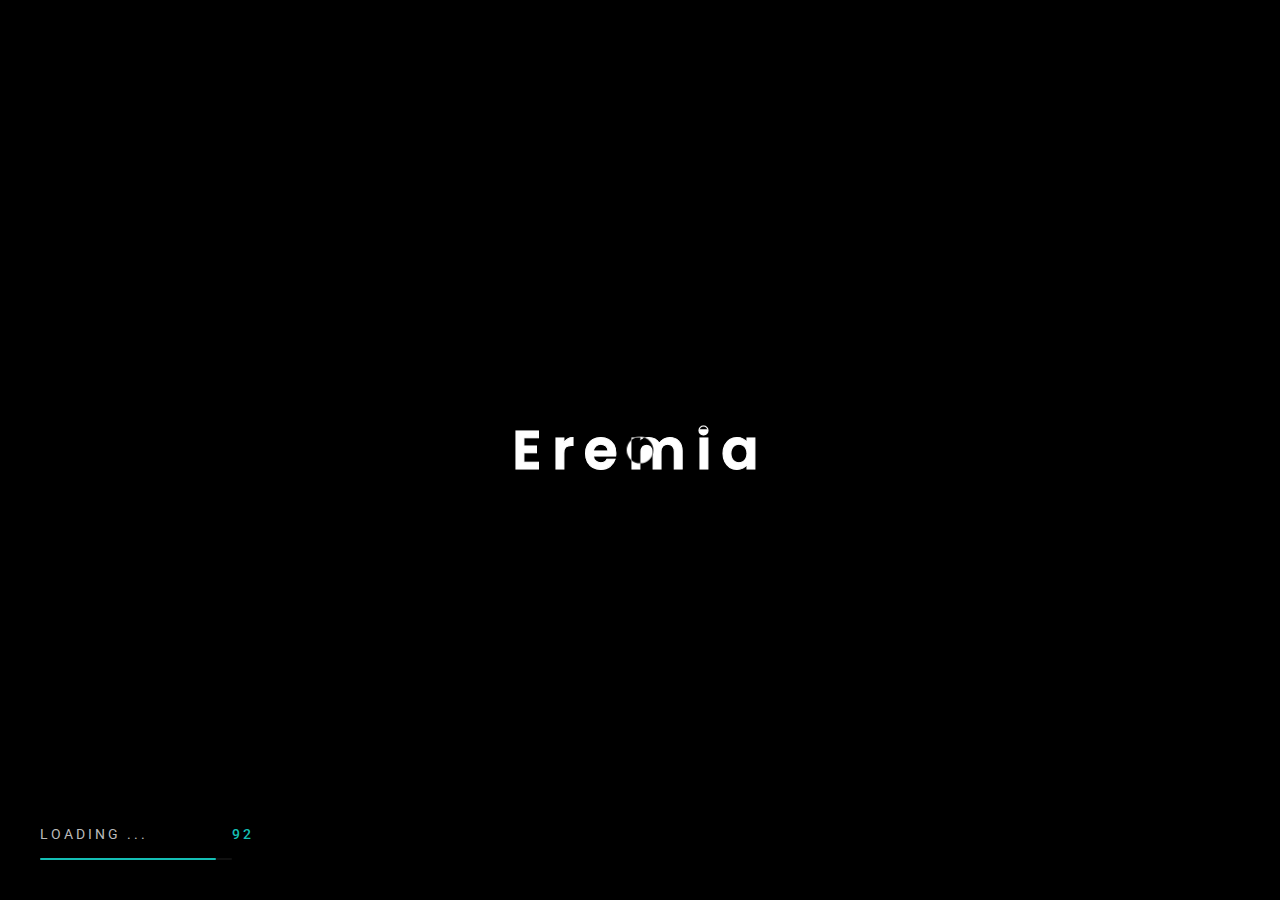
<file: about.html>
<!DOCTYPE html>
<html lang="en-US">

<head>
    <!-- Required meta tags -->
    <meta charset="utf-8" />
    <meta name="viewport" content="width=device-width, initial-scale=1, shrink-to-fit=no" />
    <meta name="discrption" content="parallax one page" />
    <meta name="keyword"
        content="agency, business, corporate, creative, freelancer, interior, joomla template, K2 Blog, minimal, modern, multipurpose, personal, portfolio, responsive, simple" />

    <!--  Title -->
    <title>Eremia Creative Ajax Portfolio Multi-Purpose & personal HTML Template</title>

    <!-- Font Google -->
    <link rel="preload" href="https://fonts.googleapis.com/css2?family=Roboto:wght@400;500&family=Poppins:wght@300;400;500;600;700&display=swap" as="style" onload="this.onload=null;this.rel='stylesheet'">
    <noscript><link href="https://fonts.googleapis.com/css2?family=Roboto:wght@400;500&family=Poppins:wght@300;400;500;600;700&display=swap"
            rel="stylesheet"></noscript>

    <link rel="shortcut icon" href="assets/img/favicon.ico" type="image/x-icon" />
    <link rel="icon" href="assets/img/favicon.ico" type="image/x-icon" />

    <link rel="preload" href="assets/img/circle-dotted.png" as="image" />

    <!-- custom styles (optional) -->
    <link href="assets/css/plugins.css" rel="stylesheet" />
    <link rel="stylesheet" href="assets/css/style.css">

</head>

<body class="v-dark  dsn-effect-scroll dsn-cursor-effect dsn-ajax">


    <!-- ========== Loading Page ========== -->
    <div class="preloader">
        <span class="percent ">0</span>
        <span class="loading-text text-uppercase">Loading ...</span>
        <div class="preloader-bar">
            <div class="preloader-progress"></div>
        </div>

        <h1 class="title v-middle">
            <span class="text-strok">Eremia</span>
            <span class="text-fill">Eremia</span>
        </h1>
    </div>
    <!-- ========== End Loading Page ========== -->


    <!-- ========== Menu ========== -->
    <div class="site-header dsn-container dsn-load-animate">
        <div class="extend-container d-flex w-100 align-items-baseline justify-content-between align-items-end">
            <div class="inner-header p-relative">
                <div class="main-logo">
                    <a href="index.html" data-dsn="parallax">
                        <img class="light-logo"
                            src="[data-uri]"
                            data-dsn-src="assets/img/logo.png" alt="" />
                        <img class="dark-logo"
                            src="[data-uri]"
                            data-dsn-src="assets/img/logo-dark.png" alt="" />
                    </a>
                </div>
            </div>
            <div class="menu-icon d-flex align-items-baseline">
                <div class="text-menu p-relative  font-heading text-transform-upper">
                    <div class="p-absolute text-button">Menu</div>
                    <div class="p-absolute text-open">Open</div>
                    <div class="p-absolute text-close">Close</div>
                </div>
                <div class="icon-m" data-dsn="parallax" data-dsn-move="10">
                    <span class="menu-icon-line p-relative d-inline-block icon-top"></span>
                    <span class="menu-icon-line p-relative d-inline-block icon-center"></span>
                    <span class="menu-icon-line p-relative d-block icon-bottom"></span>
                </div>
            </div>
            <nav class="accent-menu dsn-container main-navigation p-absolute  w-100  d-flex align-items-baseline ">
                <div class="menu-cover-title">Menu</div>
                <ul class="extend-container p-relative d-flex flex-column justify-content-center h-100">

                    <li class="dsn-active dsn-drop-down">
                        <a href="#" class="user-no-selection">

                            <span class="dsn-title-menu">Demos</span>
                            <span class="dsn-meta-menu">01</span>
                            <span class="dsn-bg-arrow"></span>
                        </a>


                        <ul>
                            <li class="dsn-back-menu">
                                <img src="[data-uri]"
                                    data-dsn-src="assets/img/left-chevron.svg" alt="">
                                <span class="dsn-title-menu">Demos</span>
                            </li>
                            <li>
                                <a href="index.html">
                                    <span class="dsn-title-menu">Main Demos</span>
                                    <span class="dsn-meta-menu">01</span>
                                </a>
                            </li>
                            <li>
                                <a href="demo-2.html">
                                    <span class="dsn-title-menu">Demo 2</span>
                                    <span class="dsn-meta-menu">02</span>
                                </a>
                            </li>

                            <li>
                                <a href="demo-3.html">
                                    <span class="dsn-title-menu">Demo 3</span>
                                    <span class="dsn-meta-menu">03</span>
                                </a>
                            </li>

                            <li>
                                <a href="corprate.html">
                                    <span class="dsn-title-menu">corprate</span>
                                    <span class="dsn-meta-menu">04</span>
                                </a>
                            </li>

                            <li>
                                <a href="corprate-2.html">
                                    <span class="dsn-title-menu">corprate 2</span>
                                    <span class="dsn-meta-menu">05</span>
                                </a>
                            </li>

                            <li>
                                <a href="personal.html">
                                    <span class="dsn-title-menu">personal</span>
                                    <span class="dsn-meta-menu">06</span>
                                </a>
                            </li>

                            <li>
                                <a href="personal-2.html">
                                    <span class="dsn-title-menu">personal 2</span>
                                    <span class="dsn-meta-menu">07</span>
                                </a>
                            </li>
                        </ul>
                    </li>

                    <li class="dsn-drop-down">
                        <a href="#" class="user-no-selection">

                            <span class="dsn-title-menu">Sliders parallax</span>
                            <span class="dsn-meta-menu">02</span>
                            <span class="dsn-bg-arrow"></span>
                        </a>


                        <ul>
                            <li class="dsn-back-menu">
                                <img src="[data-uri]"
                                    data-dsn-src="assets/img/left-chevron.svg" alt="">
                                <span class="dsn-title-menu">Sliders</span>
                            </li>

                            <li>
                                <a href="slider-parallax-horizontal.html">
                                    <span class="dsn-title-menu">slider parallax horizontal</span>
                                    <span class="dsn-meta-menu">01</span>
                                </a>
                            </li>

                            <li>
                                <a href="slider-parallax-horizontal-2.html">
                                    <span class="dsn-title-menu">slider parallax horizontal 2</span>
                                    <span class="dsn-meta-menu">02</span>
                                </a>
                            </li>

                            <li>
                                <a href="slider-parallax-horizontal-3.html">
                                    <span class="dsn-title-menu">slider parallax horizontal 3</span>
                                    <span class="dsn-meta-menu">03</span>
                                </a>
                            </li>

                            <li>
                                <a href="slider-parallax-vertical.html">
                                    <span class="dsn-title-menu">slider parallax vertical</span>
                                    <span class="dsn-meta-menu">04</span>
                                </a>
                            </li>

                            <li>
                                <a href="slider-parallax-vertical-2.html">
                                    <span class="dsn-title-menu">slider parallax vertical 2</span>
                                    <span class="dsn-meta-menu">05</span>
                                </a>
                            </li>

                            <li>
                                <a href="slider-parallax-vertical-3.html">
                                    <span class="dsn-title-menu">slider parallax vertical 3</span>
                                    <span class="dsn-meta-menu">06</span>
                                </a>
                            </li>
                        </ul>

                    </li>

                    <li class="dsn-drop-down">
                        <a href="#" class="user-no-selection">

                            <span class="dsn-title-menu">Sliders webgel</span>
                            <span class="dsn-meta-menu">03</span>
                            <span class="dsn-bg-arrow"></span>
                        </a>


                        <ul>
                            <li class="dsn-back-menu">
                                <img src="[data-uri]"
                                    data-dsn-src="assets/img/left-chevron.svg" alt="">
                                <span class="dsn-title-menu">Sliders webgel</span>
                            </li>

                            <li>
                                <a href="slider-webgel-horizontal.html">
                                    <span class="dsn-title-menu">slider webgel horizontal</span>
                                    <span class="dsn-meta-menu">01</span>
                                </a>
                            </li>

                            <li>
                                <a href="slider-webgel-horizontal-2.html">
                                    <span class="dsn-title-menu">slider webgel horizontal 2</span>
                                    <span class="dsn-meta-menu">02</span>
                                </a>
                            </li>

                            <li>
                                <a href="slider-webgel-horizontal-3.html">
                                    <span class="dsn-title-menu">slider webgel horizontal 3</span>
                                    <span class="dsn-meta-menu">03</span>
                                </a>
                            </li>

                            <li>
                                <a href="slider-webgel-vertical.html">
                                    <span class="dsn-title-menu">slider webgel vertical</span>
                                    <span class="dsn-meta-menu">04</span>
                                </a>
                            </li>

                            <li>
                                <a href="slider-webgel-vertical-2.html">
                                    <span class="dsn-title-menu">slider webgel vertical 2</span>
                                    <span class="dsn-meta-menu">05</span>
                                </a>
                            </li>

                            <li>
                                <a href="slider-webgel-vertical-3.html">
                                    <span class="dsn-title-menu">slider webgel vertical 3</span>
                                    <span class="dsn-meta-menu">06</span>
                                </a>
                            </li>
                        </ul>

                    </li>

                    <li>
                        <a href="about.html">

                            <span class="dsn-title-menu">About</span>
                            <span class="dsn-meta-menu">04</span>
                            <span class="dsn-bg-arrow"></span>
                        </a>
                    </li>

                    <li>
                        <a href="services.html">

                            <span class="dsn-title-menu">services</span>
                            <span class="dsn-meta-menu">05</span>
                            <span class="dsn-bg-arrow"></span>
                        </a>
                    </li>

                    <li class="dsn-drop-down">
                        <a href="#" class="user-no-selection">

                            <span class="dsn-title-menu">Portfolio</span>
                            <span class="dsn-meta-menu">06</span>
                            <span class="dsn-bg-arrow"></span>
                        </a>


                        <ul>
                            <li class="dsn-back-menu">
                                <img src="[data-uri]"
                                    data-dsn-src="assets/img/left-chevron.svg" alt="">
                                <span class="dsn-title-menu">Portfolio</span>
                            </li>

                            <li>
                                <a href="work.html">
                                    <span class="dsn-title-menu">Work Hover</span>
                                    <span class="dsn-meta-menu">01</span>
                                </a>
                            </li>

                            <li>
                                <a href="work-2.html">
                                    <span class="dsn-title-menu">Work 2 Colum</span>
                                    <span class="dsn-meta-menu">02</span>
                                </a>
                            </li>

                            <li>
                                <a href="work-3.html">
                                    <span class="dsn-title-menu">Work 3 Colum</span>
                                    <span class="dsn-meta-menu">03</span>
                                </a>
                            </li>

                            <li>
                                <a href="work-grid.html">
                                    <span class="dsn-title-menu">Work grid</span>
                                    <span class="dsn-meta-menu">04</span>
                                </a>
                            </li>

                            <li>
                                <a href="work-masonry.html">
                                    <span class="dsn-title-menu">Work masonry</span>
                                    <span class="dsn-meta-menu">05</span>
                                </a>
                            </li>

                            <li>
                                <a href="work-masonry-2.html">
                                    <span class="dsn-title-menu">Work masonry 2</span>
                                    <span class="dsn-meta-menu">06</span>
                                </a>
                            </li>
                        </ul>

                    </li>

                    <li class="dsn-drop-down">
                        <a href="#" class="user-no-selection">

                            <span class="dsn-title-menu">Blog</span>
                            <span class="dsn-meta-menu">07</span>
                            <span class="dsn-bg-arrow"></span>
                        </a>


                        <ul>
                            <li class="dsn-back-menu">
                                <img src="[data-uri]"
                                    data-dsn-src="assets/img/left-chevron.svg" alt="">
                                <span class="dsn-title-menu">Blog</span>
                            </li>

                            <li>
                                <a href="blog.html">
                                    <span class="dsn-title-menu">Blog </span>
                                    <span class="dsn-meta-menu">01</span>
                                </a>
                            </li>

                            <li>
                                <a href="blog-2.html">
                                    <span class="dsn-title-menu">Blog Style 2</span>
                                    <span class="dsn-meta-menu">02</span>
                                </a>
                            </li>

                            <li>
                                <a href="blog-3.html">
                                    <span class="dsn-title-menu">Blog Style 3</span>
                                    <span class="dsn-meta-menu">03</span>
                                </a>
                            </li>

                            <li>
                                <a href="post.html">
                                    <span class="dsn-title-menu">Single Post</span>
                                    <span class="dsn-meta-menu">04</span>
                                </a>
                            </li>

                        </ul>

                    </li>

                    <li>
                        <a href="contact.html" class="user-no-selection">

                            <span class="dsn-title-menu">Contact</span>
                            <span class="dsn-meta-menu">08</span>
                            <span class="dsn-bg-arrow"></span>
                        </a>
                    </li>
                </ul>
                <div class="container-content  p-absolute h-100 left-60 d-flex flex-column justify-content-center">
                    <div class="nav__info">
                        <div class="nav-content">
                            <p class="title-line">
                                Studio</p>
                            <p>
                                26-30 New Damietta<br>
                                El-Mahalla El-Kubra, SK1 66LM</p>
                        </div>
                        <div class="nav-content">
                            <p class="title-line">
                                Contact</p>
                            <p class="links over-hidden">
                                <a href="#" data-hover-text="+00 (2)012 3321" class="link-hover">+00 (2)012 3321</a>
                            </p>
                            <p class="links  over-hidden">
                                <a href="#" data-hover-text="info@dsngrid.com" class="link-hover">info@dsngrid.com</a>
                            </p>
                        </div>
                    </div>
                    <div class="nav-social nav-content">
                        <div class="nav-social-inner p-relative">
                            <p class="title-line">
                                Follow us</p>
                            <ul>
                                <li>
                                    <a href="#" target="_blank" rel="nofollow">Dribbble.
                                        <div class="icon-circle"></div>
                                    </a>
                                </li>
                                <li>
                                    <a href="#" target="_blank" rel="nofollow">Behance.
                                        <div class="icon-circle"></div>
                                    </a>
                                </li>
                                <li>
                                    <a href="#" target="_blank" rel="nofollow">Linkedin.
                                        <div class="icon-circle">
                                        </div>
                                    </a>
                                </li>
                                <li>
                                    <a href="#" target="_blank" rel="nofollow">Twitter.
                                        <div class="icon-circle"></div>
                                    </a>
                                </li>

                            </ul>
                        </div>
                    </div>
                </div>
            </nav>
        </div>
    </div>
    <!-- ========== End Menu ========== -->


    <main class="main-root">
        <div id="dsn-scrollbar">
            <div class="main-content">

                <!-- ========== Header Normal ========== -->
                <header
                    class="header-page over-hidden p-relative header-padding-top header-padding-bottom border-bottom dsn-header-animation">
                    <div class="bg-circle-dotted"></div>
                    <div class="dsn-container">
                        <div class="content-hero p-relative d-flex flex-column h-100 dsn-hero-parallax-title">
                            <p class="subtitle p-relative line-shap  line-shap-after">
                                <span class="pl-10 pr-10 background-main dsn-load-animate">DESIGN STUDIO</span>
                            </p>
                            <h1 class="title mt-30 dsn-load-animate text-transform-upper">
                                We Digital Creative <br> Agency
                            </h1>
                        </div>
                    </div>
                </header>
                <!-- ========== End Header Normal ========== -->


                <div class="wrapper">

                    <div class="image-head p-relative">
                        <div class="before-z-index" data-dsn-grid="move-up" data-overlay="5">
                            <img class="cover-bg-img has-bigger-scale" src="[data-uri]" data-dsn-src="assets/img/about/5.jpg" alt="">
                        </div>
                    </div>

                    <!-- ========== About Section ========== -->
                    <section class="about-section-2 p-relative section-margin" data-dsn-title="About">
                        <div class="container">
                            <div class="row">
                                <div class="col-12">
                                    <p class="sub-heading line-shap line-shap-before mb-15">
                                        <span class="line-bg-right">
                                            What We Do
                                        </span>

                                    </p>
                                </div>
                                <div class="col-lg-6">
                                    <div class="box-left">
                                        <div class="section-title">
                                            <h4>Keep Your Business Safe & Ensure High
                                                Availability</h4>

                                        </div>
                                    </div>
                                </div>
                                <div class="col-lg-6">
                                    <div class="box-right">
                                        <p class="max-w570 dsn-up mb-15 ">A business consulting agency is involved in
                                            the planning, implementation, and education of businesses. We work directly
                                            with business owners on developing a business plan, identifying marketing
                                            needs and developing the necessary skills for business ownership.</p>

                                        <p class="max-w570 dsn-up">
                                            but deploy to production. C-suite. First-order optimal
                                            strategies build on a culture of contribution and inclusion so those
                                            options
                                        </p>
                                    </div>
                                </div>

                                <div class="col-12">
                                    <div class="box-bottom pt-50 border-top mt-50">
                                        <div class="d-grid d-grid-no-space grid-md-3 grid-sm-1">
                                            <div class="item d-flex align-items-center">
                                                <i class="fas fa-check theme-color"></i>
                                                <h4 class="title-block ml-15">Advanced Grid</h4>
                                            </div>

                                            <div class="item d-flex align-items-center">
                                                <i class="fas fa-check theme-color"></i>
                                                <h4 class="title-block ml-15">Top Performance</h4>
                                            </div>

                                            <div class="item d-flex align-items-center">
                                                <i class="fas fa-check theme-color"></i>
                                                <h4 class="title-block ml-15">Responsive Design</h4>
                                            </div>
                                        </div>
                                    </div>
                                </div>
                            </div>
                        </div>
                    </section>
                    <!-- ========== End About Section ========== -->

                    <div class="section-margin has-popup over-hidden p-relative">
                        <div class="container">
                            <div class="d-grid grid-md-2  over-hidden">
                                <a href="assets/img/help-project.jpg"
                                    class="p-relative over-hidden d-flex h-v-60">
                                    <img src="[data-uri]"
                                        data-dsn-src="assets/img/help-project.jpg"
                                        data-dsn-srcset="assets/img/help-project.jpg 1800w,assets/img/help-project-sm.jpg 768w"
                                        alt="" class="cover-bg-img">
                                </a>

                                <a href="assets/img/plan-project.jpg" class="p-relative over-hidden d-flex h-v-60">
                                    <img src="[data-uri]"
                                        data-dsn-src="assets/img/plan-project-sm.jpg"
                                        data-dsn-srcset="assets/img/plan-project.jpg 1800w,assets/img/plan-project-sm.jpg 768w"
                                        alt="" class="cover-bg-img">
                                </a>
                            </div>
                        </div>
                    </div>

                    <!-- ========== services Section ========== -->
                    <div class="services-lest p-relative section-margin section-padding background-section" data-dsn-title="Services">
                        <div class="container mb-70 d-flex flex-column">

                            <p class="sub-heading line-shap line-shap-before mb-15">
                                <span class="line-bg-right">
                                    Our Services
                                </span>

                            </p>
                            <h2 class="section-title">We are delivering beautiful <br> digital products for you.</h2>

                        </div>

                        <div class="container">
                            <div class="service-lest-item p-relative d-flex border-bottom">
                                <span class="block-number">01 /</span>

                                <div class="icon">
                                    <svg enable-background="new 0 0 300 300" viewBox="0 0 300 300"
                                        xmlns="http://www.w3.org/2000/svg">
                                        <g>
                                            <path
                                                d="m164.804 62.461c2.478-.344 4.207-2.632 3.863-5.11s-2.632-4.207-5.11-3.862c-2.478.344-4.207 2.632-3.862 5.11.344 2.477 2.632 4.206 5.109 3.862z" />
                                            <path
                                                d="m86 44c2.209 0 4-1.789 4-4v-12c0-2.209-1.791-4-4-4s-4 1.791-4 4v12c0 2.211 1.791 4 4 4z" />
                                            <path
                                                d="m86 52c-2.209 0-4 1.789-4 4v12c0 2.211 1.791 4 4 4s4-1.789 4-4v-12c0-2.211-1.791-4-4-4z" />
                                            <path
                                                d="m66 52h12c2.209 0 4-1.789 4-4s-1.791-4-4-4h-12c-2.209 0-4 1.789-4 4s1.791 4 4 4z" />
                                            <path
                                                d="m94 52h12c2.209 0 4-1.789 4-4s-1.791-4-4-4h-12c-2.209 0-4 1.789-4 4s1.791 4 4 4z" />
                                            <path
                                                d="m270 268h-80.983l-5.714-20h64.177c12.418 0 22.52-10.102 22.52-22.52v-126.96c0-12.418-10.102-22.52-22.52-22.52h-186.96c-12.418 0-22.52 10.102-22.52 22.52v126.953c0 10.595 7.471 19.589 17.516 21.894l2.064 20.633h-27.58c-2.209 0-4 1.789-4 4s1.791 4 4 4h240c2.209 0 4-1.789 4-4s-1.791-4-4-4zm-89.302 0h-49.397l5.714-20h37.968zm-82.278 0 .8-8h4.696c5.561 0 10.084-4.523 10.084-10.086v-1.914h14.698l-5.715 20zm5.496-32c1.148 0 2.084.938 2.084 2.086v1.914h-4.78l.4-4zm-3.496 12h5.58v1.914c0 1.148-.936 2.086-2.084 2.086h-3.896zm-39.9-164h186.96c8.006 0 14.52 6.512 14.52 14.52v113.48h-216v-113.48c0-8.008 6.514-14.52 14.52-14.52zm-14.52 141.473v-5.473h216v5.48c0 8.008-6.514 14.52-14.52 14.52h-133.48v-1.914c0-5.562-4.523-10.086-10.084-10.086h-5.916-4-36c-1.131 0-2.207.477-2.965 1.316-.76.836-1.127 1.957-1.016 3.082l.632 6.318c-5.096-2.278-8.651-7.377-8.651-13.243zm19.619 42.527-3.199-32h31.16l-3.199 32z" />
                                            <path
                                                d="m155.596 236.233c3.378 0 6.116-2.739 6.116-6.116 0-3.378-2.739-6.116-6.116-6.116-3.378 0-6.117 2.738-6.117 6.116 0 3.377 2.739 6.116 6.117 6.116z" />
                                            <path
                                                d="m114 208c11.974 0 22.987-5.238 30.612-14.354 4.193 1.497 8.687 2.354 13.388 2.354 4.116 0 8.135-.622 12-1.84v7.645c0 1.711 1.09 3.234 2.713 3.785.422.145.857.215 1.287.215 1.217 0 2.398-.559 3.17-1.562l12.494-16.243h21.314c1.676 0 3.174-1.047 3.754-2.617.578-1.574.115-3.34-1.16-4.43l-17.034-14.51c.918-3.396 1.462-6.89 1.462-10.443 0-22.055-17.943-40-40-40-2.416 0-4.77.251-7.068.664-6.029-14.465-20.308-24.664-36.932-24.664-22.057 0-40 17.945-40 40 0 6.469 1.578 12.564 4.317 17.976-2.809 5.552-4.317 11.767-4.317 18.024 0 22.055 17.943 40 40 40zm0-8c-17.645 0-32-14.355-32-32 0-3.464.587-6.807 1.649-10.017 7.342 8.563 18.213 14.017 30.351 14.017 2.416 0 4.77-.251 7.068-.664 3.259 7.819 8.947 14.356 16.097 18.744-6.018 6.343-14.275 9.92-23.165 9.92zm73.695-20c-1.242 0-2.414.578-3.17 1.562l-6.525 8.48v-28.882l22.115 18.84zm-29.695-56c17.645 0 32 14.355 32 32 0 1.542-.124 3.071-.341 4.583l-13.065-11.129c-1.188-1.008-2.852-1.238-4.271-.586-1.416.656-2.322 2.074-2.322 3.633v33.139c-3.813 1.546-7.84 2.361-12 2.361-12.969 0-24.138-7.77-29.158-18.887 14.721-5.911 25.157-20.305 25.157-37.114 0-2.603-.269-5.142-.746-7.608 1.553-.233 3.129-.392 4.746-.392zm-32 32c0-13.211 8.049-24.575 19.5-29.454.307 1.776.5 3.591.5 5.454 0 13.211-8.049 24.575-19.5 29.454-.307-1.777-.5-3.591-.5-5.454zm-12-56c12.969 0 24.138 7.769 29.158 18.887-14.722 5.909-25.158 20.304-25.158 37.113 0 2.603.269 5.142.746 7.608-1.553.233-3.129.392-4.746.392-17.645 0-32-14.355-32-32s14.355-32 32-32z" />
                                        </g>
                                    </svg>
                                </div>

                                <div class="service-description">
                                    <h4 class="title-block mb-15">Creative Idea</h4>
                                    <p class="max-w750">Lorem ipsum dolor sit amet, consectetur adipiscing elit.
                                        Suspendisse quis sagittis nunc, sed pulvinar quam. In hac habitasse platea
                                        dictumst. Etiam dignissim arcu in massa hendrerit venenatis. Donec vel justo
                                        pulvinar, dictum nisi eget, faucibus elit. Sed nisi sem, ornare vitae urna in,
                                        laoreet fringilla purus.</p>
                                </div>
                            </div>

                            <div class="service-lest-item p-relative d-flex border-bottom">
                                <span class="block-number">02 /</span>

                                <div class="icon">
                                    <svg enable-background="new 0 0 300 300" viewBox="0 0 300 300"
                                        xmlns="http://www.w3.org/2000/svg">
                                        <g>
                                            <path
                                                d="m260 197.907h-8.08c-1.714-42.685-30.743-79.928-71.92-91.959v-16.041c0-.06-.031-.109-.034-.168-.019-.442-.096-.88-.263-1.301-.014-.036-.018-.075-.033-.11-.004-.009-.004-.019-.008-.028l-11.711-26.684-12.354-25.455c-1.336-2.758-5.859-2.758-7.195 0l-12.418 25.594-11.646 26.545c-.004.009-.004.019-.008.028-.015.036-.019.075-.033.111-.167.421-.244.858-.262 1.3-.003.059-.034.109-.034.169v16.043c-41.182 12.034-70.209 49.261-71.92 91.957h-12.081c-2.209 0-4 1.791-4 4v48c0 2.209 1.791 4 4 4h84v2.514c0 5.23 4.256 9.486 9.486 9.486h37.027c5.23 0 9.486-4.256 9.486-9.486v-2.514h80c2.209 0 4-1.791 4-4v-48c.001-2.21-1.79-4.001-3.999-4.001zm-136 0h-23.848c1.24-16.309 10.075-30.892 23.848-39.711zm8-104h8.486v92c0 2.209 1.791 4 4 4s4-1.791 4-4v-92h8v77.455c0 2.209 1.791 4 4 4s4-1.791 4-4v-77.455h7.514v91.262c0 2.209 1.791 4 4 4s4-1.791 4-4v-26.97c13.77 8.82 22.608 23.404 23.848 39.708h-71.848zm20-46.84 5.969 12.295h-11.936zm-9.744 20.295h19.485l8.136 18.545h-35.754zm28.258 190.545h-37.027c-.82 0-1.486-.666-1.486-1.486v-2.514h40v2.514c-.001.82-.667 1.486-1.487 1.486zm85.486-12h-12v-12c0-2.209-1.791-4-4-4s-4 1.791-4 4v12h-8v-8c0-2.209-1.791-4-4-4s-4 1.791-4 4v8h-8v-12c0-2.209-1.791-4-4-4s-4 1.791-4 4v12h-8v-8c0-2.209-1.791-4-4-4s-4 1.791-4 4v8h-8v-12c0-2.209-1.791-4-4-4s-4 1.791-4 4v12h-8v-8c0-2.209-1.791-4-4-4s-4 1.791-4 4v8h-8v-12c0-2.209-1.791-4-4-4s-4 1.791-4 4v12h-8v-8c0-2.209-1.791-4-4-4s-4 1.791-4 4v8h-8v-12c0-2.209-1.791-4-4-4s-4 1.791-4 4v12h-8v-8c0-2.209-1.791-4-4-4s-4 1.791-4 4v8h-8v-12c0-2.209-1.791-4-4-4s-4 1.791-4 4v12h-8v-8c0-2.209-1.791-4-4-4s-4 1.791-4 4v8h-16v-40h12c2.209 0 4-1.791 4-4 0-40.01 26.151-75.437 64-87.56v34.529c-19.751 10.46-32 30.688-32 53.031 0 2.209 1.791 4 4 4h112c2.209 0 4-1.791 4-4 0-22.336-12.249-42.573-32-53.033v-34.53c37.847 12.125 64 47.559 64 87.563 0 2.209 1.791 4 4 4h8z" />
                                            <circle cx="56" cy="217.907" r="4" />
                                            <path
                                                d="m243.516 138.392c.781.781 1.805 1.172 2.828 1.172s2.047-.391 2.828-1.172l2.828-2.828 2.828 2.828c.781.781 1.805 1.172 2.828 1.172s2.047-.391 2.828-1.172c1.562-1.562 1.562-4.094 0-5.656l-2.828-2.828 2.828-2.828c1.562-1.562 1.562-4.094 0-5.656s-4.094-1.562-5.656 0l-2.828 2.827-2.828-2.828c-1.562-1.562-4.094-1.562-5.656 0s-1.562 4.094 0 5.656l2.828 2.828-2.828 2.828c-1.563 1.563-1.563 4.094 0 5.657z" />
                                            <circle cx="232" cy="77.907" r="4" />
                                            <path
                                                d="m66 105.907c7.719 0 14-6.281 14-14s-6.281-14-14-14-14 6.281-14 14 6.281 14 14 14zm0-20c3.309 0 6 2.691 6 6s-2.691 6-6 6-6-2.691-6-6 2.691-6 6-6z" />
                                        </g>
                                    </svg>
                                </div>
                                <div class="service-description">
                                    <h4 class="title-block mb-15">High Creative Minds</h4>
                                    <p class="max-w750">Lorem ipsum dolor sit amet, consectetur adipiscing elit.
                                        Suspendisse quis sagittis nunc, sed pulvinar quam. In hac habitasse platea
                                        dictumst. Etiam dignissim arcu in massa hendrerit venenatis. Donec vel justo
                                        pulvinar, dictum nisi eget, faucibus elit. Sed nisi sem, ornare vitae urna in,
                                        laoreet fringilla purus.</p>
                                </div>
                            </div>

                            <div class="service-lest-item p-relative d-flex border-bottom">
                                <span class="block-number">03 /</span>

                                <div class="icon">
                                    <svg enable-background="new 0 0 512 512" viewBox="0 0 512 512"
                                        xmlns="http://www.w3.org/2000/svg">
                                        <g>
                                            <g>
                                                <path
                                                    d="m512 348.29c0-67.987-55.249-123.85-123.85-123.85-41.498 0-78.292 20.518-100.777 51.939h-156.178v-30.014c0-9.603-7.812-17.415-17.415-17.415h-35.474c-9.603 0-17.415 7.812-17.415 17.415v30.014h-8.534c-20.632 0-37.417-16.785-37.417-37.417v-55.847c0-20.632 16.786-37.417 37.417-37.417h354.298c20.632 0 37.418 16.785 37.418 37.417v33.807c0 4.126 3.344 7.47 7.47 7.47s7.47-3.344 7.47-7.47v-33.807c0-28.869-23.488-52.357-52.358-52.357h-77.534v-32.402c0-32.254-26.241-58.495-58.495-58.495h-82.239c-32.255 0-58.495 26.241-58.495 58.495v32.403h-77.535c-28.869-.001-52.357 23.487-52.357 52.356v221.529c0 28.87 23.488 52.358 52.357 52.358h238.752c4.126 0 7.47-3.344 7.47-7.47s-3.344-7.47-7.47-7.47h-238.752c-20.632 0-37.417-16.786-37.417-37.418v-129.11c9.512 9.73 22.768 15.785 37.417 15.785h8.534v7.593c0 19.382 15.769 35.151 35.152 35.151s35.152-15.769 35.152-35.151v-7.593h147.012c-8.879 17.065-13.906 36.441-13.906 56.971 0 68.004 55.266 123.85 123.85 123.85 68.525 0 123.849-55.796 123.849-123.85zm-227.866-217.532h-109.255v-32.402c0-7.449 6.06-13.508 13.508-13.508h82.239c7.449 0 13.508 6.06 13.508 13.508zm-139.302-32.402c0-24.017 19.539-43.555 43.555-43.555h82.239c24.017 0 43.555 19.539 43.555 43.555v32.403h-15.107v-32.403c0-15.686-12.762-28.448-28.448-28.448h-82.239c-15.686 0-28.448 12.762-28.448 28.448v32.403h-15.107zm-66.526 145.534h35.474c1.365 0 2.475 1.111 2.475 2.475v11.452h-40.424v-11.452c0-1.365 1.111-2.475 2.475-2.475zm37.949 55.022c0 11.145-9.067 20.211-20.212 20.211s-20.212-9.066-20.212-20.211v-26.156h40.423v26.156zm369.438 97.782c-9.525-2.698-21.429-4.923-34.986-6.592 4.985-26.767 4.994-56.809 0-83.625 13.557-1.669 25.461-3.894 34.986-6.592 7.27 14.59 11.368 31.026 11.368 48.404-.001 17.379-4.099 33.815-11.368 48.405zm-53.428-103.379c-11.506.941-23.875 1.518-36.645 1.681v-54.341c19.116 6.459 31.11 33.253 36.645 52.66zm-51.585-52.705v54.386c-12.764-.163-25.126-.739-36.628-1.679 7.875-27.707 21.384-47.699 36.628-52.707zm-36.654 162.656c11.509-.941 23.881-1.519 36.655-1.681v54.374c-15.234-4.986-28.774-24.87-36.655-52.693zm51.594 52.659v-54.341c12.77.163 25.139.74 36.645 1.681-5.533 19.4-17.526 46.2-36.645 52.66zm0-69.282v-76.705c14.1-.171 27.63-.824 40.143-1.906 4.972 25.698 5.012 54.613 0 80.517-12.513-1.082-26.043-1.736-40.143-1.906zm82.182-100.115c-8.454 2.12-18.789 3.903-30.409 5.28-4.934-18.386-12.239-34.01-21.213-45.572 21.053 7.871 39.036 22.079 51.622 40.292zm-127.779-40.255c-8.921 11.508-16.202 27.078-21.128 45.534-11.616-1.378-21.947-3.16-30.397-5.279 12.567-18.185 30.514-32.376 51.525-40.255zm-59.415 53.614c9.526 2.698 21.431 4.923 34.991 6.592-1.578 8.517-2.693 17.504-3.28 26.878-.258 4.117 2.871 7.665 6.988 7.922 4.109.254 7.664-2.87 7.923-6.989.573-9.144 1.708-17.947 3.322-26.257 12.509 1.081 26.034 1.734 40.128 1.905v76.705c-14.095.171-27.619.824-40.129 1.905-1.263-6.528-2.243-13.358-2.879-20.442-.369-4.109-4.001-7.152-8.108-6.773-4.109.369-7.141 3.999-6.773 8.107.634 7.06 1.594 13.969 2.851 20.657-13.578 1.669-25.499 3.896-35.035 6.598-7.27-14.59-11.368-31.026-11.368-48.404.002-17.379 4.1-33.815 11.369-48.404zm7.891 110.165c8.472-2.125 18.832-3.91 30.482-5.289 4.266 15.867 11.017 32.535 21.132 45.578-21.05-7.872-39.03-22.078-51.614-40.289zm127.681 40.292c8.974-11.562 16.279-27.186 21.213-45.572 11.62 1.378 21.955 3.16 30.409 5.28-12.586 18.213-30.569 32.421-51.622 40.292z" />
                                            </g>
                                        </g>
                                    </svg>
                                </div>
                                <div class="service-description">
                                    <h4 class="title-block mb-15">Business Planning</h4>
                                    <p class="max-w750">Lorem ipsum dolor sit amet, consectetur adipiscing elit.
                                        Suspendisse quis sagittis nunc, sed pulvinar quam. In hac habitasse platea
                                        dictumst. Etiam dignissim arcu in massa hendrerit venenatis. Donec vel justo
                                        pulvinar, dictum nisi eget, faucibus elit. Sed nisi sem, ornare vitae urna in,
                                        laoreet fringilla purus.</p>
                                </div>
                            </div>
                        </div>
                    </div>
                    <!-- ========== End services Section ========== -->


                    <!-- ========== awards Section ========== -->
                    <div class="awards-section p-relative section-margin" data-dsn-title="Awards">
                        <div class="container">
                            <div class="row">
                                <div class="col-lg-6">
                                    <div class="box-left">
                                        <div class="container mb-30 d-flex flex-column align-items-start">

                                            <p class="sub-heading line-shap line-shap-before mb-15">
                                                <span class="line-bg-right">Awards & Honors</span>
                                            </p>
                                            <h2 class="section-title">
                                                The awards won<br> by our project.
                                            </h2>

                                        </div>


                                        <div class="awards-inner mt-30">
                                            <div class="award-item">
                                                <div class="award-number">4</div>
                                                <div class="award-logo">
                                                    <img src="assets/img/awwwards.png" alt="">
                                                </div>
                                                <h4 class="sm-title-block">WEBSITE OF THE DAY</h4>
                                            </div>

                                            <div class="award-item">
                                                <div class="award-number">6</div>
                                                <div class="award-logo">
                                                    <img src="assets/img/cssdesignawards.png" alt="">
                                                </div>
                                                <h4 class="sm-title-block">UI Design Award</h4>
                                            </div>

                                            <div class="award-item">
                                                <div class="award-number">7</div>
                                                <div class="award-logo">
                                                    <img src="assets/img/awwwards.png" alt="">
                                                </div>
                                                <h4 class="sm-title-block">STAR AWARD</h4>
                                            </div>
                                        </div>
                                    </div>
                                </div>

                                <div class="col-lg-6 mt-sm">
                                    <div class="box-right">
                                        <div class="container-img">
                                            <img class="cover-bg-img" src="assets/img/agency-1.jpg" alt="">
                                        </div>
                                    </div>
                                </div>
                            </div>
                        </div>
                    </div>
                    <!-- ========== End awards Section ========== -->


                    <!-- ========== Team Section ========== -->
                    <section class="team team-about section-margin p-relative" data-dsn-title="Team">
                        <div class="container mb-70 d-flex flex-column">

                            <p class="sub-heading line-shap line-shap-before mb-15">
                                <span class="line-bg-right"> our team</span>

                            </p>
                            <h2 class="section-title">The best team ever!</h2>

                        </div>

                        <div class="container">
                            <div class="d-grid grid-lg-2 grid-sm-2">
                                <div class="team-item dsn-up">
                                    <div class="team-item-inner">
                                        <div class="team-item-wapper background-section">
                                            <div class="item-content d-flex a-item-center">
                                                <div class="box-img">
                                                    <img class="cover-bg-img" src="[data-uri]" data-dsn-src="assets/img/team/1.jpg" alt="">
                                                </div>
                                                <div class="box-text">
                                                    <h4 class="sm-title-block mb-5">Responsive Design</h4>
                                                    <h5 class="theme-color">Co-Founder / Design</h5>

                                                    <ul class="box-social mt-20">
                                                        <li data-dsn="parallax"><a href="#">FB</a></li>
                                                        <li data-dsn="parallax"><a href="#">TW</a></li>
                                                        <li data-dsn="parallax"><a href="#">LN</a></li>

                                                    </ul>
                                                </div>
                                            </div>
                                        </div>

                                    </div>
                                </div>

                                <div class="team-item dsn-up">
                                    <div class="team-item-inner">
                                        <div class="team-item-wapper background-section">
                                            <div class="item-content d-flex a-item-center">
                                                <div class="box-img">
                                                    <img class="cover-bg-img" src="[data-uri]" data-dsn-src="assets/img/team/2.jpg" alt="">
                                                </div>
                                                <div class="box-text">
                                                    <h4 class="sm-title-block mb-5">HISHAM MEGAHED</h4>
                                                    <h5 class="theme-color">Co-Founder</h5>

                                                    <ul class="box-social mt-20">
                                                        <li data-dsn="parallax"><a href="#">FB</a></li>
                                                        <li data-dsn="parallax"><a href="#">TW</a></li>
                                                        <li data-dsn="parallax"><a href="#">LN</a></li>

                                                    </ul>
                                                </div>
                                            </div>
                                        </div>

                                    </div>
                                </div>

                                <div class="team-item dsn-up">
                                    <div class="team-item-inner">
                                        <div class="team-item-wapper background-section">
                                            <div class="item-content d-flex a-item-center">
                                                <div class="box-img">
                                                    <img class="cover-bg-img" src="[data-uri]" data-dsn-src="assets/img/team/3.jpg" alt="">
                                                </div>
                                                <div class="box-text">
                                                    <h4 class="sm-title-block mb-5">BILL GARDNER</h4>
                                                    <h5 class="theme-color">Web designer</h5>

                                                    <ul class="box-social mt-20">
                                                        <li data-dsn="parallax"><a href="#">FB</a></li>
                                                        <li data-dsn="parallax"><a href="#">TW</a></li>
                                                        <li data-dsn="parallax"><a href="#">LN</a></li>

                                                    </ul>
                                                </div>
                                            </div>
                                        </div>

                                    </div>
                                </div>

                                <div class="team-item dsn-up">
                                    <div class="team-item-inner">
                                        <div class="team-item-wapper background-section">
                                            <div class="item-content d-flex a-item-center">
                                                <div class="box-img">
                                                    <img class="cover-bg-img" src="[data-uri]" data-dsn-src="assets/img/team/1.jpg" alt="">
                                                </div>
                                                <div class="box-text">
                                                    <h4 class="sm-title-block mb-5">Jeremy Dupont</h4>
                                                    <h5 class="theme-color">Creative Director</h5>

                                                    <ul class="box-social mt-20">
                                                        <li data-dsn="parallax"><a href="#">FB</a></li>
                                                        <li data-dsn="parallax"><a href="#">TW</a></li>
                                                        <li data-dsn="parallax"><a href="#">LN</a></li>

                                                    </ul>
                                                </div>
                                            </div>
                                        </div>

                                    </div>
                                </div>

                            </div>
                        </div>
                    </section>
                    <!-- ========== End Team Section ========== -->


                    <!-- ========== testimonial Section ========== -->
                    <section class="testimonials testimonials-personal section-margin" data-dsn-title="testimonials">
                        <div class="container mb-70 d-flex flex-column">

                            <p class="sub-heading line-shap line-shap-before mb-15">
                                <span class="line-bg-right">Feedback</span>

                            </p>
                            <h2 class="section-title">What Clients Say</h2>

                        </div>

                        <div class="container">
                            <div class="testimonials-box box-padding p-relative w-100">
                                <div class="corner corner-left-top"></div>
                                <div class="corner corner-left-bottom"></div>
                                <div class="corner corner-right-top"></div>
                                <div class="corner corner-right-bottom"></div>

                                <div class="testimonials-inner p-relative w-100 dsn-swiper"
                                    data-dsn-controller=".testimonial-content"
                                    data-dsn-option='{"slidesPerView":3,"spaceBetween":50 }'>

                                    <div class="testimonial-nav text-center">
                                        <div class="testimonial-nav-inner">
                                            <div class="swiper-container">
                                                <div class="swiper-wrapper">
                                                    <div class="swiper-slide">
                                                        <div class="box-img mb-15" data-swiper-parallax-scale="0.7">
                                                            <img src="[data-uri]" data-dsn-src="assets/img/team/1.jpg" alt="">
                                                        </div>
                                                        <div class="box-text" data-swiper-parallax="30%"
                                                            data-swiper-parallax-opacity="0">
                                                            <h4 class="title-block mb-10">HellstarWorks</h4>
                                                            <h5 class="sm-title-block">Envato Customer</h5>
                                                        </div>
                                                    </div>

                                                    <div class="swiper-slide">
                                                        <div class="box-img mb-15" data-swiper-parallax-scale="0.7">
                                                            <img src="[data-uri]" data-dsn-src="assets/img/team/2.jpg" alt="">
                                                        </div>
                                                        <div class="box-text" data-swiper-parallax="30%"
                                                            data-swiper-parallax-opacity="0">
                                                            <h4 class="title-block mb-10">lindamiku</h4>
                                                            <h5 class="sm-title-block">Marketing Manager</h5>
                                                        </div>
                                                    </div>

                                                    <div class="swiper-slide">
                                                        <div class="box-img mb-15" data-swiper-parallax-scale="0.7">
                                                            <img src="[data-uri]" data-dsn-src="assets/img/team/3.jpg" alt="">
                                                        </div>
                                                        <div class="box-text" data-swiper-parallax="30%"
                                                            data-swiper-parallax-opacity="0">
                                                            <h4 class="title-block mb-10">makrandpatne</h4>
                                                            <h5 class="sm-title-block">Web Designer</h5>
                                                        </div>
                                                    </div>

                                                    <div class="swiper-slide">
                                                        <div class="box-img mb-15" data-swiper-parallax-scale="0.7">
                                                            <img src="[data-uri]" data-dsn-src="assets/img/team/2.jpg" alt="">
                                                        </div>
                                                        <div class="box-text" data-swiper-parallax="30%"
                                                            data-swiper-parallax-opacity="0">
                                                            <h4 class="title-block mb-10">MTLGraphic</h4>
                                                            <h5 class="sm-title-block">Graphic Design</h5>
                                                        </div>
                                                    </div>
                                                </div>
                                            </div>
                                        </div>
                                    </div>
                                    <div class="testimonial-content text-center">
                                        <div class="swiper-container">
                                            <div class="swiper-wrapper">
                                                <div class="swiper-slide">
                                                    <p class="p-larg" data-swiper-parallax="90%"
                                                        data-swiper-parallax-opacity="0">"The designer is just amazing!
                                                        Very good quality and taste. This template is incredible
                                                        beautiful. The overall impression is more than good.The support
                                                        cannot be better. I wish the team all success!"</p>
                                                </div>

                                                <div class="swiper-slide">
                                                    <p class="p-larg" data-swiper-parallax="90%"
                                                        data-swiper-parallax-opacity="0">"First of all, I really enjoyed
                                                        setting this up. What a great layout and design. The support is
                                                        fast and high quality. They really made an effort to make sure I
                                                        got the help I needed. keep in mind that it is not only a great
                                                        design, but also it is easy to change it up with little effort.
                                                        Great Job!"</p>
                                                </div>

                                                <div class="swiper-slide">
                                                    <p class="p-larg" data-swiper-parallax="90%"
                                                        data-swiper-parallax-opacity="0">"This theme is awesome and the
                                                        designer is very helpful. I had a few questions before purchase.
                                                        He/She helped me with all the doubts. Also, they provide quick
                                                        support. Thank you so much for a beautiful theme"</p>
                                                </div>

                                                <div class="swiper-slide">
                                                    <p class="p-larg" data-swiper-parallax="90%"
                                                        data-swiper-parallax-opacity="0">"Basically im using this theme
                                                        as a base for my new website and i couldnt be happier. Ran into
                                                        some bumps but the team who developed this theme was there to
                                                        help me with any problems. Very slick nice ajax portfolio theme"
                                                    </p>
                                                </div>
                                            </div>

                                            <div
                                                class="dsn-pagination mt-30 dsn-container d-flex justify-content-between">
                                                <div class="swiper-next">
                                                    <div class="next-container">
                                                        <div class="container-inner">
                                                            <div class="triangle"></div>
                                                            <svg class="circle" xmlns="http://www.w3.org/2000/svg"
                                                                width="24" height="24" viewBox="0 0 24 24">
                                                                <g class="circle-wrap" fill="none" stroke-width="1"
                                                                    stroke-linejoin="round" stroke-miterlimit="10">
                                                                    <circle cx="12" cy="12" r="10.5"></circle>
                                                                </g>
                                                            </svg>
                                                        </div>
                                                    </div>
                                                </div>
                                                <div class="swiper-pagination"></div>
                                                <div class="swiper-prev">
                                                    <div class="prev-container">
                                                        <div class="container-inner">
                                                            <div class="triangle"></div>
                                                            <svg class="circle" xmlns="http://www.w3.org/2000/svg"
                                                                viewBox="0 0 24 24">
                                                                <g class="circle-wrap" fill="none" stroke-width="1"
                                                                    stroke-linejoin="round" stroke-miterlimit="10">
                                                                    <circle cx="12" cy="12" r="10.5"></circle>
                                                                </g>
                                                            </svg>
                                                        </div>
                                                    </div>
                                                </div>
                                            </div>
                                        </div>
                                    </div>
                                </div>
                            </div>
                        </div>
                    </section>
                    <!-- ========== End testimonial Section ========== -->


                    <!-- ========== End brand-client Section ========== -->
                    <section class="brand-client section-margin" data-dsn-animate="section" data-dsn-title="Client">

                        <div class="container mb-70 d-flex flex-column">

                            <p class="sub-heading line-shap line-shap-before mb-15">
                                <span class="line-bg-right"> Our clients</span>

                            </p>
                            <h2 class="section-title">Your successful,<br> our
                                reputation</h2>

                        </div>

                        <div class="container">
                            <div class="wrapper-client">
                                <div class="logo-box dsn-up">
                                    <div class="logo-box-inner">
                                        <img src="[data-uri]" data-dsn-src="assets/img/logo/1.png" alt="">
                                    </div>
                                </div>

                                <div class="logo-box dsn-up">
                                    <div class="logo-box-inner">
                                        <img src="[data-uri]" data-dsn-src="assets/img/logo/2.png" alt="">
                                    </div>
                                </div>

                                <div class="logo-box dsn-up">
                                    <div class="logo-box-inner">
                                        <img src="[data-uri]" data-dsn-src="assets/img/logo/3.png" alt="">
                                    </div>
                                </div>

                                <div class="logo-box dsn-up">
                                    <div class="logo-box-inner">
                                        <img src="[data-uri]" data-dsn-src="assets/img/logo/4.png" alt="">
                                    </div>
                                </div>

                                <div class="logo-box dsn-up">
                                    <div class="logo-box-inner">
                                        <img src="[data-uri]" data-dsn-src="assets/img/logo/5.png" alt="">
                                    </div>
                                </div>

                                <div class="logo-box dsn-up">
                                    <div class="logo-box-inner">
                                        <img src="[data-uri]" data-dsn-src="assets/img/logo/6.png" alt="">
                                    </div>
                                </div>

                                <div class="logo-box dsn-up">
                                    <div class="logo-box-inner">
                                        <img src="[data-uri]" data-dsn-src="assets/img/logo/1.png" alt="">
                                    </div>
                                </div>

                                <div class="logo-box dsn-up">
                                    <div class="logo-box-inner">
                                        <img src="[data-uri]" data-dsn-src="assets/img/logo/3.png" alt="">
                                    </div>
                                </div>
                            </div>
                        </div>
                    </section>
                    <!-- ========== End brand-client Section ========== -->


                    <!-- ==========  next page  ========== -->
                    <section class="next-page p-relative section-padding border-top background-section">
                        <div class="bg-circle-dotted"></div>
                        <div class="bg-circle-dotted bg-circle-dotted-right"></div>
                        <div class="container">
                            <div class="c-wapp d-flex justify-content-between">
                                <div class="d-flex flex-column">
                                    <p class="sub-heading line-shap line-shap-after ">
                                        <span class="line-bg-left">
                                            Don't be weird.
                                        </span>
                                    </p>
                                    <h2 class="section-title max-w750 mt-15">
                                        Would you like more information or
                                        do you have a question?

                                    </h2>


                                </div>

                                <div class="button-box d-flex justify-content-end align-items-center">
                                    <div>
                                        <a href="contact.html" class="mt-30 effect-ajax dsn-button p-relative">
                                            <span class="dsn-border-rdu "></span>Contact Us
                                        </a>
                                    </div>
                                </div>

                            </div>
                        </div>
                    </section>
                    <!-- ========== End next page ========== -->

                </div>

                <footer class="footer p-relative background-section">
                    <div class="container">
                        <div class="footer-container">
                            <div class="d-flex align-items-center h-100">
                                <div class="column-left">
                                    <div class="footer-social p-relative">
                                        <ul>
                                            <li class="over-hidden">
                                                <a href="#" data-dsn="parallax" target="_blank"
                                                    rel="nofollow">Dribbble.</a>
                                            </li>
                                            <li class="over-hidden">
                                                <a href="#" data-dsn="parallax" target="_blank"
                                                    rel="nofollow">Behance.</a>
                                            </li>
                                            <li class="over-hidden">
                                                <a href="#" data-dsn="parallax" target="_blank"
                                                    rel="nofollow">Linkedin.</a>
                                            </li>
                                            <li class="over-hidden">
                                                <a href="#" data-dsn="parallax" target="_blank"
                                                    rel="nofollow">Twitter.</a>
                                            </li>

                                        </ul>
                                    </div>
                                </div>

                                <div class="scroll-top animation-rotate" data-dsn="parallax">
                                    <img src="assets/img/scroll_top.svg" alt="">
                                    <i class="fa fa-angle-up"></i>
                                </div>

                                <div class="column-right">
                                    <h5>2021 © Made with <span class="love">♥</span>by
                                        <a class="link-hover" data-hover-text="Design Grid." target="_blank"
                                            rel="nofollow"
                                            href="https://themeforest.net/user/design_grid/portfolio/">Design
                                            Grid.</a>
                                    </h5>
                                </div>
                            </div>
                        </div>
                    </div>
                </footer>
            </div>
        </div>

        <!-- ========== Contact Form Model ========== -->
        <div class="contact-btn">
            <div class="contact-btn-txt">Contact</div>
        </div>
        <div class="contact-modal background-section">
            <div class="contact-container h-100 w-100  border-right">
                <div class="box-contact-inner section-padding ">
                    <div class="row align-items-center">
                        <div class="col-lg-7">
                            <div class="form-box">
                                <div class="line line-top"></div>
                                <div class="line line-bottom"></div>
                                <div class="line line-left"></div>
                                <div class="line line-right"></div>

                                <div class="mb-30 d-flex text-left flex-column align-items-start">
                                    <p class="sub-heading line-shap line-shap-before mb-15">
                                        <span class="line-bg-right">Stay connected</span>
                                    </p>
                                    <h2 class="section-title  title-cap">
                                        Get in Touch
                                    </h2>
                                </div>

                                <form id="contact-form" class="form" method="post" action="contact.php"
                                    data-toggle="validator">
                                    <div class="messages"></div>
                                    <div class="input__wrap controls">
                                        <div class="form-group">
                                            <div class="entry-box">
                                                <label>Your name *</label>
                                                <input id="form_name" type="text" name="name"
                                                    placeholder="Type your name" required="required"
                                                    data-error="name is required." />
                                            </div>
                                            <div class="help-block with-errors"></div>
                                        </div>

                                        <div class="form-group">
                                            <div class="entry-box">
                                                <label>Your E-Mail *</label>
                                                <input id="form_email" type="email" name="email"
                                                    placeholder="Type your Email Address" required="required"
                                                    data-error="Valid email is required." />
                                            </div>
                                            <div class="help-block with-errors"></div>
                                        </div>

                                        <div class="form-group">
                                            <div class="entry-box">
                                                <label>What's up?</label>
                                                <textarea id="form_message" class="form-control" name="message"
                                                    placeholder="Tell us about you and the world" required="required"
                                                    data-error="Please,leave us a message."></textarea>
                                            </div>
                                            <div class="help-block with-errors"></div>
                                        </div>

                                        <div class="text-right">
                                            <div class="image-zoom w-auto d-inline-block" data-dsn="parallax">
                                                <input type="submit" value="Send Message"
                                                    class="dsn-button background-main border-radius">
                                            </div>
                                        </div>
                                    </div>
                                </form>
                            </div>
                        </div>

                        <div class="col-lg-5">
                            <div class="box-info-contact">
                                <ul>
                                    <li>
                                        <h5 class="title-block mb-15">Contact</h5>
                                        <p class="text-p">+1 (800) 990 8877</p>
                                        <div class="over-hidden mt-5">
                                            <a class="link-hover" data-hover-text="info@example.com"
                                                href="#">info@example.com</a>
                                        </div>

                                    </li>
                                    <li>
                                        <h5 class="title-block mb-15">Address</h5>
                                        <p class="text-p">United Kingdom <br> 33—35 Southernhay
                                            East</p>
                                    </li>
                                    <li>
                                        <h5 class="title-block mb-15">Follow</h5>
                                        <div class="social-item over-hidden">
                                            <a class="link-hover" data-hover-text="Instagram." href="#" target="_blank"
                                                rel="nofollow">Instagram.</a>
                                        </div>
                                        <div class="social-item over-hidden">
                                            <a class="link-hover" data-hover-text="Facebook." href="#" target="_blank"
                                                rel="nofollow">Facebook.</a>
                                        </div>
                                        <div class="social-item over-hidden">
                                            <a class="link-hover" data-hover-text="YouTube." href="#" target="_blank"
                                                rel="nofollow">YouTube.</a>
                                        </div>
                                    </li>
                                </ul>
                            </div>
                        </div>
                    </div>
                </div>
            </div>
        </div>
        <!-- ========== End Contact Form Model ========== -->
    </main>

    <!-- ========== Scroll Right Page To Top Page ========== -->
    <div class="scroll-to-top">
        <img src="assets/img/scroll_top.svg" alt="">
        <div class="box-numper">
            <span>10%</span>
        </div>
    </div>
    <!-- ========== End Scroll Right Page To Top Page ========== -->


    <!-- ========== Cursor Page ========== -->
    <div class="cursor">

        <div class="cursor-helper">
            <span class="cursor-drag">Drag</span>
            <span class="cursor-view">View</span>
            <span class="cursor-open"><i class="fas fa-plus"></i></span>
            <span class="cursor-close">Close</span>
            <span class="cursor-play">play</span>
            <span class="cursor-next"><i class="fas fa-chevron-right"></i></span>
            <span class="cursor-prev"><i class="fas fa-chevron-left"></i></span>
        </div>

    </div>
    <!-- ========== End Cursor Page ========== -->

    <!-- ========== Style Option Page ========== -->
    <div class="box-options c-hidden d-flex align-items-center">
        <div class="box-icon d-flex align-items-center justify-content-center text-center">
            <svg class="fa-spin" enable-background="new 0 0 512 512" viewBox="0 0 512 512"
                xmlns="http://www.w3.org/2000/svg">
                <path
                    d="m272.066 512h-32.133c-25.989 0-47.134-21.144-47.134-47.133v-10.871c-11.049-3.53-21.784-7.986-32.097-13.323l-7.704 7.704c-18.659 18.682-48.548 18.134-66.665-.007l-22.711-22.71c-18.149-18.129-18.671-48.008.006-66.665l7.698-7.698c-5.337-10.313-9.792-21.046-13.323-32.097h-10.87c-25.988 0-47.133-21.144-47.133-47.133v-32.134c0-25.989 21.145-47.133 47.134-47.133h10.87c3.531-11.05 7.986-21.784 13.323-32.097l-7.704-7.703c-18.666-18.646-18.151-48.528.006-66.665l22.713-22.712c18.159-18.184 48.041-18.638 66.664.006l7.697 7.697c10.313-5.336 21.048-9.792 32.097-13.323v-10.87c0-25.989 21.144-47.133 47.134-47.133h32.133c25.989 0 47.133 21.144 47.133 47.133v10.871c11.049 3.53 21.784 7.986 32.097 13.323l7.704-7.704c18.659-18.682 48.548-18.134 66.665.007l22.711 22.71c18.149 18.129 18.671 48.008-.006 66.665l-7.698 7.698c5.337 10.313 9.792 21.046 13.323 32.097h10.87c25.989 0 47.134 21.144 47.134 47.133v32.134c0 25.989-21.145 47.133-47.134 47.133h-10.87c-3.531 11.05-7.986 21.784-13.323 32.097l7.704 7.704c18.666 18.646 18.151 48.528-.006 66.665l-22.713 22.712c-18.159 18.184-48.041 18.638-66.664-.006l-7.697-7.697c-10.313 5.336-21.048 9.792-32.097 13.323v10.871c0 25.987-21.144 47.131-47.134 47.131zm-106.349-102.83c14.327 8.473 29.747 14.874 45.831 19.025 6.624 1.709 11.252 7.683 11.252 14.524v22.148c0 9.447 7.687 17.133 17.134 17.133h32.133c9.447 0 17.134-7.686 17.134-17.133v-22.148c0-6.841 4.628-12.815 11.252-14.524 16.084-4.151 31.504-10.552 45.831-19.025 5.895-3.486 13.4-2.538 18.243 2.305l15.688 15.689c6.764 6.772 17.626 6.615 24.224.007l22.727-22.726c6.582-6.574 6.802-17.438.006-24.225l-15.695-15.695c-4.842-4.842-5.79-12.348-2.305-18.242 8.473-14.326 14.873-29.746 19.024-45.831 1.71-6.624 7.684-11.251 14.524-11.251h22.147c9.447 0 17.134-7.686 17.134-17.133v-32.134c0-9.447-7.687-17.133-17.134-17.133h-22.147c-6.841 0-12.814-4.628-14.524-11.251-4.151-16.085-10.552-31.505-19.024-45.831-3.485-5.894-2.537-13.4 2.305-18.242l15.689-15.689c6.782-6.774 6.605-17.634.006-24.225l-22.725-22.725c-6.587-6.596-17.451-6.789-24.225-.006l-15.694 15.695c-4.842 4.843-12.35 5.791-18.243 2.305-14.327-8.473-29.747-14.874-45.831-19.025-6.624-1.709-11.252-7.683-11.252-14.524v-22.15c0-9.447-7.687-17.133-17.134-17.133h-32.133c-9.447 0-17.134 7.686-17.134 17.133v22.148c0 6.841-4.628 12.815-11.252 14.524-16.084 4.151-31.504 10.552-45.831 19.025-5.896 3.485-13.401 2.537-18.243-2.305l-15.688-15.689c-6.764-6.772-17.627-6.615-24.224-.007l-22.727 22.726c-6.582 6.574-6.802 17.437-.006 24.225l15.695 15.695c4.842 4.842 5.79 12.348 2.305 18.242-8.473 14.326-14.873 29.746-19.024 45.831-1.71 6.624-7.684 11.251-14.524 11.251h-22.148c-9.447.001-17.134 7.687-17.134 17.134v32.134c0 9.447 7.687 17.133 17.134 17.133h22.147c6.841 0 12.814 4.628 14.524 11.251 4.151 16.085 10.552 31.505 19.024 45.831 3.485 5.894 2.537 13.4-2.305 18.242l-15.689 15.689c-6.782 6.774-6.605 17.634-.006 24.225l22.725 22.725c6.587 6.596 17.451 6.789 24.225.006l15.694-15.695c3.568-3.567 10.991-6.594 18.244-2.304z" />
                <path
                    d="m256 367.4c-61.427 0-111.4-49.974-111.4-111.4s49.973-111.4 111.4-111.4 111.4 49.974 111.4 111.4-49.973 111.4-111.4 111.4zm0-192.8c-44.885 0-81.4 36.516-81.4 81.4s36.516 81.4 81.4 81.4 81.4-36.516 81.4-81.4-36.515-81.4-81.4-81.4z" />
            </svg>
        </div>
        <div class="box-inner-option p-absolute">
            <div class="day-night ">
                <span class="title-mode text-center">Style Color</span>
                <div class="night active" data-dsn-theme="dark">

                    <svg width="48" height="48" viewBox="0 0 48 48">
                        <rect x="12.3" y="23.5" width="2.6" height="1"></rect>
                        <rect x="16.1" y="15.3" transform="matrix(0.7071 -0.7071 0.7071 0.7071 -6.8871 16.5732)"
                            width="1" height="2.6"></rect>
                        <rect x="23.5" y="12.3" width="1" height="2.6"></rect>
                        <rect x="30.1" y="16.1" transform="matrix(0.7071 -0.7071 0.7071 0.7071 -2.5145 27.0538)"
                            width="2.6" height="1"></rect>
                        <rect x="33.1" y="23.5" width="2.6" height="1"></rect>
                        <rect x="30.9" y="30.1" transform="matrix(0.7071 -0.7071 0.7071 0.7071 -12.9952 31.4264)"
                            width="1" height="2.6"></rect>
                        <rect x="23.5" y="33.1" width="1" height="2.6"></rect>
                        <rect x="15.3" y="30.9" transform="matrix(0.7071 -0.7071 0.7071 0.7071 -17.3677 20.9457)"
                            width="2.6" height="1"></rect>
                        <path
                            d="M24,18.7c-2.9,0-5.3,2.4-5.3,5.3s2.4,5.3,5.3,5.3s5.3-2.4,5.3-5.3S26.9,18.7,24,18.7z M24,28.3c-2.4,0-4.3-1.9-4.3-4.3s1.9-4.3,4.3-4.3s4.3,1.9,4.3,4.3S26.4,28.3,24,28.3z">
                        </path>
                    </svg>
                </div>
                <div class="moon" data-dsn-theme="night">


                    <svg width="48" height="48" viewBox="0 0 48 48">
                        <path
                            d="M24,33.9c-5.4,0-9.9-4.4-9.9-9.9c0-4.3,2.7-8,6.8-9.4l0.8-0.3l-0.1,0.9c-0.2,0.6-0.2,1.3-0.2,1.9c0,5.2,4.3,9.5,9.5,9.5c0.6,0,1.3-0.1,1.9-0.2l0.8-0.2L33.3,27C32,31.1,28.3,33.9,24,33.9z M20.4,15.9c-3.2,1.4-5.3,4.5-5.3,8.1c0,4.9,4,8.9,8.9,8.9c3.6,0,6.7-2.1,8.1-5.3c-0.4,0-0.8,0.1-1.3,0.1c-5.8,0-10.5-4.7-10.5-10.5C20.4,16.7,20.4,16.3,20.4,15.9z">
                        </path>
                    </svg>
                </div>
            </div>
            <div class="mode-layout">
                <span class="title-mode text-center">Style Layout</span>
                <div class="icon d-flex align-items-center justify-content-center">

                    <svg version="1.1" xmlns="http://www.w3.org/2000/svg" xmlns:xlink="http://www.w3.org/1999/xlink"
                        x="0px" y="0px" viewBox="0 0 35 35" xml:space="preserve">
                        <g>
                            <g>
                                <path d="M0,25.366h35V9.546H0V25.366z M2.121,11.667h30.758v11.578H2.121V11.667z" />
                                <rect y="28.283" width="35" height="6.717" />
                                <rect width="35" height="6.717" />
                            </g>
                        </g>
                        <g></g>
                        <g></g>
                        <g></g>
                        <g></g>
                        <g></g>
                        <g></g>
                        <g></g>
                        <g></g>
                        <g></g>
                        <g></g>
                        <g></g>
                        <g></g>
                        <g></g>
                        <g></g>
                        <g></g>
                    </svg>
                </div>

            </div>
        </div>

    </div>
    <!-- ========== End Style Option Page ========== -->

    <!-- ========== social network ========== -->
    <div class="social-side social-network d-flex align-items-center ">
        <div class="icon" data-dsn="parallax">
            <i class="fa fa-share-alt" aria-hidden="true"></i>
        </div>
        <ul class="socials d-flex flex-column p-absolute ">
            <li>
                <a href="" target="_blank">
                    <i class="fab fa-dribbble"></i>
                    <span>Db</span>
                </a>
            </li>
            <li>
                <a href="" target="_blank">
                    <i class="fab fa-twitter"></i>
                    <span>Tw</span>
                </a>
            </li>
            <li>
                <a href="" target="_blank">
                    <i class="fab fa-behance"></i>
                    <span>Be</span>
                </a>
            </li>
            <li>
                <a href="" target="_blank">
                    <i class="fab fa-facebook-f"></i>
                    <span>Fb</span>
                </a>
            </li>
        </ul>
    </div>
    <!-- ========== End social network ========== -->
    
    <!-- ========== paginate-right-page ========== -->
    <div class="dsn-paginate-right-page"></div>

    <!-- ========== Line left & right with creative page ========== -->
    <div class="line-border-style w-100 h-100"></div>

    <!-- Optional JavaScript -->
    <script src="assets/js/jquery-3.1.1.min.js"></script>
    <script src="assets/js/plugins.min.js"></script>
    <script src="assets/js/dsn-grid.min.js"></script>
    <script src="assets/js/custom.js"></script>

</body>

</html>
</file>
<file: assets/css/plugins.css>
/*-----------------------------------------------------------------------------------

	Template Name: 
	Template URI: 
	Description: 
	Author: design_grid
	Author URI:
	Version: 1.0

-----------------------------------------------------------------------------------*/

/* ----------------------------------------------------------------
			[ All Css Plugins & Helper Classes File ]
-----------------------------------------------------------------*/

/* == bootstrap == */
@import url("plugins/bootstrap-grid.min.css");

/* == fontawesome == */
@import url("plugins/fontawesome-all.min.css");


/* == Swiper == */
@import url("plugins/swiper.min.css");


/* == justifiedGallery == */
@import url("plugins/justifiedGallery.min.css");

/* == magnific popup == */
@import url("plugins/magnific-popup.min.css");

/* == magnific popup == */
@import url("plugins/youtubepopup.min.css");

/* == Helper Class == */
@import url("global.min.css");

/* == twentytwenty == */
@import url("plugins/twentytwenty.min.css");
</file>
<file: assets/css/style.css>
@charset "UTF-8";
/*-----------------------------------------------------------

    1.  Variables
    2.  Mixins
      - Mixins Master
      - Utilities
    3.  Normalize
    4.  Helpers
    5. Typography
      - Copy
	  - Headings
	6. Core
    7. Navigation
      - Links
      - Menus
	  - Next & Previous
    8. Content
      - pages
      - Comments
      - Archives
      - Footer
    9.Forms
      - Button
      - Fields
    10.Blocks
    11.Media
      - captions
    12.Version Light

-------------------------------------------------------------*/
:root, :root .v-light {
  --bg-color: #f9f9f9;
  --assistant-color: #e6e6e6;
  --theme-color: #14bfb5;
  --font-color: #0009;
  --heading-color: #000;
  --border-color: #bebebe;
  --smooth-color: #141414;
  --reverse-color: #141414;
  --reverse-heading-color: #fff;
}

:root .v-dark, :root .v-dark-head {
  --bg-color: #000;
  --assistant-color: #101010;
  --theme-color: #14bfb5;
  --font-color: #bbb;
  --heading-color: #fff;
  --border-color: rgba(255, 255, 255, 0.07);
  --smooth-color: #f9f9f9;
  --reverse-color: #f9f9f9;
  --reverse-heading-color: #000;
}

@media only screen and (max-width: 991px) {
  .v-dark-head-mobile {
    --bg-color: #000;
    --assistant-color: #101010;
    --theme-color: #14bfb5;
    --font-color: #bbb;
    --heading-color: #fff;
    --border-color: rgba(255, 255, 255, 0.07);
    --smooth-color: #f9f9f9;
    --reverse-color: #f9f9f9;
    --reverse-heading-color: #000;
    color: var(--font-color);
  }
}
:root {
  --body-font: "Roboto", sans-serif;
  --heading-font: "Poppins", sans-serif;
  --font-code: Menlo, monaco, Consolas, Lucida Console, monospace;
  --font-pre: "Courier 10 Pitch", Courier, monospace;
  --font-size-base: 16px;
  --font-size-h1: 40px;
  --font-size-h2: 35px;
  --font-size-h3: 30px;
  --font-size-h4: 25px;
  --font-size-h5: 22px;
  --font-size-h6: 16px;
  --menu-size: 12px;
  --line-height-base: 1.4;
  --line-height-content: 1.6;
  --font-weight-heading: 600;
  --margin-padding: 120px;
  --margin-padding-mobile: 80px;
  --body-style-space: 100px;
  --smooth-width: 4px;
}

/* -------------------------------------------------------
                   Core
-------------------------------------------------------- */
html {
  font-size: var(--font-size-base);
}

body {
  line-height: var(--line-height-base);
  font-family: var(--body-font);
  font-weight: 400;
  margin: 0;
  text-rendering: optimizeLegibility;
  -webkit-transition: 100ms;
  -o-transition: 100ms;
  transition: 100ms;
  -webkit-transition-property: background-color, color;
  -o-transition-property: background-color, color;
  transition-property: background-color, color;
}

body, .main-root {
  background-color: var(--bg-color);
  color: var(--font-color);
}

.main-root {
  position: relative;
}

.line {
  position: absolute;
  background-color: var(--border-color);
}
.line.line-top, .line.line-bottom {
  left: -15px;
  right: -15px;
  height: 1px;
}
.line.line-top.line-top, .line.line-bottom.line-top {
  top: 0;
}
.line.line-top.line-bottom, .line.line-bottom.line-bottom {
  bottom: 0;
}
.line.line-left, .line.line-right {
  width: 1px;
  top: -15px;
  bottom: -15px;
}
.line.line-left.line-left, .line.line-right.line-left {
  left: 0;
}
.line.line-left.line-right, .line.line-right.line-right {
  right: 0;
}

.line-under, .line-under-left {
  padding-bottom: 10px;
  margin-bottom: 10px;
}
.line-under:after, .line-under:before, .line-under-left:after, .line-under-left:before {
  bottom: 0;
  width: 150px;
  height: 1.5px;
  background-color: var(--theme-color);
}

.line-under {
  padding-right: 15px;
}
.line-under:after {
  right: 0;
}

.line-under-left {
  padding-left: 15px;
}
.line-under-left:before {
  left: 0;
}

.line-bg-left, .line-bg-right {
  position: relative;
  z-index: 1;
}
.line-bg-left:before, .line-bg-left:after, .line-bg-right:before, .line-bg-right:after {
  top: 0;
  width: 100px;
  height: 100%;
  background-color: var(--assistant-color);
  z-index: -1;
  -webkit-transform: skew(-10deg);
      -ms-transform: skew(-10deg);
          transform: skew(-10deg);
}
.background-section .line-bg-left:before, .background-section .line-bg-left:after, .background-section .line-bg-right:before, .background-section .line-bg-right:after {
  background-color: var(--bg-color);
}
.line-bg-left.sub-heading:before, .line-bg-right.sub-heading:before {
  width: 60px;
}

.line-bg-left {
  padding-left: 20px;
}
.line-bg-left:before {
  left: 0;
  -webkit-transform-origin: bottom left;
      -ms-transform-origin: bottom left;
          transform-origin: bottom left;
}

.line-bg-right {
  padding-right: 15px;
}
.line-bg-right:after {
  right: 0;
  -webkit-transform-origin: bottom right;
      -ms-transform-origin: bottom right;
          transform-origin: bottom right;
}

.line-under:after, .line-bg-left:before, .line-bg-right:after, .line-under-left:before {
  content: "";
  position: absolute;
}

.bg-circle-dotted {
  position: absolute;
  left: 0;
  top: 0;
  width: 100%;
  height: 15vw;
  background-image: url(../img/circle-dotted.png);
  background-size: contain;
  opacity: 0.4;
  background-repeat: no-repeat;
}
.v-light .bg-circle-dotted {
  opacity: 0.04;
}
.bg-circle-dotted.bg-circle-dotted-right {
  left: auto;
  right: 0;
  top: auto;
  bottom: 0;
  -webkit-transform: rotate(180deg);
      -ms-transform: rotate(180deg);
          transform: rotate(180deg);
}

.line-shap:before, .line-shap:after {
  position: relative;
  display: inline-block;
  vertical-align: middle;
  width: 4vw;
  height: 1px;
  background: var(--border-color);
}
@media only screen and (max-width: 400px) {
  .line-shap:before, .line-shap:after {
    display: none;
  }
}
.line-shap:not(.line-shap-before):after {
  content: "";
  margin-left: 15px;
}
.line-shap:not(.line-shap-after):before {
  content: "";
  margin-right: 15px;
}

.corner {
  position: absolute;
  width: 15px;
  height: 1px;
  background-color: var(--reverse-color);
  z-index: 1;
}
.corner:after {
  content: "";
  position: absolute;
  width: 1px;
  height: 15px;
  background-color: var(--reverse-color);
}
.corner.corner-left-top, .corner.corner-left-top:after, .corner.corner-left-bottom, .corner.corner-left-bottom:after {
  left: 0;
}
.corner.corner-left-top, .corner.corner-left-top:after, .corner.corner-right-top, .corner.corner-right-top:after {
  top: 0;
}
.corner.corner-left-bottom, .corner.corner-left-bottom:after, .corner.corner-right-bottom, .corner.corner-right-bottom:after {
  bottom: 0;
}
.corner.corner-right-top, .corner.corner-right-top:after, .corner.corner-right-bottom, .corner.corner-right-bottom:after {
  right: 0;
}

/**
    Body Style Line
 */
.main-content {
  position: relative;
  width: 100%;
}
@media only screen and (min-width: 992px) {
  body.dsn-line-style .main-content {
    padding-left: var(--body-style-space);
    padding-right: var(--body-style-space);
  }
}

@media only screen and (min-width: 992px) {
  body.dsn-line-style .full-width .dsn-container {
    padding-left: calc(var(--body-style-space) + 50px);
    padding-right: calc(var(--body-style-space) + 50px);
  }
}

@media only screen and (min-width: 992px) {
  body.dsn-line-style .line-border-style {
    position: fixed;
    top: 0;
    left: 0;
    pointer-events: none;
  }
  body.dsn-line-style .line-border-style:after, body.dsn-line-style .line-border-style:before {
    content: "";
    position: absolute;
    top: 0;
    height: 100%;
    width: 1px;
    background-color: var(--border-color);
    z-index: 100;
  }
  body.dsn-line-style .line-border-style:before {
    left: var(--body-style-space);
  }
  body.dsn-line-style .line-border-style:after {
    right: var(--body-style-space);
  }
}

/**
   End Body Style Line
 */
.wrapper {
  position: relative;
}

.content-inner {
  position: relative;
}

.cursor {
  position: fixed;
  top: 50%;
  left: 50%;
  width: 76px;
  height: 76px;
  z-index: 999999;
  pointer-events: none;
  border-radius: 50%;
  -webkit-transform-origin: left top;
      -ms-transform-origin: left top;
          transform-origin: left top;
  -webkit-transition: -webkit-transform 0.35s;
  transition: -webkit-transform 0.35s;
  -o-transition: transform 0.35s;
  transition: transform 0.35s;
  transition: transform 0.35s, -webkit-transform 0.35s;
  -webkit-transform: scale(0.35) translate(-50%, -50%);
      -ms-transform: scale(0.35) translate(-50%, -50%);
          transform: scale(0.35) translate(-50%, -50%);
  mix-blend-mode: exclusion;
  background-color: #fff;
}
.cursor.cursor-scale-full, .mfp-zoom-out-cur .cursor {
  -webkit-transform: scale(1.2) translate(-50%, -50%);
      -ms-transform: scale(1.2) translate(-50%, -50%);
          transform: scale(1.2) translate(-50%, -50%);
}
.cursor.cursor-scale-full span, .mfp-zoom-out-cur .cursor span {
  color: #000;
}
.cursor.cursor-scale-half {
  -webkit-transform: scale(0.85) translate(-50%, -50%);
      -ms-transform: scale(0.85) translate(-50%, -50%);
          transform: scale(0.85) translate(-50%, -50%);
  mix-blend-mode: unset;
  background-color: var(--bg-color);
}
.cursor.cursor-scale-half span {
  color: var(--heading-color);
}
.cursor.cursor-drag .cursor-next,
.cursor.cursor-drag .cursor-prev {
  position: absolute;
  top: 0;
  right: -25px;
}
.cursor.cursor-drag .cursor-prev {
  right: auto;
  left: -25px;
}
.cursor.cursor-drag.no-drag {
  mix-blend-mode: exclusion;
  color: #fff;
}
.cursor.cursor-drag.no-drag .cursor-next,
.cursor.cursor-drag.no-drag .cursor-prev,
.cursor.cursor-drag.no-drag .cursor-drag {
  display: none;
}
.cursor.cursor-drag.cursor-up-down .cursor-next,
.cursor.cursor-drag.cursor-up-down .cursor-prev {
  position: absolute;
  top: -50px;
  right: auto;
  left: 33px;
  -webkit-transform: rotate(-90deg);
      -ms-transform: rotate(-90deg);
          transform: rotate(-90deg);
}
.cursor.cursor-drag.cursor-up-down .cursor-prev {
  top: auto;
  bottom: -50px;
}
.cursor.cursor-drag.no-drag {
  mix-blend-mode: exclusion;
  background-color: #fff;
}
.cursor.cursor-drag.no-drag .cursor-next,
.cursor.cursor-drag.no-drag .cursor-prev,
.cursor.cursor-drag.no-drag .cursor-drag {
  display: none;
}
@media only screen and (max-width: 991px) {
  .cursor {
    display: none;
  }
}
.cursor .cursor-helper {
  position: absolute;
  border-radius: 50%;
  width: 100%;
  text-align: center;
}
.cursor .cursor-helper span {
  line-height: 76px;
  font-size: 12px;
  font-weight: bold;
  text-shadow: 20px 20px 20px #000;
  display: none;
}
.cursor.cursor-view span.cursor-view {
  mix-blend-mode: unset;
  display: block;
}
.cursor.cursor-close span.cursor-close {
  mix-blend-mode: unset;
  display: block;
}
.cursor.cursor-play span.cursor-play {
  mix-blend-mode: unset;
  display: block;
}
.cursor.cursor-open span.cursor-open {
  mix-blend-mode: unset;
  display: block;
}
.cursor.cursor-prev span.cursor-prev {
  mix-blend-mode: unset;
  display: block;
}
.cursor.cursor-next span.cursor-next {
  mix-blend-mode: unset;
  display: block;
}
.cursor.cursor-drag span.cursor-drag {
  mix-blend-mode: unset;
  display: block;
}
.dsn-ajax-effect:not(.dsn-cursor-effect) .cursor {
  left: auto;
  top: auto;
  right: 10px;
  bottom: 10px;
  -webkit-transform: scale(0.3) translate(-50%, -50%);
      -ms-transform: scale(0.3) translate(-50%, -50%);
          transform: scale(0.3) translate(-50%, -50%);
  mix-blend-mode: unset;
}
.dsn-ajax-effect .cursor {
  display: inherit !important;
  -webkit-transform: scale(0.3);
      -ms-transform: scale(0.3);
          transform: scale(0.3);
  mix-blend-mode: unset;
}
.dsn-ajax-effect .cursor:after {
  content: "";
  position: absolute;
  width: 100px;
  height: 109px;
  border-radius: 50%;
  left: -9px;
  top: -15px;
  border-top: 5px solid #fff;
  -webkit-animation-name: animate-load;
          animation-name: animate-load;
  -webkit-animation-duration: 1.5s;
          animation-duration: 1.5s;
  -webkit-animation-iteration-count: infinite;
          animation-iteration-count: infinite;
}
.cursor.no-scale {
  -webkit-transform: scale(0) translate(-50%, -50%);
      -ms-transform: scale(0) translate(-50%, -50%);
          transform: scale(0) translate(-50%, -50%);
}

@-webkit-keyframes animate-load {
  from {
    -webkit-transform: rotate(0deg);
            transform: rotate(0deg);
  }
  to {
    -webkit-transform: rotate(360deg);
            transform: rotate(360deg);
  }
}
@keyframes animate-load {
  from {
    -webkit-transform: rotate(0deg);
            transform: rotate(0deg);
  }
  to {
    -webkit-transform: rotate(360deg);
            transform: rotate(360deg);
  }
}
.half-bg-top {
  position: absolute;
  left: 0;
  top: 0;
  width: 100%;
}

.dsn-paginate-right-page {
  position: fixed;
  right: 20px;
  mix-blend-mode: exclusion;
  pointer-events: none;
  z-index: 100;
}
@media only screen and (min-width: 992px) {
  body.dsn-line-style .dsn-paginate-right-page {
    right: calc(var(--body-style-space) / 2);
  }
}
.dsn-paginate-right-page, .dsn-paginate-right-page .dsn-link-paginate:before {
  top: 50%;
  -webkit-transform: translateY(-50%);
      -ms-transform: translateY(-50%);
          transform: translateY(-50%);
}
.dsn-paginate-right-page .dsn-link-paginate {
  position: relative;
  -webkit-transform: translateX(100%);
      -ms-transform: translateX(100%);
          transform: translateX(100%);
  padding: 4px 25px;
  font-size: 13px;
  letter-spacing: 2px;
  pointer-events: auto;
  cursor: pointer;
  color: #000;
}
.dsn-paginate-right-page .dsn-link-paginate:not(:last-child) {
  margin-bottom: 10px;
}
.dsn-paginate-right-page .dsn-link-paginate:before {
  content: "";
  position: absolute;
  width: 1.5px;
  height: 100%;
  left: -0.5px;
  background-color: #fff;
  z-index: -1;
}
.dsn-paginate-right-page .dsn-link-paginate, .dsn-paginate-right-page .dsn-link-paginate:before {
  -webkit-transition: 0.5s;
  -o-transition: 0.5s;
  transition: 0.5s;
}
.dsn-paginate-right-page .dsn-link-paginate:hover {
  -webkit-transform: translateX(25px);
      -ms-transform: translateX(25px);
          transform: translateX(25px);
}
.dsn-paginate-right-page .dsn-link-paginate:hover:before {
  width: 100%;
}

input::-webkit-input-placeholder, textarea::-webkit-input-placeholder, .form-control::-webkit-input-placeholder, .form-box input::-webkit-input-placeholder, .form-box textarea::-webkit-input-placeholder {
  color: var(--heading-color);
}

input::-moz-placeholder, textarea::-moz-placeholder, .form-control::-moz-placeholder, .form-box input::-moz-placeholder, .form-box textarea::-moz-placeholder {
  color: var(--heading-color);
}

input:-ms-input-placeholder, textarea:-ms-input-placeholder, .form-control:-ms-input-placeholder, .form-box input:-ms-input-placeholder, .form-box textarea:-ms-input-placeholder {
  color: var(--heading-color);
}

input::-ms-input-placeholder, textarea::-ms-input-placeholder, .form-control::-ms-input-placeholder, .form-box input::-ms-input-placeholder, .form-box textarea::-ms-input-placeholder {
  color: var(--heading-color);
}

input::placeholder,
textarea::placeholder,
.form-control::placeholder,
.form-box input::placeholder,
.form-box textarea::placeholder {
  color: var(--heading-color);
}

input[type=search]::-webkit-search-decoration {
  display: none;
}

.dsn-button {
  position: relative;
  padding: 20px 30px;
  font-size: 13px;
  line-height: 16px;
  letter-spacing: 3px;
  text-transform: uppercase;
  color: var(--heading-color);
}
.dsn-button:hover .text-button {
  -webkit-animation: storm 0.7s ease-in-out both;
          animation: storm 0.7s ease-in-out both;
  -webkit-animation-delay: 0.06s;
          animation-delay: 0.06s;
}
.dsn-button .text-button {
  pointer-events: none;
}
.dsn-button:hover .dsn-border-rdu, .dsn-button:hover .dsn-border {
  -webkit-clip-path: polygon(0% 0%, 0% 100%, 94% 100%, 0 0, 5% 0, 100% 100%, 100% 100%, 100% 0%);
          clip-path: polygon(0% 0%, 0% 100%, 94% 100%, 0 0, 5% 0, 100% 100%, 100% 100%, 100% 0%);
}
.dsn-button.has-border, .dsn-button.has-border .dsn-border {
  border-radius: 60px;
}

.dsn-border-rdu {
  border-radius: 60px;
}

.dsn-border-rdu, .dsn-border {
  position: absolute;
  width: 100%;
  height: 100%;
  left: 0;
  top: 0;
  border-width: 2px;
  border-style: solid;
  -webkit-clip-path: polygon(0% 0%, 0% 100%, 44% 100%, 35% 0, 47% 0, 60% 100%, 100% 100%, 100% 0%);
          clip-path: polygon(0% 0%, 0% 100%, 44% 100%, 35% 0, 47% 0, 60% 100%, 100% 100%, 100% 0%);
  -webkit-transition: -webkit-clip-path 0.5s;
  transition: -webkit-clip-path 0.5s;
  -o-transition: clip-path 0.5s;
  transition: clip-path 0.5s;
  transition: clip-path 0.5s, -webkit-clip-path 0.5s;
  z-index: 1;
}
.dsn-border-rdu:after, .dsn-border-rdu:before, .dsn-border:after, .dsn-border:before {
  position: absolute;
  width: 50px;
  height: 50px;
  right: -30px;
  bottom: -30px;
  background-color: var(--theme-color);
  border-radius: 50%;
  -webkit-transition: 0.3s;
  -o-transition: 0.3s;
  transition: 0.3s;
}
.dsn-border-rdu:after, .dsn-border:after {
  -webkit-transform: translate(-3px, 3px);
      -ms-transform: translate(-3px, 3px);
          transform: translate(-3px, 3px);
  opacity: 0.5;
}

.border-color-default {
  border-color: var(--border-color);
}

.border-color-theme-color {
  border-color: var(--theme-color);
}

.border-color-reverse-color {
  border-color: var(--reverse-color);
}

.border-color-main {
  border-color: var(--bg-color);
}

.border-color-assistant {
  border-color: var(--assistant-color);
}

.border-color-gradient {
  border-image-slice: 1;
  border-image-source: linear-gradient(to left, var(--theme-color), var(--border-color));
}

.play-btn {
  background-color: rgba(33, 33, 33, 0.7);
  width: 180px;
  height: 180px;
  border-radius: 50%;
  -webkit-transition: all 0.3s cubic-bezier(0.55, 0.02, 0.1, 0.9);
  -o-transition: all 0.3s cubic-bezier(0.55, 0.02, 0.1, 0.9);
  transition: all 0.3s cubic-bezier(0.55, 0.02, 0.1, 0.9);
}
.play-btn.no-height {
  width: auto;
  height: auto;
  background-color: transparent;
}
.play-btn .text {
  color: var(--heading-color);
  text-transform: uppercase;
  font-size: 11px;
  font-weight: bold;
  letter-spacing: 2px;
}
.play-btn .play-icon {
  position: relative;
  background-color: var(--heading-color);
  width: 50px;
  height: 50px;
  border-radius: 50%;
  margin: 0 10px;
}
.play-btn .play-icon::before {
  content: "";
  position: absolute;
  left: 0;
  top: 0;
  width: 100%;
  height: 100%;
  border-radius: 50%;
  background-color: rgba(var(--heading-color), 0.8);
  -webkit-transition: all 0.3s cubic-bezier(0.55, 0.02, 0.1, 0.9);
  -o-transition: all 0.3s cubic-bezier(0.55, 0.02, 0.1, 0.9);
  transition: all 0.3s cubic-bezier(0.55, 0.02, 0.1, 0.9);
  z-index: -1;
}
.play-btn .play-icon i {
  font-size: 16px;
  color: var(--bg-color);
}
.play-btn:hover .play-icon::before {
  -webkit-transform: scale(1.15);
      -ms-transform: scale(1.15);
          transform: scale(1.15);
}

.link-vist {
  display: -webkit-box;
  display: -ms-flexbox;
  display: flex;
  width: -webkit-max-content;
  width: -moz-max-content;
  width: max-content;
  -webkit-box-align: center;
      -ms-flex-align: center;
          align-items: center;
}
@media only screen and (max-width: 767px) {
  .link-vist {
    margin-top: 20px;
  }
}
.link-vist .link-vist-text {
  position: relative;
  font-size: 12px;
  letter-spacing: 2px;
  color: var(--heading-color);
  text-transform: uppercase;
  padding-bottom: 3px;
  font-family: var(--heading-font);
}
.link-vist .link-vist-text:before {
  content: "";
  display: block;
  position: absolute;
  height: 1px;
  width: 100%;
  background: var(--heading-color);
  bottom: 1px;
  left: 0;
  -webkit-transform-origin: left;
      -ms-transform-origin: left;
          transform-origin: left;
  transition: transform 0.3s ease-in-out, -webkit-transform 0.3s ease-in-out;
  -webkit-transform: scaleX(1);
      -ms-transform: scaleX(1);
          transform: scaleX(1);
}
.link-vist .link-vist-arrow {
  margin-left: 10px;
}
.link-vist .link-vist-arrow svg {
  width: 20px;
  height: 20px;
  -webkit-transition: all 0.6s cubic-bezier(0.5, 0.2, 0.1, 1.14);
  -o-transition: all 0.6s cubic-bezier(0.5, 0.2, 0.1, 1.14);
  transition: all 0.6s cubic-bezier(0.5, 0.2, 0.1, 1.14);
}
.link-vist .link-vist-arrow svg * {
  fill: none;
  stroke: var(--heading-color);
  stroke-width: 2px;
}
.link-vist:hover .link-vist-text:before {
  -webkit-transform: scaleX(0);
      -ms-transform: scaleX(0);
          transform: scaleX(0);
  -webkit-transform-origin: right;
      -ms-transform-origin: right;
          transform-origin: right;
}
.link-vist:hover .link-vist-arrow svg {
  -webkit-transform: translate(10px, -10px);
      -ms-transform: translate(10px, -10px);
          transform: translate(10px, -10px);
  opacity: 0;
}

.visit-site {
  position: relative;
  color: var(--heading-color);
}
.visit-site:before {
  content: "";
  position: absolute;
  left: 0;
  top: 50%;
  -webkit-transform: translateY(-50%);
      -ms-transform: translateY(-50%);
          transform: translateY(-50%);
  background: var(--heading-color);
  height: 10px;
  width: 10px;
  margin-right: 25px;
  border-radius: 50%;
  -webkit-transition: 0.5s right, 0.5s width, 0.5s -webkit-transform;
  transition: 0.5s right, 0.5s width, 0.5s -webkit-transform;
  -o-transition: 0.5s transform, 0.5s right, 0.5s width;
  transition: 0.5s transform, 0.5s right, 0.5s width;
  transition: 0.5s transform, 0.5s right, 0.5s width, 0.5s -webkit-transform;
}
.visit-site:after {
  content: "";
  position: absolute;
  top: 0;
  right: 0;
  width: 30px;
  height: 30px;
  background-color: var(--border-color);
  -webkit-transition: 0.5s width, 0.5s -webkit-transform;
  transition: 0.5s width, 0.5s -webkit-transform;
  -o-transition: 0.5s transform, 0.5s width;
  transition: 0.5s transform, 0.5s width;
  transition: 0.5s transform, 0.5s width, 0.5s -webkit-transform;
  z-index: -1;
}
.visit-site .text {
  position: relative;
  padding: 0 20px 0 30px;
  font-size: 16px;
  font-weight: 400;
  letter-spacing: 2px;
}
.visit-site .text:before {
  content: "";
  position: absolute;
  left: 0;
  right: 0;
  top: 50%;
  -webkit-transform: translateY(-50%);
      -ms-transform: translateY(-50%);
          transform: translateY(-50%);
  background: var(--border-color);
  height: 1px;
  z-index: -1;
  -webkit-transition: 0.7s -webkit-transform;
  transition: 0.7s -webkit-transform;
  -o-transition: 0.7s transform;
  transition: 0.7s transform;
  transition: 0.7s transform, 0.7s -webkit-transform;
}
.visit-site:hover::before {
  -webkit-transform: translateY(-50%) scale(0);
      -ms-transform: translateY(-50%) scale(0);
          transform: translateY(-50%) scale(0);
}
.visit-site:hover:after {
  width: 100%;
  -webkit-transform: translateX(0);
      -ms-transform: translateX(0);
          transform: translateX(0);
}
.visit-site:hover h6:before {
  -webkit-transform: translateY(-50%) scaleX(0);
      -ms-transform: translateY(-50%) scaleX(0);
          transform: translateY(-50%) scaleX(0);
}
.visit-site .icon {
  display: -webkit-box;
  display: -ms-flexbox;
  display: flex;
  -webkit-box-align: center;
      -ms-flex-align: center;
          align-items: center;
}
.visit-site .icon svg {
  height: 30px;
  width: 30px;
  -webkit-transform: rotate(270deg);
      -ms-transform: rotate(270deg);
          transform: rotate(270deg);
}
.visit-site .icon svg .path {
  fill: none;
  stroke: #fff;
  stroke-miterlimit: 10;
  stroke-width: 1.8px;
}

/*--------------------------------------------------------------
## Links
--------------------------------------------------------------*/
a {
  outline: 0;
  outline-style: none;
}
a:hover, a:active {
  outline: 0;
  text-decoration: none;
}

/*--------------------------------------------------------------
## Menus
--------------------------------------------------------------*/
.font-heading {
  font-family: var(--heading-font);
}

.text-transform-upper {
  text-transform: uppercase;
}

.site-header {
  position: fixed;
  top: 0;
  width: 100%;
  padding-top: 22px;
  padding-bottom: 22px;
  z-index: 10;
  pointer-events: none;
  -webkit-transition-property: background-color, padding-top, padding-bottom, -webkit-transform;
  transition-property: background-color, padding-top, padding-bottom, -webkit-transform;
  -o-transition-property: background-color, padding-top, padding-bottom, transform;
  transition-property: background-color, padding-top, padding-bottom, transform;
  transition-property: background-color, padding-top, padding-bottom, transform, -webkit-transform;
  -webkit-transition-duration: 0.5s;
       -o-transition-duration: 0.5s;
          transition-duration: 0.5s;
}
body:not(.v-dark):not(.dsn-line-style) .site-header {
  padding-top: 15px;
  padding-bottom: 15px;
  background-color: rgba(255, 255, 255, 0.45);
}
@media only screen and (min-width: 992px) {
  body.dsn-line-style .site-header {
    padding-left: 0;
    padding-right: 0;
  }
  body.dsn-line-style .site-header .inner-header {
    width: var(--body-style-space);
    padding: 0 10px;
    text-align: center;
  }
  body.dsn-line-style .site-header .inner-header .main-logo {
    width: calc(var(--body-style-space) - 20px);
  }
  body.dsn-line-style .site-header .menu-icon {
    position: fixed;
    width: var(--body-style-space);
    padding: 0;
    top: 50%;
    -webkit-transform: translateY(-50%);
        -ms-transform: translateY(-50%);
            transform: translateY(-50%);
    -webkit-box-pack: center;
        -ms-flex-pack: center;
            justify-content: center;
  }
  body.dsn-line-style .site-header .menu-icon .text-menu {
    display: none;
  }
}
.site-header a {
  color: inherit;
}
.site-header .main-logo {
  color: var(--heading-color);
}
.site-header .main-logo .light-logo {
  display: inherit;
}
.site-header .main-logo .dark-logo {
  display: none;
}
body:not(.v-dark) .site-header .main-logo .light-logo {
  display: none;
}
body:not(.v-dark) .site-header .main-logo .dark-logo {
  display: inherit;
}
.admin-bar .site-header {
  top: 46px;
}
@media screen and (min-width: 783px) {
  .admin-bar .site-header {
    top: 32px;
  }
}
.site-header .menu-cover-title {
  position: absolute;
  top: 50%;
  left: -12px;
  font-size: 20vw;
  font-weight: 600;
  line-height: 1.15;
  -webkit-transform: translateY(-50%);
      -ms-transform: translateY(-50%);
          transform: translateY(-50%);
  opacity: 0.05;
}
@media only screen and (max-width: 991px) {
  .site-header .menu-cover-title {
    left: 50%;
    -webkit-transform: translate(-50%, -50%);
        -ms-transform: translate(-50%, -50%);
            transform: translate(-50%, -50%);
  }
}
.site-header .inner-header .main-logo {
  width: 96px;
  pointer-events: all;
}
.site-header .inner-header .main-logo img {
  height: auto;
}
.site-header .main-navigation {
  pointer-events: all;
}
.site-header .menu-icon {
  position: relative;
  top: -5px;
  cursor: pointer;
  pointer-events: all;
}
.site-header .menu-icon .icon-m .menu-icon-line {
  background-color: var(--theme-color);
  width: 23px;
  height: 2px;
  -webkit-transition: -webkit-transform 0.2s ease-Out;
  transition: -webkit-transform 0.2s ease-Out;
  -o-transition: transform 0.2s ease-Out;
  transition: transform 0.2s ease-Out;
  transition: transform 0.2s ease-Out, -webkit-transform 0.2s ease-Out;
}
.site-header .menu-icon .icon-m .menu-icon-line.icon-top {
  width: 5px;
}
.site-header .menu-icon .icon-m .menu-icon-line.icon-center {
  width: 14px;
}
.site-header .menu-icon .icon-m .menu-icon-line.icon-bottom {
  margin-top: 5px;
}
.site-header .menu-icon .icon-m .icon-circle {
  position: absolute;
  top: -5px;
  left: -8px;
  width: 46px;
  height: 46px;
  border: 1px solid rgba(255, 255, 255, 0.1);
  border-radius: 50%;
  display: none;
}
.site-header .menu-icon .icon-m:hover .icon-circle {
  display: inherit;
}
.site-header .menu-icon .text-menu {
  top: -4px;
  width: 45px;
  color: var(--heading-color);
  opacity: 0.9;
  font-size: 13px;
  font-weight: 600;
}
.site-header .menu-icon .text-menu > div {
  left: 0;
  top: 0;
}
.site-header .menu-icon .text-menu .text-button .dsn-word-wrapper {
  overflow: hidden;
  will-change: transform;
}
.site-header .menu-icon .text-menu .text-button .dsn-chars-wrapper {
  opacity: 0;
  visibility: hidden;
  will-change: transform;
  -webkit-transform: translateY(50%) rotate(15deg) scale(0.8);
      -ms-transform: translateY(50%) rotate(15deg) scale(0.8);
          transform: translateY(50%) rotate(15deg) scale(0.8);
  -webkit-transform-origin: top left;
      -ms-transform-origin: top left;
          transform-origin: top left;
  -webkit-transition: opacity 0.3s cubic-bezier(0.3, 0, 0.7, 1), visibility 0.3s, -webkit-transform 0.4s cubic-bezier(0.3, 0, 0.7, 1);
  transition: opacity 0.3s cubic-bezier(0.3, 0, 0.7, 1), visibility 0.3s, -webkit-transform 0.4s cubic-bezier(0.3, 0, 0.7, 1);
  -o-transition: transform 0.4s cubic-bezier(0.3, 0, 0.7, 1), opacity 0.3s cubic-bezier(0.3, 0, 0.7, 1), visibility 0.3s;
  transition: transform 0.4s cubic-bezier(0.3, 0, 0.7, 1), opacity 0.3s cubic-bezier(0.3, 0, 0.7, 1), visibility 0.3s;
  transition: transform 0.4s cubic-bezier(0.3, 0, 0.7, 1), opacity 0.3s cubic-bezier(0.3, 0, 0.7, 1), visibility 0.3s, -webkit-transform 0.4s cubic-bezier(0.3, 0, 0.7, 1);
  -webkit-transition-delay: calc(30ms * var(--char-dsn-index) + 1ms);
       -o-transition-delay: calc(30ms * var(--char-dsn-index) + 1ms);
          transition-delay: calc(30ms * var(--char-dsn-index) + 1ms);
}
.site-header .menu-icon .text-menu .text-button .dsn-chars-wrapper {
  opacity: 1;
  visibility: visible;
  -webkit-transform: translateY(0) rotate(0deg) scale(1);
      -ms-transform: translateY(0) rotate(0deg) scale(1);
          transform: translateY(0) rotate(0deg) scale(1);
}
.site-header .menu-icon .text-menu .text-open .dsn-word-wrapper,
.site-header .menu-icon .text-menu .text-close .dsn-word-wrapper {
  overflow: hidden;
  will-change: transform;
}
.site-header .menu-icon .text-menu .text-open .dsn-chars-wrapper,
.site-header .menu-icon .text-menu .text-close .dsn-chars-wrapper {
  opacity: 0;
  visibility: hidden;
  will-change: transform;
  -webkit-transform: translateY(50%) rotate(15deg) scale(0.8);
      -ms-transform: translateY(50%) rotate(15deg) scale(0.8);
          transform: translateY(50%) rotate(15deg) scale(0.8);
  -webkit-transform-origin: top left;
      -ms-transform-origin: top left;
          transform-origin: top left;
  -webkit-transition: opacity 0.3s cubic-bezier(0.3, 0, 0.7, 1), visibility 0.3s, -webkit-transform 0.4s cubic-bezier(0.3, 0, 0.7, 1);
  transition: opacity 0.3s cubic-bezier(0.3, 0, 0.7, 1), visibility 0.3s, -webkit-transform 0.4s cubic-bezier(0.3, 0, 0.7, 1);
  -o-transition: transform 0.4s cubic-bezier(0.3, 0, 0.7, 1), opacity 0.3s cubic-bezier(0.3, 0, 0.7, 1), visibility 0.3s;
  transition: transform 0.4s cubic-bezier(0.3, 0, 0.7, 1), opacity 0.3s cubic-bezier(0.3, 0, 0.7, 1), visibility 0.3s;
  transition: transform 0.4s cubic-bezier(0.3, 0, 0.7, 1), opacity 0.3s cubic-bezier(0.3, 0, 0.7, 1), visibility 0.3s, -webkit-transform 0.4s cubic-bezier(0.3, 0, 0.7, 1);
  -webkit-transition-delay: calc(30ms * var(--char-dsn-index) + 1ms);
       -o-transition-delay: calc(30ms * var(--char-dsn-index) + 1ms);
          transition-delay: calc(30ms * var(--char-dsn-index) + 1ms);
}
.site-header .menu-icon.nav-active .text-menu {
  width: 50px;
}
.site-header .menu-icon:hover .icon-m .icon-top,
.site-header .menu-icon:hover .icon-m .icon-center {
  -webkit-transform: translateY(6px);
      -ms-transform: translateY(6px);
          transform: translateY(6px);
}
.site-header .menu-icon:hover .icon-m .icon-bottom {
  -webkit-transform: translateY(-5px);
      -ms-transform: translateY(-5px);
          transform: translateY(-5px);
}
.site-header .menu-icon:hover .text-menu .text-button .dsn-word-wrapper {
  overflow: hidden;
  will-change: transform;
}
.site-header .menu-icon:hover .text-menu .text-button .dsn-chars-wrapper {
  opacity: 0;
  visibility: hidden;
  will-change: transform;
  -webkit-transform: translateY(50%) rotate(15deg) scale(0.8);
      -ms-transform: translateY(50%) rotate(15deg) scale(0.8);
          transform: translateY(50%) rotate(15deg) scale(0.8);
  -webkit-transform-origin: top left;
      -ms-transform-origin: top left;
          transform-origin: top left;
  -webkit-transition: opacity 0.3s cubic-bezier(0.3, 0, 0.7, 1), visibility 0.3s, -webkit-transform 0.4s cubic-bezier(0.3, 0, 0.7, 1);
  transition: opacity 0.3s cubic-bezier(0.3, 0, 0.7, 1), visibility 0.3s, -webkit-transform 0.4s cubic-bezier(0.3, 0, 0.7, 1);
  -o-transition: transform 0.4s cubic-bezier(0.3, 0, 0.7, 1), opacity 0.3s cubic-bezier(0.3, 0, 0.7, 1), visibility 0.3s;
  transition: transform 0.4s cubic-bezier(0.3, 0, 0.7, 1), opacity 0.3s cubic-bezier(0.3, 0, 0.7, 1), visibility 0.3s;
  transition: transform 0.4s cubic-bezier(0.3, 0, 0.7, 1), opacity 0.3s cubic-bezier(0.3, 0, 0.7, 1), visibility 0.3s, -webkit-transform 0.4s cubic-bezier(0.3, 0, 0.7, 1);
  -webkit-transition-delay: calc(30ms * var(--char-dsn-index) + 1ms);
       -o-transition-delay: calc(30ms * var(--char-dsn-index) + 1ms);
          transition-delay: calc(30ms * var(--char-dsn-index) + 1ms);
}
.site-header .menu-icon:hover:not(.nav-active) .text-menu .text-open .dsn-chars-wrapper {
  opacity: 1;
  visibility: visible;
  -webkit-transform: translateY(0) rotate(0deg) scale(1);
      -ms-transform: translateY(0) rotate(0deg) scale(1);
          transform: translateY(0) rotate(0deg) scale(1);
}
.site-header .menu-icon:hover.nav-active .text-menu .text-close .dsn-chars-wrapper {
  opacity: 1;
  visibility: visible;
  -webkit-transform: translateY(0) rotate(0deg) scale(1);
      -ms-transform: translateY(0) rotate(0deg) scale(1);
          transform: translateY(0) rotate(0deg) scale(1);
}
.site-header .container-content {
  width: 40%;
  opacity: 0;
  visibility: hidden;
}
@media only screen and (max-width: 991px) {
  .site-header .container-content {
    display: none;
  }
}
.site-header .container-content .nav-content:not(:first-of-type) {
  margin-top: 30px;
}
.site-header .container-content .nav-content p {
  color: var(--font-color);
}
.site-header .container-content .nav-content p:not(:last-of-type) {
  margin-bottom: 5px;
}
.site-header .container-content .nav-content p .link-hover {
  text-transform: uppercase;
}
.site-header .container-content .title-line,
.site-header .container-content p.title-line {
  color: var(--theme-color);
  font-size: 20px;
  font-weight: 600;
  margin-bottom: 10px;
}
.site-header .container-content .nav-social ul li {
  font-size: 14px;
  margin-right: 15px;
  padding-right: 5px;
}
.site-header .container-content .nav-social ul li, .site-header .container-content .nav-social ul li a {
  position: relative;
  color: var(--heading-color);
  display: inline-block;
  letter-spacing: 2px;
  font-family: var(--heading-font);
}
.site-header ul.extend-container {
  width: 100%;
  max-width: 100%;
}
@media only screen and (max-width: 991px) {
  .site-header ul.extend-container {
    -webkit-box-align: center;
        -ms-flex-align: center;
            align-items: center;
  }
}
.site-header .extend-container .main-navigation {
  height: 100vh;
  top: 0;
  left: 0;
  background-color: var(--bg-color);
  z-index: -1;
  -webkit-transform: translateY(-100%);
      -ms-transform: translateY(-100%);
          transform: translateY(-100%);
  opacity: 0;
  visibility: visible;
}
.site-header .extend-container .main-navigation:after {
  position: absolute;
  content: "";
  width: 100%;
  height: 100%;
  top: 0;
  z-index: -1;
  opacity: 0.05;
  background-size: cover;
  background-repeat: no-repeat;
}
.site-header .extend-container .main-navigation ul.extend-container li {
  color: var(--heading-color);
  width: -webkit-max-content;
  width: -moz-max-content;
  width: max-content;
  margin-bottom: 10px;
  line-height: 1;
  font-family: var(--heading-font);
}
.site-header .extend-container .main-navigation ul.extend-container li.dsn-active, .site-header .extend-container .main-navigation ul.extend-container li:hover {
  color: var(--theme-color);
}
.site-header .extend-container .main-navigation ul.extend-container li.dsn-active .dsn-meta-menu, .site-header .extend-container .main-navigation ul.extend-container li:hover .dsn-meta-menu {
  color: var(--assistant-color);
}
.site-header .extend-container .main-navigation ul.extend-container li .dsn-back-menu {
  display: -webkit-box;
  display: -ms-flexbox;
  display: flex;
  -webkit-box-align: center;
      -ms-flex-align: center;
          align-items: center;
  margin-bottom: 20px;
  cursor: pointer;
}
.site-header .extend-container .main-navigation ul.extend-container li .dsn-back-menu img {
  width: 32px;
  -webkit-transform: translateX(0);
      -ms-transform: translateX(0);
          transform: translateX(0);
}
.site-header .extend-container .main-navigation ul.extend-container li .dsn-back-menu .dsn-title-menu {
  font-size: 42px;
  margin-left: 5px;
}
@media only screen and (max-width: 767px) {
  .site-header .extend-container .main-navigation ul.extend-container li .dsn-back-menu .dsn-title-menu {
    font-size: 32px;
  }
}
@media only screen and (max-width: 575px) {
  .site-header .extend-container .main-navigation ul.extend-container li .dsn-back-menu .dsn-title-menu {
    font-size: 24px;
  }
}
.site-header .extend-container .main-navigation ul.extend-container li .dsn-back-menu img,
.site-header .extend-container .main-navigation ul.extend-container li .dsn-back-menu .dsn-title-menu {
  -webkit-transition: 0.5s ease-in-out;
  -o-transition: 0.5s ease-in-out;
  transition: 0.5s ease-in-out;
  -webkit-transition-property: opacity, visibility, -webkit-transform;
  transition-property: opacity, visibility, -webkit-transform;
  -o-transition-property: opacity, visibility, transform;
  transition-property: opacity, visibility, transform;
  transition-property: opacity, visibility, transform, -webkit-transform;
}
.site-header .extend-container .main-navigation ul.extend-container li .dsn-back-menu:hover img {
  -webkit-transform: translateX(-22px);
      -ms-transform: translateX(-22px);
          transform: translateX(-22px);
  opacity: 0;
  visibility: hidden;
}
.site-header .extend-container .main-navigation ul.extend-container li .dsn-back-menu:hover .dsn-title-menu {
  -webkit-transform: translateX(-40px);
      -ms-transform: translateX(-40px);
          transform: translateX(-40px);
}
.site-header .extend-container .main-navigation ul.extend-container li li {
  overflow: inherit;
  margin-bottom: 0;
}
.site-header .extend-container .main-navigation ul.extend-container li a {
  overflow: hidden;
  line-height: 1.2;
}
.site-header .extend-container .main-navigation ul.extend-container li a:after,
.site-header .extend-container .main-navigation ul.extend-container li a .dsn-meta-menu {
  position: absolute;
  display: inherit;
  width: -webkit-max-content;
  width: -moz-max-content;
  width: max-content;
}
.site-header .extend-container .main-navigation ul.extend-container li a .dsn-meta-menu {
  margin-left: 10px;
  font-size: 12px;
  letter-spacing: 2px;
  -webkit-transform: translateY(25px);
      -ms-transform: translateY(25px);
          transform: translateY(25px);
}
@media only screen and (max-width: 991px) {
  .site-header .extend-container .main-navigation ul.extend-container li a .dsn-meta-menu {
    display: none;
  }
}
@media only screen and (min-width: 992px) {
  .site-header .extend-container .main-navigation ul.extend-container li.dsn-drop-down > a:after {
    content: "";
    background-image: url("../img/right.svg");
    background-size: 17px;
    height: 17px;
    width: 17px;
    background-repeat: no-repeat;
    opacity: 0;
    visibility: hidden;
    -webkit-transition: 0.5s;
    -o-transition: 0.5s;
    transition: 0.5s;
    -webkit-transform: translate(0, 8px);
        -ms-transform: translate(0, 8px);
            transform: translate(0, 8px);
  }
  .site-header .extend-container .main-navigation ul.extend-container li.dsn-drop-down > a:hover:after {
    opacity: 1;
    visibility: visible;
    -webkit-transform: translate(50%, 8px);
        -ms-transform: translate(50%, 8px);
            transform: translate(50%, 8px);
  }
}
.site-header .extend-container .main-navigation ul.extend-container > li {
  font-size: 42px;
}
@media only screen and (max-width: 991px) {
  .site-header .extend-container .main-navigation ul.extend-container > li {
    font-size: 32px;
  }
}
.site-header .extend-container .main-navigation ul.extend-container > li > a .dsn-title-menu {
  opacity: 0;
  visibility: hidden;
  -webkit-transform: translateY(30px);
      -ms-transform: translateY(30px);
          transform: translateY(30px);
}
.site-header .extend-container .main-navigation ul.extend-container > li > a .dsn-meta-menu {
  opacity: 0;
  visibility: hidden;
}
.site-header .extend-container .main-navigation ul.extend-container > li ul {
  position: absolute;
  display: none;
  width: 100%;
  height: 100%;
  left: 0;
  top: 0;
  -webkit-box-orient: vertical;
  -webkit-box-direction: normal;
      -ms-flex-direction: column;
          flex-direction: column;
  -webkit-box-pack: center;
      -ms-flex-pack: center;
          justify-content: center;
}
@media only screen and (max-width: 991px) {
  .site-header .extend-container .main-navigation ul.extend-container > li ul {
    -webkit-box-align: center;
        -ms-flex-align: center;
            align-items: center;
  }
}
.site-header .extend-container .main-navigation ul.extend-container > li ul li {
  font-size: 32px;
  line-height: 1;
}
.site-header .extend-container .main-navigation ul.extend-container > li ul li a {
  line-height: 1.5;
}
.site-header .extend-container .main-navigation ul.extend-container > li ul li a .dsn-meta-menu {
  -webkit-transform: translateY(22px);
      -ms-transform: translateY(22px);
          transform: translateY(22px);
  margin-left: 10px;
}
@media only screen and (min-width: 992px) {
  .classic-menu:not(.dsn-line-style) .site-header .menu-icon {
    display: none;
  }
  .classic-menu:not(.dsn-line-style) .site-header .container-content {
    display: none;
  }
  .classic-menu:not(.dsn-line-style) .site-header > .extend-container {
    -webkit-box-align: center;
        -ms-flex-align: center;
            align-items: center;
  }
  .classic-menu:not(.dsn-line-style) .site-header > .extend-container .menu-cover-title {
    display: none;
  }
  .classic-menu:not(.dsn-line-style) .site-header .extend-container .main-navigation {
    position: inherit;
    display: block;
    margin-left: auto;
    height: auto;
    width: auto;
    top: unset;
    left: unset;
    background-color: transparent;
    z-index: 1;
    -webkit-transform: none !important;
        -ms-transform: none !important;
            transform: none !important;
    opacity: 1 !important;
    visibility: visible !important;
  }
  .classic-menu:not(.dsn-line-style) .site-header .extend-container .main-navigation:after {
    display: none;
  }
  .classic-menu:not(.dsn-line-style) .site-header .extend-container .main-navigation ul.extend-container {
    display: block;
  }
  .classic-menu:not(.dsn-line-style) .site-header .extend-container .main-navigation ul.extend-container li .dsn-back-menu {
    display: none;
  }
  .classic-menu:not(.dsn-line-style) .site-header .extend-container .main-navigation ul.extend-container li a:after, .classic-menu:not(.dsn-line-style) .site-header .extend-container .main-navigation ul.extend-container li a .dsn-meta-menu {
    display: none;
  }
  .classic-menu:not(.dsn-line-style) .site-header .extend-container .main-navigation ul.extend-container li.dsn-drop-down > a:after {
    display: none;
  }
  .classic-menu:not(.dsn-line-style) .site-header .extend-container .main-navigation ul.extend-container > li {
    font-size: 14px;
    display: inline-block;
    margin-left: 30px;
    margin-bottom: 0;
    font-weight: 700;
    padding-bottom: 10px;
    padding-top: 10px;
  }
  .classic-menu:not(.dsn-line-style) .site-header .extend-container .main-navigation ul.extend-container > li:first-of-type {
    margin-left: 0;
  }
  .classic-menu:not(.dsn-line-style) .site-header .extend-container .main-navigation ul.extend-container > li > a .dsn-title-menu {
    opacity: 1 !important;
    visibility: visible !important;
    -webkit-transform: none !important;
        -ms-transform: none !important;
            transform: none !important;
  }
  .classic-menu:not(.dsn-line-style) .site-header .extend-container .main-navigation ul.extend-container > li > a .dsn-meta-menu {
    display: none;
  }
  .classic-menu:not(.dsn-line-style) .site-header .extend-container .main-navigation ul.extend-container > li ul {
    position: absolute;
    display: block !important;
    min-width: 195px;
    width: inherit;
    height: auto;
    left: unset;
    top: unset;
    margin-top: 10px;
    padding: 10px;
    margin-left: -10px;
    background-color: var(--assistant-color);
    -webkit-transition-property: opacity, visibility, -webkit-transform;
    transition-property: opacity, visibility, -webkit-transform;
    -o-transition-property: transform, opacity, visibility;
    transition-property: transform, opacity, visibility;
    transition-property: transform, opacity, visibility, -webkit-transform;
    -webkit-transition-duration: 0.8s;
         -o-transition-duration: 0.8s;
            transition-duration: 0.8s;
    border-radius: 3px;
    opacity: 0;
    visibility: hidden;
    -webkit-transform: translateY(35px);
        -ms-transform: translateY(35px);
            transform: translateY(35px);
    -webkit-transition-timing-function: cubic-bezier(0.34, 1.56, 0.64, 1);
         -o-transition-timing-function: cubic-bezier(0.34, 1.56, 0.64, 1);
            transition-timing-function: cubic-bezier(0.34, 1.56, 0.64, 1);
  }
  .classic-menu:not(.dsn-line-style) .site-header .extend-container .main-navigation ul.extend-container > li ul li {
    position: relative;
    width: 100%;
    padding: 7px 0;
    font-size: 13px;
    font-weight: 500;
  }
  .classic-menu:not(.dsn-line-style) .site-header .extend-container .main-navigation ul.extend-container > li ul li:not(:last-child) {
    border-bottom: 0.5px dotted var(--assistant-color);
  }
  .classic-menu:not(.dsn-line-style) .site-header .extend-container .main-navigation ul.extend-container > li ul li .dsn-meta-menu {
    display: none;
  }
  .classic-menu:not(.dsn-line-style) .site-header .extend-container .main-navigation ul.extend-container > li ul li:before {
    content: "";
    position: absolute;
    opacity: 0;
    left: -10px;
    top: 0;
    height: 100%;
    width: 1.5px;
    -webkit-transition: 0.5s;
    -o-transition: 0.5s;
    transition: 0.5s;
    background-color: var(--theme-color);
  }
  .classic-menu:not(.dsn-line-style) .site-header .extend-container .main-navigation ul.extend-container > li ul li.dsn-active, .classic-menu:not(.dsn-line-style) .site-header .extend-container .main-navigation ul.extend-container > li ul li:hover {
    color: var(--heading-color);
  }
  .classic-menu:not(.dsn-line-style) .site-header .extend-container .main-navigation ul.extend-container > li ul li.dsn-active:before, .classic-menu:not(.dsn-line-style) .site-header .extend-container .main-navigation ul.extend-container > li ul li:hover:before {
    opacity: 1;
    visibility: visible;
  }
  .classic-menu:not(.dsn-line-style) .site-header .extend-container .main-navigation ul.extend-container > li:hover ul, .classic-menu:not(.dsn-line-style) .site-header .extend-container .main-navigation ul.extend-container > li:focus {
    opacity: 1;
    -webkit-transform: none;
        -ms-transform: none;
            transform: none;
    visibility: visible;
  }
  .classic-menu:not(.dsn-line-style) .site-header .extend-container .main-navigation ul.extend-container > li:last-child ul {
    right: -32px;
  }
}

.dsn-multi-lang {
  position: fixed;
  display: -webkit-box;
  display: -ms-flexbox;
  display: flex;
  max-width: 100px;
  top: 35px;
  right: 165px;
  z-index: 999;
}
.admin-bar .dsn-multi-lang {
  top: 81px;
}
@media screen and (min-width: 783px) {
  .admin-bar .dsn-multi-lang {
    top: 67px;
  }
}
.dsn-multi-lang .extend-container-lang .menu-item > a {
  position: relative;
  display: -webkit-box;
  display: -ms-flexbox;
  display: flex;
  -webkit-box-align: center;
      -ms-flex-align: center;
          align-items: center;
  width: 100%;
  height: 28px;
  cursor: pointer;
  padding: 6px 10px;
  background: var(--theme-color);
  -webkit-transition: all 0.5s;
  -o-transition: all 0.5s;
  transition: all 0.5s;
  border-radius: 12px;
  z-index: 2;
  color: var(--heading-color);
  font-size: 11px;
  text-transform: uppercase;
}
.dsn-multi-lang .extend-container-lang .menu-item > a:before {
  -webkit-clip-path: ellipse(10px 46% at 50% 50%);
          clip-path: ellipse(10px 46% at 50% 50%);
  margin-right: 5px !important;
}
.dsn-multi-lang .extend-container-lang img {
  width: 15px;
  height: 15px;
  -o-object-fit: cover;
     object-fit: cover;
  border-radius: 50%;
}
.dsn-multi-lang .extend-container-lang span {
  color: #fff;
  font-size: 11px;
  text-transform: uppercase;
}
.dsn-multi-lang .extend-container-lang:hover .sub-menu {
  top: 20px;
  opacity: 1;
  visibility: visible;
}
.dsn-multi-lang .sub-menu {
  position: absolute;
  top: -5px;
  left: 0;
  opacity: 0;
  visibility: hidden;
  display: block;
  background: rgba(16, 15, 15, 0.9);
  -webkit-transition: all 0.5s;
  -o-transition: all 0.5s;
  transition: all 0.5s;
  border-radius: 0;
  overflow: hidden;
}
.dsn-multi-lang .sub-menu li:first-of-type {
  padding: 15px 0 0;
}
.dsn-multi-lang .sub-menu li a {
  display: -webkit-box;
  display: -ms-flexbox;
  display: flex;
  -webkit-box-align: center;
      -ms-flex-align: center;
          align-items: center;
  height: 29px;
  padding: 6px 10px;
  line-height: 15px;
  border-radius: 0 !important;
}

@media only screen and (min-width: 992px) {
  .classic-menu .dsn-multi-lang {
    -webkit-transform: translateY(-5px);
        -ms-transform: translateY(-5px);
            transform: translateY(-5px);
    right: 15px;
  }
}
body:not(.dsn-line-style).nav-bg .site-header {
  background-color: var(--bg-color);
  padding-top: 15px;
  padding-bottom: 15px;
}
body:not(.dsn-line-style).nav-bg.hide-nav .site-header {
  -webkit-transform: translateY(-100%);
      -ms-transform: translateY(-100%);
          transform: translateY(-100%);
}

@media only screen and (min-width: 992px) {
  body.dsn-line-style .site-header .extend-container .main-navigation {
    padding-left: var(--body-style-space);
    padding-right: var(--body-style-space);
  }
}

@media only screen and (min-width: 992px) {
  body.dsn-line-style .site-header ul.extend-container {
    padding-left: 50px;
    padding-right: 50px;
    border-right: 1px solid var(--border-color);
    border-left: 1px solid var(--border-color);
  }
}

@media only screen and (min-width: 992px) {
  body.dsn-line-style .site-header .extend-container .main-navigation ul.extend-container > li ul {
    padding-left: 50px;
    padding-right: 50px;
  }
}

@media only screen and (min-width: 992px) {
  body.dsn-line-style .site-header .container-content {
    padding-right: calc(var(--body-style-space) + 15px);
  }
}

.social-side {
  position: fixed;
  left: 0;
  bottom: 70px;
  width: var(--body-style-space);
  z-index: 5;
  display: none;
}
@media only screen and (min-width: 992px) {
  body.dsn-line-style .social-side {
    display: -webkit-box;
    display: -ms-flexbox;
    display: flex;
    -webkit-box-pack: center;
        -ms-flex-pack: center;
            justify-content: center;
  }
}
.social-side .icon {
  text-align: center;
  width: 30px;
  height: 30px;
  line-height: 30px;
  cursor: pointer;
}
.social-side .icon i {
  font-size: 18px;
  color: var(--heading-color);
}
.social-side:hover .socials {
  opacity: 1;
  visibility: visible;
}

.socials {
  opacity: 0;
  visibility: hidden;
  left: 0;
  bottom: 30px;
  -webkit-transition: all 0.3s cubic-bezier(0.55, 0.02, 0.1, 0.9);
  -o-transition: all 0.3s cubic-bezier(0.55, 0.02, 0.1, 0.9);
  transition: all 0.3s cubic-bezier(0.55, 0.02, 0.1, 0.9);
  width: var(--body-style-space);
  text-align: center;
  font-size: 14px;
}
.socials li a {
  position: relative;
  margin-bottom: 10px;
  margin-top: 5px;
  color: var(--heading-color);
}
.socials li a:after {
  content: "";
  position: absolute;
  top: 50%;
  left: 50%;
  width: 4px;
  height: 4px;
  border-radius: 50%;
  background: var(--heading-color);
  opacity: 0;
  -webkit-transform: translate(-50%, -50%) scale(0.2);
      -ms-transform: translate(-50%, -50%) scale(0.2);
          transform: translate(-50%, -50%) scale(0.2);
  -webkit-transition: all 0.3s cubic-bezier(0.55, 0.02, 0.1, 0.9);
  -o-transition: all 0.3s cubic-bezier(0.55, 0.02, 0.1, 0.9);
  transition: all 0.3s cubic-bezier(0.55, 0.02, 0.1, 0.9);
}
.socials li a i {
  -webkit-transform: scale(1);
      -ms-transform: scale(1);
          transform: scale(1);
  -webkit-transition: all 0.3s cubic-bezier(0.175, 0.885, 0.32, 1.275);
  -o-transition: all 0.3s cubic-bezier(0.175, 0.885, 0.32, 1.275);
  transition: all 0.3s cubic-bezier(0.175, 0.885, 0.32, 1.275);
}
.socials li a span {
  position: absolute;
  top: 50%;
  left: 50%;
  color: var(--heading-color);
  font-size: 13px;
  opacity: 0;
  -webkit-transition: all 0.3s cubic-bezier(0.55, 0.02, 0.1, 0.9);
  -o-transition: all 0.3s cubic-bezier(0.55, 0.02, 0.1, 0.9);
  transition: all 0.3s cubic-bezier(0.55, 0.02, 0.1, 0.9);
  -webkit-transform-origin: center bottom;
      -ms-transform-origin: center bottom;
          transform-origin: center bottom;
  cursor: pointer;
}
.socials li a:hover i {
  -webkit-transform: scale(0);
      -ms-transform: scale(0);
          transform: scale(0);
  -webkit-transition: all 0.3s cubic-bezier(0.55, 0.02, 0.1, 0.9);
  -o-transition: all 0.3s cubic-bezier(0.55, 0.02, 0.1, 0.9);
  transition: all 0.3s cubic-bezier(0.55, 0.02, 0.1, 0.9);
}
.socials li a:hover label {
  opacity: 1;
  -webkit-transform: matrix(1, 0, 0, 1, 12, -8);
      -ms-transform: matrix(1, 0, 0, 1, 12, -8);
          transform: matrix(1, 0, 0, 1, 12, -8);
  -webkit-transition: all 0.6s cubic-bezier(0.75, -0.5, 0, 1.75);
  -o-transition: all 0.6s cubic-bezier(0.75, -0.5, 0, 1.75);
  transition: all 0.6s cubic-bezier(0.75, -0.5, 0, 1.75);
}
.socials li a:hover:after {
  opacity: 1;
  -webkit-transform: translate(-50%, -50%) scale(1);
      -ms-transform: translate(-50%, -50%) scale(1);
          transform: translate(-50%, -50%) scale(1);
  -webkit-transition: all 0.5s cubic-bezier(0.75, -0.5, 0, 1.75);
  -o-transition: all 0.5s cubic-bezier(0.75, -0.5, 0, 1.75);
  transition: all 0.5s cubic-bezier(0.75, -0.5, 0, 1.75);
  -webkit-transition-delay: 0.2s;
       -o-transition-delay: 0.2s;
          transition-delay: 0.2s;
}

/* Social menu */
.box-social li {
  display: inline-block;
  width: 35px;
  height: 35px;
  line-height: 35px;
  font-size: 12px;
  text-align: center;
  border: 1px solid var(--border-color);
}
.box-social li a {
  color: var(--heading-color);
  width: 100%;
}

/** === Footer menu === */
.footer-navigation {
  display: inline;
}
.footer-navigation > div {
  display: inline;
}
.footer-navigation .footer-menu {
  display: inline;
  padding-left: 0;
}
.footer-navigation .footer-menu li {
  display: inline;
  margin-right: 1rem;
}

/*--------------------------------------------------------------
## Next / Previous
--------------------------------------------------------------*/
/* Next/Previous Page */
@media only screen and (max-width: 991px) {
  .next-page .c-wapp {
    -webkit-box-orient: vertical;
    -webkit-box-direction: normal;
        -ms-flex-flow: column;
            flex-flow: column;
  }
}
@media only screen and (max-width: 767px) {
  .next-page .title br {
    display: none;
  }
}
@media only screen and (max-width: 991px) {
  .next-page .button-box {
    -webkit-box-pack: start;
        -ms-flex-pack: start;
            justify-content: flex-start;
  }
}

.pagination-post {
  margin-top: 80px;
}
.pagination-post div {
  padding: 20px;
  font-size: 14px;
  font-weight: 500;
  letter-spacing: 1.5px;
}
.pagination-post div a {
  -webkit-transition: all 0.3s ease-in-out;
  -o-transition: all 0.3s ease-in-out;
  transition: all 0.3s ease-in-out;
}
.pagination-post div a::before, .pagination-post div a:after {
  display: none;
}
.pagination-post div a:hover {
  color: var(--theme-color);
}
.pagination-post .icon {
  width: 70px;
}

.next-project .title {
  display: inline-block;
  color: var(--heading-color);
}
.next-project .title .title-stroke {
  color: transparent;
  -webkit-text-stroke: 1px var(--heading-color);
}
.next-project .title span.p-absolute {
  width: 0%;
  display: inherit;
  white-space: nowrap;
  -webkit-transform-origin: left;
      -ms-transform-origin: left;
          transform-origin: left;
  overflow: hidden;
}
@media only screen and (max-width: 575px) {
  .next-project .metas {
    position: relative;
    top: auto;
    margin-top: 0;
    margin-bottom: 20px;
  }
}
.next-project a {
  display: block;
}
.next-project .case {
  position: absolute;
  right: 50px;
  top: 50%;
  -webkit-transform: translateY(-50%);
      -ms-transform: translateY(-50%);
          transform: translateY(-50%);
  width: 100px;
  height: 100px;
}
@media only screen and (max-width: 575px) {
  .next-project .case {
    top: auto;
    right: 30px;
    bottom: 40px;
    -webkit-transform: none;
        -ms-transform: none;
            transform: none;
  }
}
.next-project .bg img {
  -webkit-filter: blur(10px);
          filter: blur(10px);
}

.scrollmagic-pin-spacer + .footer, .next-project + .footer {
  position: absolute;
  bottom: 0;
  width: 100%;
  border-top: 0;
}

.dsn-paginations {
  position: relative;
}
.dsn-paginations .page-numbers {
  position: relative;
  font-size: 20px;
  width: 40px;
  height: 40px;
  margin-right: 15px;
  -webkit-transition: all 0.45s cubic-bezier(0.08, 0.58, 0.17, 0.94);
  -o-transition: all 0.45s cubic-bezier(0.08, 0.58, 0.17, 0.94);
  transition: all 0.45s cubic-bezier(0.08, 0.58, 0.17, 0.94);
}
.dsn-paginations .page-numbers.current {
  color: var(--heading-color);
  background-color: var(--theme-color);
}
.dsn-paginations .page-numbers:hover {
  color: var(--heading-color);
  background-color: var(--theme-color);
}
.dsn-paginations .next {
  width: auto;
}
.dsn-paginations .next .button-m {
  text-align: center;
  width: 90px;
  height: 50px;
  margin-left: 10px;
  -webkit-transform: translateY(0);
      -ms-transform: translateY(0);
          transform: translateY(0);
}
.dsn-paginations .next .button-m:before {
  content: "";
  display: block;
  position: absolute;
  top: 0;
  left: 0;
  right: 0;
  bottom: 0;
  z-index: -1;
  background: var(--assistant-color);
  -webkit-transition: all 0.45s cubic-bezier(0.08, 0.58, 0.17, 0.94);
  -o-transition: all 0.45s cubic-bezier(0.08, 0.58, 0.17, 0.94);
  transition: all 0.45s cubic-bezier(0.08, 0.58, 0.17, 0.94);
  -webkit-transform: scale(0.8);
      -ms-transform: scale(0.8);
          transform: scale(0.8);
}
.dsn-paginations .next .button-m svg {
  position: absolute;
  top: 0;
  left: -10%;
  fill: var(--heading-color);
  z-index: 1;
  width: 30px;
  height: 100%;
  opacity: 1;
  -webkit-transform: translateX(20%);
      -ms-transform: translateX(20%);
          transform: translateX(20%);
  -webkit-transition: all 0.3s ease-out;
  -o-transition: all 0.3s ease-out;
  transition: all 0.3s ease-out;
  vertical-align: middle;
}
.dsn-paginations .next .button-m span {
  position: relative;
  z-index: 2;
  font-weight: 400;
  font-size: 12px;
  text-transform: uppercase;
  letter-spacing: 2px;
  color: var(--heading-color);
  -webkit-transform: translateX(20%);
      -ms-transform: translateX(20%);
          transform: translateX(20%);
  -webkit-transition: all 0.3s ease-out;
  -o-transition: all 0.3s ease-out;
  transition: all 0.3s ease-out;
}
.dsn-paginations .next .button-m:hover:before {
  -webkit-transform: scale(0.7);
      -ms-transform: scale(0.7);
          transform: scale(0.7);
}
.dsn-paginations .next .button-m:hover svg {
  opacity: 0;
  -webkit-transform: translateX(20%) !important;
      -ms-transform: translateX(20%) !important;
          transform: translateX(20%) !important;
}
.dsn-paginations .next .button-m:hover span {
  -webkit-transform: translateX(0);
      -ms-transform: translateX(0);
          transform: translateX(0);
}
.dsn-paginations .next:hover {
  background-color: transparent;
}

@media only screen and (max-width: 991px) {
  .mt-sm {
    margin-top: 50px;
  }
}

@media only screen and (max-width: 991px) {
  .about-section .box-info {
    padding-top: 0;
  }
}
@media only screen and (max-width: 991px) {
  .about-section .box-info.box-padding {
    padding-bottom: 0;
  }
}
@media only screen and (min-width: 992px) {
  .about-section .title-move {
    position: absolute;
    right: -150px;
    top: 0;
  }
}
@media only screen and (max-width: 991px) {
  .about-section .title-block {
    margin-top: 50px;
  }
}
@media only screen and (max-width: 991px) {
  .about-section .background-mask {
    position: relative;
    height: 70vh;
  }
}
@media only screen and (min-width: 992px) {
  body.dsn-line-style .about-section .background-mask {
    padding-right: 5px;
  }
  body.dsn-line-style .about-section .background-mask .line.line-right {
    display: none;
  }
}
.about-section .background-mask .border-header {
  position: absolute;
  top: 0;
  left: -65px;
  width: 160px;
  margin: 0;
}
.about-section .background-mask .border-header h2 {
  margin-left: -100px;
}
.about-section .background-mask .border-header svg {
  mix-blend-mode: exclusion;
}
.about-section .background-mask .img-box {
  position: relative;
  width: 100%;
  height: 100%;
}

@media only screen and (max-width: 991px) {
  .about-section-2 .section-title {
    margin-bottom: 50px;
  }
}
@media only screen and (max-width: 991px) {
  .about-section-2 .box-bottom {
    padding-top: 30px;
    margin-top: 30px;
  }
}
@media only screen and (max-width: 767px) {
  .about-section-2 .box-bottom .item:not(:last-of-type) {
    padding-right: 15px;
    margin-bottom: 15px;
  }
}
@media only screen and (max-width: 991px) {
  .about-section-2 .box-bottom .item:not(:last-of-type) {
    padding-right: 15px;
  }
}

.about-me .padding-line {
  padding: 20px;
}
@media only screen and (max-width: 991px) {
  .about-me .background-mask {
    position: relative;
    height: 70vh;
  }
}
@media only screen and (max-width: 991px) {
  .about-me .box-info {
    padding-left: 0;
    padding-right: 0;
    padding-bottom: 0;
  }
}
@media only screen and (max-width: 767px) {
  .about-me .box-info {
    padding-top: 50px;
  }
}
.about-me ul {
  display: -ms-grid;
  display: grid;
  grid-column-gap: 15px;
  grid-row-gap: 15px;
  -ms-grid-columns: 1fr 15px 1fr;
  grid-template-columns: 1fr 1fr;
}
@media only screen and (max-width: 991px) {
  .about-services-page .box-right {
    margin-top: 50px;
  }
}

.box-awards-item.big-number .title {
  font-size: 110px;
}
.box-awards-item.has-border {
  padding: 10px;
  border: 1px solid var(--border-color);
}
.box-awards-item .title {
  font-weight: bold;
  margin-right: 5px;
}
.box-awards-item .sm-title-block {
  font-weight: 400;
}

.services {
  counter-reset: workcounter;
}
@media only screen and (min-width: 992px) {
  .services.dsn-under-header .dsn-container {
    padding-left: 0;
    padding-right: 0;
  }
}
@media only screen and (min-width: 992px) {
  .services .dsn-isotope .services-item:nth-of-type(2) {
    margin-top: 80px;
  }
}
.services .service-box-img {
  z-index: -1;
  opacity: 0.7;
}
.services.with-number .services-item {
  padding: 30px 30px 15px;
}
.services.with-number .services-item::before {
  counter-increment: workcounter;
  content: counters(workcounter, ".", decimal-leading-zero);
  position: absolute;
  left: 45px;
  top: 10px;
  font-size: 14px;
  line-height: 1;
  font-weight: bold;
}
@media only screen and (max-width: 400px) {
  .services.with-number .services-item {
    padding-right: 15px;
    padding-left: 15px;
  }
  .services.with-number .services-item:before {
    left: 30px;
  }
}
.services.with-line .services-item .services-item-inner {
  padding: 15px;
}
.services .services-item .services-item-inner {
  position: relative;
}
.services .services-item .services-item-inner .line-top::before {
  content: "";
  position: absolute;
  top: 0;
  left: 55px;
  right: 0;
  background-color: var(--heading-color);
  height: 1px;
}
.services .services-item .services-item-inner .line.line-left,
.services .services-item .services-item-inner .line.line-right {
  top: -25px;
}
.services .services-item .services-item-inner .services-content {
  position: relative;
  padding: 30px 20px;
}
.services .services-item .services-item-inner .icon {
  margin-bottom: 15px;
  line-height: 1;
}
.services .services-item .services-item-inner .icon img, .services .services-item .services-item-inner .icon svg {
  width: 60px;
  fill: var(--theme-color);
}
@media only screen and (min-width: 768px) {
  .services.icon-left .services-item .services-item-inner .services-content {
    display: -webkit-box;
    display: -ms-flexbox;
    display: flex;
  }
  .services.icon-left .services-item .services-item-inner .services-content .icon {
    margin-right: 25px;
    margin-bottom: 0;
  }
  .services.icon-left .services-item .services-item-inner .services-content .icon img {
    max-width: inherit;
    width: 60px;
  }
}

.service-lest-item {
  padding-bottom: 30px;
  padding-top: 30px;
}
@media only screen and (max-width: 575px) {
  .service-lest-item {
    -webkit-box-orient: vertical;
    -webkit-box-direction: normal;
        -ms-flex-flow: column;
            flex-flow: column;
    padding: 30px;
    border: 1px solid var(--border-color);
    margin-top: 30px;
  }
  .service-lest-item:first-of-type {
    margin-top: 0;
  }
}
@media only screen and (min-width: 576px) {
  .service-lest-item:last-of-type {
    border-bottom: 0;
    margin-bottom: 0;
    padding-bottom: 0;
  }
}
.service-lest-item .block-number {
  -webkit-box-flex: 0;
      -ms-flex: 0 1 30px;
          flex: 0 1 30px;
  font-size: 14px;
}
@media only screen and (max-width: 767px) {
  .service-lest-item .block-number {
    -webkit-box-flex: 0;
        -ms-flex: 0 1 50px;
            flex: 0 1 50px;
  }
}
@media only screen and (max-width: 575px) {
  .service-lest-item .block-number {
    display: none;
  }
}
.service-lest-item .icon {
  -webkit-box-flex: 0;
      -ms-flex: 0 1 60px;
          flex: 0 1 60px;
  margin-left: 60px;
}
@media only screen and (max-width: 767px) {
  .service-lest-item .icon {
    margin-left: 40px;
  }
}
@media only screen and (max-width: 575px) {
  .service-lest-item .icon {
    margin-left: 0;
  }
}
.service-lest-item .icon img, .service-lest-item .icon svg {
  fill: var(--theme-color);
  width: 60px;
}
.service-lest-item .service-description {
  margin-left: 60px;
}
@media only screen and (max-width: 575px) {
  .service-lest-item .service-description {
    margin-top: 30px;
    margin-left: 0;
  }
}

.services-lest-2 .service-lest-item {
  margin-top: 0;
}
@media only screen and (min-width: 576px) {
  .services-lest-2 .service-lest-item {
    padding: 0;
  }
}
.services-lest-2 .service-lest-item .icon,
.services-lest-2 .service-lest-item .content {
  margin-left: 0;
}

.skills-item {
  position: relative;
  width: 100%;
}
.skills-item .bar {
  position: relative;
  width: 100%;
  height: 20px;
}
.skills-item .bar::before {
  content: "";
  position: absolute;
  top: 50%;
  left: 0;
  width: 100%;
  height: 4px;
  background-color: var(--assistant-color);
  -webkit-transform: translateY(-50%);
      -ms-transform: translateY(-50%);
          transform: translateY(-50%);
}
.background-section .skills-item .bar::before {
  background-color: var(--bg-color);
}
.skills-item .bar .fill {
  position: absolute;
  width: 0;
  height: 100%;
}
.skills-item .bar .fill:not(.background-section):not(.background-main):not(.background-theme) {
  background-image: url("../img/patterns.png");
}
.skills-item .bar .fill .number {
  position: absolute;
  top: -30px;
  right: 0;
  font-family: var(--heading-font);
  font-size: 16px;
  color: var(--heading-color);
}

.skills-item {
  position: relative;
  width: 100%;
}
.skills-item .bar {
  position: relative;
  width: 100%;
  height: 20px;
}
.skills-item .bar::before {
  content: "";
  position: absolute;
  top: 50%;
  left: 0;
  width: 100%;
  height: 4px;
  background-color: var(--assistant-color);
  -webkit-transform: translateY(-50%);
      -ms-transform: translateY(-50%);
          transform: translateY(-50%);
}
.background-section .skills-item .bar::before {
  background-color: var(--bg-color);
}
.skills-item .bar .fill {
  position: absolute;
  width: 0;
  height: 100%;
}
.skills-item .bar .fill:not(.background-section):not(.background-main):not(.background-theme) {
  background-image: url("../img/patterns.png");
}
.skills-item .bar .fill .number {
  position: absolute;
  top: -30px;
  right: 0;
  font-family: var(--heading-font);
  font-size: 16px;
  color: var(--heading-color);
}

.work-section .swiper-container {
  height: 100%;
  -webkit-box-pack: center;
      -ms-flex-pack: center;
          justify-content: center;
}
.work-section .swiper-slide .box-img,
.work-section .work-item .box-img {
  height: 450px;
}
.work-section .swiper-slide .box-img,
.work-section .swiper-slide .box-img img,
.work-section .work-item .box-img,
.work-section .work-item .box-img img {
  border-radius: 2px;
}
.work-section .swiper-slide .box-content,
.work-section .work-item .box-content {
  position: relative;
  margin-top: -60px;
  padding: 0 30px;
}
.work-section .swiper-slide .box-content .cat,
.work-section .work-item .box-content .cat {
  margin-bottom: 10px;
  font-size: 13px;
  letter-spacing: 2px;
  font-weight: 500;
  text-transform: uppercase;
  opacity: 0.9;
}
.work-section .swiper-slide .box-content .sec-title,
.work-section .work-item .box-content .sec-title {
  margin-bottom: 0;
}
.v-light .work-section:not(.work-no-scale) .swiper-slide .sec-title > a,
.v-light .work-section:not(.work-no-scale) .work-item .sec-title > a {
  background-color: var(--reverse-color);
  color: var(--reverse-heading-color);
  padding: 5px 5px 0;
}
.work-section .swiper-slide:not(.swiper-slide-active) {
  -webkit-filter: blur(3px);
          filter: blur(3px);
}

.work-no-scale .swiper-slide,
.work-no-scale .work-item {
  position: relative;
}
.work-no-scale .swiper-slide .box-img,
.work-no-scale .work-item .box-img {
  height: 80vh;
}
.work-no-scale .swiper-slide .box-content,
.work-no-scale .work-item .box-content {
  position: absolute;
  margin-top: 0;
  bottom: 40px;
}

.testimonials.testimonials-personal .testimonial-nav .box-img img {
  border: 5px solid var(--theme-color);
}
.testimonials .dsn-move-section {
  margin-bottom: 50px;
}
@media only screen and (min-width: 992px) {
  .testimonials .dsn-move-section {
    top: -50px;
    opacity: 0;
    margin-bottom: 0;
  }
}
.testimonials .sm-title-block {
  color: var(--theme-color);
  font-size: 14px;
}
@media only screen and (min-width: 992px) {
  .testimonials .testimonials-box {
    padding: 60px 35px;
  }
}
.testimonials .testimonials-box.pt-0 {
  padding-top: 0;
}
.testimonials .testimonials-box.pt-0::before {
  content: "";
  position: absolute;
  left: 0;
  top: -1px;
  width: 100%;
  height: 45px;
  background-color: var(--bg-color);
}
.testimonials .testimonial-nav {
  position: relative;
  margin-bottom: 15px;
}
.testimonials .testimonial-nav .testimonial-nav-inner {
  position: relative;
  width: 80%;
  margin: auto;
}
@media only screen and (max-width: 991px) {
  .testimonials .testimonial-nav .testimonial-nav-inner {
    width: 100%;
  }
}
.testimonials .testimonial-nav .swiper-slide {
  position: relative;
  margin: auto;
  padding-bottom: 60px;
}
.testimonials .testimonial-nav .swiper-slide.d-flex {
  padding-bottom: 0;
}
.testimonials .testimonial-nav .swiper-slide.d-flex .box-img img {
  width: 70px;
  height: 70px;
}
.testimonials .testimonial-nav .swiper-slide.d-flex.swiper-slide-active::before {
  display: none;
}
.testimonials .testimonial-nav .swiper-slide .box-img {
  position: relative;
}
.testimonials .testimonial-nav .swiper-slide .box-img img {
  width: 90px;
  height: 90px;
  border-radius: 50%;
}
.testimonials .testimonial-nav .swiper-slide .box-text {
  opacity: 0;
}
.testimonials .testimonial-nav .swiper-slide:not(.swiper-slide-active) {
  -webkit-filter: blur(3px);
          filter: blur(3px);
}
.testimonials .testimonial-nav .swiper-slide-active::before {
  content: "";
  position: absolute;
  left: 50%;
  bottom: 0;
  width: 1px;
  height: 40px;
  background-color: #fff;
}
.testimonials .testimonial-nav .swiper-slide-active .box-text {
  position: relative;
  opacity: 1;
}
.testimonials .testimonial-nav .swiper-next,
.testimonials .testimonial-nav .swiper-prev {
  position: absolute;
  top: 22px;
  cursor: pointer;
}
.testimonials .testimonial-nav .swiper-next {
  right: 0;
}
.testimonials .testimonial-nav .swiper-prev {
  left: 0;
}
.testimonials .testimonial-content {
  position: relative;
  width: 80%;
  margin: auto;
}
@media only screen and (max-width: 991px) {
  .testimonials .testimonial-content {
    width: 100%;
  }
}
@media only screen and (max-width: 991px) {
  .testimonials.testimonials-half .section-title {
    margin-bottom: 50px;
  }
}
.testimonials.testimonials-half .testimonials-box:after {
  content: "”";
  right: 30px;
  bottom: -134px;
  position: absolute;
  font-size: 150px;
  font-weight: bold;
}
.testimonials.testimonials-half .swiper-next {
  right: 25px;
}
@media only screen and (max-width: 991px) {
  .testimonials.testimonials-half .swiper-next {
    right: 0;
  }
}
.testimonials.testimonials-half .swiper-prev {
  left: 25px;
}
@media only screen and (max-width: 991px) {
  .testimonials.testimonials-half .swiper-prev {
    left: 0;
  }
}
.testimonials.testimonials-half .testimonial-content,
.testimonials.testimonials-half .testimonial-nav .testimonial-nav-inner {
  width: 100%;
}
.testimonials.testimonials-half .testimonial-nav {
  margin-bottom: 30px;
}
.testimonials.testimonials-half .dsn-container {
  padding: 0;
}

.lest-number .number {
  width: 30px;
  height: 30px;
  line-height: 30px;
  border-radius: 50%;
  background-color: var(--theme-color);
  color: var(--heading-color);
  text-align: center;
  margin-right: 15px;
  font-size: 14px;
}
@media only screen and (max-width: 575px) {
  .lest-number .number {
    display: none;
  }
}

.accordion {
  line-height: 1.2;
}
.accordion__answer {
  display: none;
  max-width: 400px;
  padding-top: 15px;
  padding-left: 45px;
}
.accordion__answer.active {
  display: block;
}
.accordion__item {
  margin-bottom: 30px;
  border-bottom: 1px solid var(--border-color);
  padding-bottom: 30px;
}
.accordion__item:last-of-type {
  margin-bottom: 0;
  padding-bottom: 0;
  border: 0;
}
.accordion__question {
  padding: 8px 15px 0 0;
  cursor: pointer;
  -webkit-user-select: none;
     -moz-user-select: none;
      -ms-user-select: none;
          user-select: none;
}
.accordion__question .number {
  width: 30px;
  height: 30px;
  line-height: 30px;
  border-radius: 50%;
  background-color: var(--theme-color);
  color: var(--heading-color);
  text-align: center;
  margin-right: 15px;
  font-size: 14px;
}
.accordion__question:first-of-type {
  padding-top: 0;
}
.accordion__question .icon {
  width: 35px;
  margin-right: 15px;
}
.accordion__question h4 {
  font-weight: 600;
  margin-bottom: 0;
}
.accordion__question::before {
  content: "";
  position: absolute;
  display: inline-block;
  border: solid var(--theme-color);
  border-width: 0 2px 2px 0;
  padding: 3px;
  top: 40%;
  right: 0;
  -webkit-transform: rotate(45deg);
      -ms-transform: rotate(45deg);
          transform: rotate(45deg);
  -webkit-transition: -webkit-transform 0.2s linear;
  transition: -webkit-transform 0.2s linear;
  -o-transition: transform 0.2s linear;
  transition: transform 0.2s linear;
  transition: transform 0.2s linear, -webkit-transform 0.2s linear;
}

.expanded.accordion__question::before {
  content: "";
  border: solid var(--theme-color);
  border-width: 0 2px 2px 0;
  display: inline-block;
  padding: 3px;
  position: absolute;
  top: 50%;
  right: 0;
  -webkit-transform: rotate(-135deg);
      -ms-transform: rotate(-135deg);
          transform: rotate(-135deg);
  -webkit-transition: -webkit-transform 0.2s linear;
  transition: -webkit-transform 0.2s linear;
  -o-transition: transform 0.2s linear;
  transition: transform 0.2s linear;
  transition: transform 0.2s linear, -webkit-transform 0.2s linear;
}

.our-blog .swiper-container {
  height: 100%;
  -webkit-box-pack: center;
      -ms-flex-pack: center;
          justify-content: center;
}
@media only screen and (min-width: 992px) {
  .our-blog .dsn-container {
    padding-left: 0;
    padding-right: 0;
  }
}
.our-blog.our-blog-classic .blog-item {
  -webkit-box-orient: vertical;
  -webkit-box-direction: normal;
      -ms-flex-direction: column;
          flex-direction: column;
  padding-left: 0;
}
.our-blog.our-blog-classic .blog-item .box-meta {
  padding-top: 15px;
  padding-bottom: 15px;
  -webkit-writing-mode: unset;
      -ms-writing-mode: unset;
          writing-mode: unset;
  -webkit-text-orientation: unset;
          text-orientation: unset;
  margin-left: 0;
  -webkit-transform: rotate(0);
      -ms-transform: rotate(0);
          transform: rotate(0);
}
.our-blog.our-blog-classic .blog-item .box-img {
  position: relative;
  width: 100%;
  height: 220px;
}
.our-blog.our-blog-classic .blog-item .box-content {
  margin-left: 0;
  width: 100%;
}
.our-blog.our-blog-classic.our-blog-full-img .box-meta {
  display: none;
}
.our-blog.our-blog-classic.our-blog-full-img .box-img {
  position: absolute;
  width: 100%;
  height: 100%;
  -o-object-fit: cover;
     object-fit: cover;
  opacity: 0.3;
  top: 0;
}
.our-blog.our-blog-classic.our-blog-full-img .box-content {
  padding: 80px 30px;
}
@media only screen and (max-width: 991px) {
  .our-blog.our-blog-classic.our-blog-full-img .box-content {
    padding: 50px 30px;
  }
}
.our-blog .swiper-slide-next,
.our-blog .swiper-slide-prev {
  -webkit-filter: blur(3px);
          filter: blur(3px);
}

.blog-item {
  border: 2px solid var(--border-color);
  padding-left: 50px;
  margin-right: 0;
  min-height: 250px;
}
@media only screen and (max-width: 767px) {
  .blog-item {
    -webkit-box-orient: vertical;
    -webkit-box-direction: normal;
        -ms-flex-direction: column;
            flex-direction: column;
    padding-left: 0;
  }
}
.blog-item .metas {
  padding: 0;
}
.blog-item .box-meta {
  -webkit-writing-mode: vertical-rl;
      -ms-writing-mode: tb-rl;
          writing-mode: vertical-rl;
  -webkit-text-orientation: mixed;
          text-orientation: mixed;
  margin-left: -35px;
  -webkit-transform: rotate(180deg);
      -ms-transform: rotate(180deg);
          transform: rotate(180deg);
  font-size: 13px;
}
@media only screen and (max-width: 767px) {
  .blog-item .box-meta {
    padding-top: 15px;
    padding-bottom: 15px;
    -webkit-writing-mode: unset;
        -ms-writing-mode: unset;
            writing-mode: unset;
    -webkit-text-orientation: unset;
            text-orientation: unset;
    margin-left: 0;
    -webkit-transform: rotate(0);
        -ms-transform: rotate(0);
            transform: rotate(0);
  }
}
.blog-item .box-meta .author {
  position: relative;
  color: var(--heading-color);
}
.blog-item .box-meta .author:after {
  content: "-";
  padding: 10px 0;
}
.blog-item .box-meta .entry-date {
  font-weight: 500;
}
.blog-item .box-img {
  position: absolute;
  width: calc(45% - 30px);
  height: 100%;
  border-right: 2px solid var(--border-color);
}
@media only screen and (max-width: 767px) {
  .blog-item .box-img {
    position: relative;
    width: 100%;
    height: 300px;
  }
}
.blog-item .box-img img {
  width: 100%;
  height: 100%;
}
.blog-item .box-content {
  padding: 30px 20px;
  /* margin-left: 47%; */
}
@media only screen and (max-width: 767px) {
  .blog-item .box-content {
    margin-left: 0;
    width: 100%;
  }
}
.blog-item .box-content .metas {
  margin-bottom: 10px;
}
.blog-item .box-content .metas span {
  padding: 0;
  border: 0;
  color: var(--font-color);
}
.blog-item .box-content .metas span:after, .blog-item .box-content .metas span::before {
  display: none;
}
.blog-item .box-content .link-vist {
  left: auto;
  bottom: auto;
}
.blog-item .box-content .link-vist .link-vist-text {
  font-weight: bold;
}
.blog-item .box-content .link-vist .link-vist-text::before {
  height: 1.5px;
}

.not-filter .swiper-slide {
  -webkit-filter: none !important;
          filter: none !important;
}

.team.tam-classic .team-item .team-item-inner {
  margin-left: 0;
}
.team.tam-classic .team-item .team-item-inner .team-item-wapper {
  padding-top: 0;
}
.team.tam-classic .team-item .team-item-inner .item-content {
  margin-left: 0;
  -webkit-box-orient: vertical;
  -webkit-box-direction: normal;
      -ms-flex-flow: column;
          flex-flow: column;
  text-align: center;
}
.team.tam-classic .team-item .team-item-inner .box-img {
  -webkit-box-flex: 0;
      -ms-flex: 0 0 100%;
          flex: 0 0 100%;
  height: auto;
  margin-bottom: 20px;
}
.team.tam-classic .team-item .team-item-inner .box-text {
  -webkit-box-flex: 0;
      -ms-flex: 0 0 100%;
          flex: 0 0 100%;
  padding: 0;
}
.team .team-item .team-item-inner {
  position: relative;
  margin-left: 50px;
  padding: 15px;
  border: 1px solid var(--border-color);
}
@media only screen and (max-width: 767px) {
  .team .team-item .team-item-inner {
    margin-left: 0;
  }
}
.team .team-item .team-item-inner .team-item-wapper {
  padding: 25px 0;
}
@media only screen and (max-width: 767px) {
  .team .team-item .team-item-inner .team-item-wapper {
    padding-top: 0;
  }
}
.team .team-item .team-item-inner .item-content {
  margin-left: -60px;
}
@media only screen and (max-width: 767px) {
  .team .team-item .team-item-inner .item-content {
    margin-left: 0;
    -webkit-box-orient: vertical;
    -webkit-box-direction: normal;
        -ms-flex-flow: column;
            flex-flow: column;
    text-align: center;
  }
}
.team .team-item .team-item-inner .box-img {
  -webkit-box-flex: 0;
      -ms-flex: 0 0 30%;
          flex: 0 0 30%;
  height: 110px;
}
@media only screen and (max-width: 767px) {
  .team .team-item .team-item-inner .box-img {
    -webkit-box-flex: 0;
        -ms-flex: 0 0 100%;
            flex: 0 0 100%;
    height: auto;
    margin-bottom: 20px;
  }
}
.team .team-item .team-item-inner .box-text {
  -webkit-box-flex: 0;
      -ms-flex: 0 0 70%;
          flex: 0 0 70%;
  padding: 0 20px;
}
@media only screen and (max-width: 767px) {
  .team .team-item .team-item-inner .box-text {
    -webkit-box-flex: 0;
        -ms-flex: 0 0 100%;
            flex: 0 0 100%;
    padding: 0;
  }
}
.team .team-item .team-item-inner .box-text h4 {
  text-transform: uppercase;
}
.team .team-item .team-item-inner .box-text h5 {
  font-size: 13px;
  letter-spacing: 1.2px;
}

.brand-client {
  position: relative;
}
.brand-client .swiper-container {
  padding-left: 1px;
  padding-right: 1px;
}
.brand-client .wrapper-client {
  width: 100%;
  display: -webkit-box;
  display: -ms-flexbox;
  display: flex;
  -ms-flex-wrap: wrap;
      flex-wrap: wrap;
}
.brand-client .wrapper-client .logo-box {
  position: relative;
  width: calc(25% - 2px);
  padding: 15px;
  min-height: 240px;
  overflow: hidden;
  border-bottom: 1px solid var(--border-color);
  border-right: 1px solid var(--border-color);
}
@media only screen and (max-width: 991px) {
  .brand-client .wrapper-client .logo-box {
    border: 1px solid var(--border-color);
  }
}
.brand-client .wrapper-client .logo-box:nth-child(-n+4) {
  border-top: 1px solid var(--border-color);
}
.brand-client .wrapper-client .logo-box:nth-child(4n+1) {
  border-left: 1px solid var(--border-color);
}
.brand-client .wrapper-client .logo-box .logo-box-inner {
  display: -webkit-box;
  display: -ms-flexbox;
  display: flex;
  text-align: center;
  -webkit-box-align: center;
      -ms-flex-align: center;
          align-items: center;
  background-color: var(--assistant-color);
  width: 100%;
  height: 100%;
}
.v-light .brand-client .wrapper-client .logo-box .logo-box-inner {
  background-color: var(--reverse-color);
}
@media only screen and (max-width: 991px) {
  .brand-client .wrapper-client .logo-box {
    width: calc(33.333% - 2px);
  }
}
@media only screen and (max-width: 767px) {
  .brand-client .wrapper-client .logo-box {
    width: calc(50% - 2px);
  }
}
@media only screen and (max-width: 575px) {
  .brand-client .wrapper-client .logo-box {
    width: 100%;
  }
}
.brand-client .wrapper-client .logo-box img {
  position: relative;
  max-width: 180px;
  margin: auto;
}
@media only screen and (max-width: 575px) {
  .brand-client .wrapper-client .logo-box img {
    width: auto;
    max-width: 100%;
    -o-object-fit: contain;
       object-fit: contain;
  }
}
.brand-client.v-light .wrapper-client .logo-box .logo-box-inner {
  background-color: var(--reverse-color);
}
.brand-client.v-dark .wrapper-client .logo-box .logo-box-inner {
  background-color: var(--assistant-color);
}

.box-seat {
  position: relative;
}
.box-seat [data-overlay]:before {
  z-index: 1;
}
@media only screen and (max-width: 991px) {
  .box-seat .box-padding {
    padding-top: 80px;
    padding-bottom: 80px;
  }
}
.box-seat .pro-text {
  position: absolute;
  right: 80px;
  bottom: -50px;
}
@media only screen and (max-width: 991px) {
  .box-seat .pro-text {
    position: relative;
    left: 0;
    right: auto;
    bottom: 0;
    max-width: 100%;
  }
}
.box-seat .pro-text:not(.container) {
  max-width: 600px;
}
@media only screen and (max-width: 991px) {
  .box-seat .pro-text:not(.container) {
    bottom: 0;
    max-width: 100%;
  }
}

.box-seat.box-seat-full .pro-text {
  position: relative;
  bottom: 0;
}
@media only screen and (max-width: 767px) {
  .box-seat.box-seat-full .pro-text {
    right: auto;
    max-width: 100%;
  }
}

@media only screen and (max-width: 767px) {
  .box-seat.box-seat-parallax .pro-text {
    position: relative;
    max-width: 100%;
    right: auto;
    bottom: auto;
  }
}

.box-gallery-vertical .box-info .service-lest-item .icon,
.box-descr .box-info .service-lest-item .icon {
  margin-left: 0;
  -webkit-box-flex: 1;
      -ms-flex: 1 0 100px;
          flex: 1 0 100px;
  font-size: 60px;
  font-weight: 600;
}
.box-gallery-vertical .box-info .service-lest-item .content,
.box-descr .box-info .service-lest-item .content {
  margin-left: 25px;
}
@media only screen and (max-width: 575px) {
  .box-gallery-vertical .box-info .service-lest-item .content,
.box-descr .box-info .service-lest-item .content {
    margin-left: 0;
    margin-top: 30px;
  }
}

@media only screen and (min-width: 992px) {
  .facts-item {
    border-right: 1px solid var(--border-color);
  }
  .facts-item:last-of-type {
    border: 0;
  }
}
@media only screen and (max-width: 991px) {
  .facts-item {
    border: 1px solid var(--border-color);
  }
}
.facts-item .number {
  color: var(--theme-color);
  opacity: 0.4;
  font-size: 130px;
  font-weight: bold;
}

.circular-wrap .box-im::before,
.facts-section .box-im::before {
  z-index: 1;
}

.resume .resume-box-inner:nth-of-type(n + 3) {
  margin-top: 50px;
}
@media only screen and (max-width: 767px) {
  .resume .resume-box-inner:nth-of-type(n + 2) {
    margin-top: 30px;
  }
}
@media only screen and (max-width: 767px) {
  .resume .resume-box {
    margin-bottom: 0;
  }
}
.resume .resume-box .item-resume-box {
  padding-left: 20px;
  padding-bottom: 50px;
}
@media only screen and (max-width: 991px) {
  .resume .resume-box .item-resume-box {
    padding-bottom: 30px;
  }
}
@media only screen and (max-width: 767px) {
  .resume .resume-box .item-resume-box {
    padding-bottom: 20px;
  }
}
.resume .resume-box .item-resume-box:last-of-type {
  padding-bottom: 0;
}
.resume .resume-box .item-resume-box:last-of-type:after {
  display: none;
}
.resume .resume-box .item-resume-box:before, .resume .resume-box .item-resume-box:after {
  content: "";
  position: absolute;
}
.resume .resume-box .item-resume-box:before {
  top: 5px;
  left: 0;
  width: 8px;
  height: 8px;
  border-radius: 50%;
  background-color: var(--theme-color);
}
.resume .resume-box .item-resume-box:after {
  top: 20px;
  left: 4px;
  width: 1px;
  height: calc(100% - 24px);
  background-color: var(--border-color);
}
.resume .resume-box .item-resume-box h6 {
  max-width: 460px;
  font-family: var(--body-font);
  font-size: inherit;
  line-height: 1.6;
  font-weight: 500;
  color: var(--font-color);
}

.title-cover {
  position: absolute;
  width: 100%;
  font-family: var(--heading-font);
  font-size: 80px;
  font-weight: 600;
  opacity: 0;
  -webkit-transform: translateY(-100%);
      -ms-transform: translateY(-100%);
          transform: translateY(-100%);
  z-index: 1;
  color: var(--heading-color);
  text-transform: uppercase;
  pointer-events: none;
  overflow: hidden;
}
.title-cover.title-stroke {
  color: transparent;
  -webkit-text-stroke: 1px var(--heading-color);
}

.awards-section .box-right {
  position: relative;
  height: 100%;
}
.awards-section .box-right .container-img {
  width: 100%;
  height: 100%;
}
.awards-section .box-right .container-img img {
  width: 100%;
  height: 100%;
}
@media only screen and (min-width: 576px) {
  .awards-section .awards-inner {
    display: -ms-grid;
    display: grid;
    -ms-grid-columns: 1fr 40px 1fr;
    grid-template-columns: repeat(2, 1fr);
    grid-gap: 40px;
  }
}
.awards-section .award-item {
  display: -webkit-box;
  display: -ms-flexbox;
  display: flex;
  -webkit-box-orient: vertical;
  -webkit-box-direction: normal;
      -ms-flex-direction: column;
          flex-direction: column;
  -webkit-box-align: center;
      -ms-flex-align: center;
          align-items: center;
  -webkit-box-pack: center;
      -ms-flex-pack: center;
          justify-content: center;
  text-align: center;
  -ms-grid-row: span 2;
      grid-row-start: span 2;
  border: 1px solid var(--border-color);
  padding: 30px;
}
@media only screen and (max-width: 575px) {
  .awards-section .award-item:not(:first-of-type) {
    margin-top: 30px;
  }
}
.awards-section .award-item:first-child {
  -ms-grid-row: 2;
      grid-row-start: 2;
  -ms-grid-row-span: 2;
  grid-row-end: 4;
}
.awards-section .award-item .award-number {
  color: var(--heading-color);
  font-size: 80px;
}
.awards-section .award-item .award-logo {
  max-width: 150px;
}
.awards-section .award-item .sm-title-block {
  color: var(--font-color);
  font-weight: 400;
  margin-top: 15px;
  margin-bottom: 0;
}

.mask-bg {
  position: absolute;
  top: 0;
  right: 0;
  width: calc(70% + 20px);
  height: 100%;
  background-color: var(--assistant-color);
  z-index: -1;
}

.intro-project strong {
  font-weight: bold;
  letter-spacing: 2px;
}
.intro-project:not(.text-center) .inner {
  max-width: 750px;
}
@media only screen and (max-width: 991px) {
  .intro-project .intro-project-right {
    margin-top: 30px;
  }
}
.intro-project .intro-project-cat {
  color: var(--heading-color);
}
@media only screen and (max-width: 767px) {
  .intro-project .intro-project-cat {
    margin-top: 20px;
  }
}
.intro-project .intro-project-cat .cat-item {
  position: relative;
}
@media only screen and (max-width: 767px) {
  .intro-project .intro-project-cat .cat-item {
    margin-top: 10px;
  }
}
.intro-project .intro-project-cat .cat-item:not(:last-of-type):after {
  content: "-";
  position: relative;
  padding: 0 8px;
}

.intro-project-list li:not(:last-of-type) {
  margin-bottom: 15px;
}
.intro-project-list li::before {
  content: "";
  margin-right: 7px;
  width: 3px;
  height: 3px;
  background-color: var(--heading-color);
  display: inline-block;
  vertical-align: middle;
}
.intro-project-list li strong {
  color: var(--heading-color);
  margin-right: 5px;
}

.box-gallery-vertical .col-lg-6 {
  overflow: hidden;
}
.box-gallery-vertical .box-info-inner {
  position: relative;
}
@media only screen and (max-width: 991px) {
  .box-gallery-vertical.box-gallery-content .box-info:not(.box-padding) {
    padding-left: 0;
    padding-bottom: 0;
  }
}
@media only screen and (max-width: 991px) {
  .box-gallery-vertical.box-gallery-content .box-order {
    -webkit-box-ordinal-group: 3;
        -ms-flex-order: 2;
            order: 2;
  }
}
@media only screen and (max-width: 991px) {
  .box-gallery-vertical .col-lg-6 {
    padding-left: 15px;
    padding-right: 15px;
  }
}
@media only screen and (max-width: 991px) {
  .box-gallery-vertical .box-content {
    -webkit-box-ordinal-group: 3;
        -ms-flex-order: 2;
            order: 2;
  }
}

@media only screen and (max-width: 767px) {
  .has-in-halg-bg .half-bg-bottom {
    display: none;
  }
}

@media only screen and (max-width: 991px) {
  .video-section .box-info {
    margin-bottom: 0;
  }
}

.box-img-tow-col {
  position: relative;
}
@media only screen and (max-width: 991px) {
  .box-img-tow-col {
    padding-bottom: 50px;
  }
}
@media only screen and (max-width: 575px) {
  .box-img-tow-col {
    display: block;
  }
}
@media only screen and (max-width: 991px) {
  .box-img-tow-col .img-item.mb-80 {
    margin-bottom: 50px;
  }
  .box-img-tow-col .img-item.mt-80 {
    margin-top: 50px;
  }
}
@media only screen and (max-width: 575px) {
  .box-img-tow-col .img-item {
    width: 100%;
    padding-left: 0;
    padding-right: 0;
  }
  .box-img-tow-col .img-item.mt-80 {
    margin-top: 0;
    padding-right: 0;
  }
  .box-img-tow-col .img-item.mb-80 {
    margin-bottom: 30px;
    padding-right: 0;
  }
}

.box .box-img {
  width: 100px;
  border-radius: 50%;
}
@media only screen and (max-width: 767px) {
  .box .box-img {
    width: 60px;
  }
}
.box .box-img img {
  width: 100%;
  border-radius: 50%;
}

.box-view-item {
  border-radius: 3px;
}
.box-view-item .box-img {
  -webkit-box-shadow: 0 3px 10px 0 rgba(0, 0, 0, 0.2);
          box-shadow: 0 3px 10px 0 rgba(0, 0, 0, 0.2);
}
.box-view-item .box-title .background-label {
  position: absolute;
  top: -25px;
  left: 50%;
  -webkit-transform: translateX(-50%);
      -ms-transform: translateX(-50%);
          transform: translateX(-50%);
  font-size: 70px;
  font-weight: 700;
  line-height: 1;
  color: var(--border-color);
}
.box-view-item .box-title .title-block {
  z-index: 2;
}
.box-view-item .content a {
  font-size: 14px;
  color: var(--heading-color);
  border-radius: 30px;
  padding: 8px 20px;
  letter-spacing: 2px;
}
.box-view-item .content .content-btn span {
  font-size: 14px;
  color: var(--heading-color);
  letter-spacing: 2px;
}

.features .feature-item {
  display: inline-block;
  width: 16%;
}
.features .feature-item:nth-of-type(n + 7) {
  margin-top: 30px;
}
@media only screen and (max-width: 991px) {
  .features .feature-item {
    width: 24%;
  }
  .features .feature-item:nth-of-type(n + 5) {
    margin-top: 30px;
  }
}
@media only screen and (max-width: 767px) {
  .features .feature-item {
    width: 32%;
  }
  .features .feature-item:nth-of-type(n + 4) {
    margin-top: 30px;
  }
}
@media only screen and (max-width: 575px) {
  .features .feature-item {
    width: 49%;
  }
  .features .feature-item:nth-of-type(n + 3) {
    margin-top: 30px;
  }
}
.features .feature-item .box-icon {
  width: 120px;
  margin: auto;
  padding: 40px 0;
  border-radius: 3px;
}
.features .feature-item .box-icon svg {
  width: 40px;
  fill: var(--theme-color);
}
.features .feature-item h5 {
  color: var(--font-color);
  font-weight: 400;
}

.end-features .features-box .feature-item {
  width: calc(50% - 2px);
  float: left;
  display: inline-block;
  margin: 0 0.5px;
}
.end-features .features-box .feature-item:first-of-type {
  border-radius: 3px 0 0 3px;
}
.end-features .features-box .feature-item:last-of-type {
  border-radius: 0 3px 3px 0;
}
.end-features .features-box .feature-item .icon i {
  font-size: 30px;
}

.box-view-item .scroll-content {
  height: 350px;
}
.box-view-item .box-img {
  max-height: 350px;
  height: 350px !important;
  overflow: hidden;
}
.box-view-item .box-img a {
  position: absolute;
  left: 0;
  top: 0;
  width: 100%;
  height: 100%;
}
.box-view-item .box-img a img {
  width: 100%;
  height: auto;
}
.box-view-item .scrollbar-track {
  right: 0 !important;
  left: auto !important;
}

.view-pages .box-view-item .box-img {
  position: relative;
  min-height: auto;
  height: auto !important;
}
.view-pages .box-view-item .box-img a {
  position: relative;
  width: 100%;
  height: 100%;
}
.view-pages .box-view-item img {
  -webkit-box-shadow: 0px 2px 4px -1px rgba(0, 0, 0, 0.2), 0px 4px 5px 0px rgba(0, 0, 0, 0.14), 0px 1px 10px 0px rgba(0, 0, 0, 0.12);
          box-shadow: 0px 2px 4px -1px rgba(0, 0, 0, 0.2), 0px 4px 5px 0px rgba(0, 0, 0, 0.14), 0px 1px 10px 0px rgba(0, 0, 0, 0.12);
}

@media only screen and (max-width: 991px) {
  .box-descr-view .box-bg {
    display: none;
  }
}
@media only screen and (max-width: 991px) {
  .box-descr-view .box-right {
    padding-left: 0;
    padding-right: 0;
    margin-top: 50px;
  }
}

.section-image .swiper-container:not(:last-of-type) {
  margin-bottom: 30px;
}
.section-image .swiper-slide {
  width: calc(100% / 3);
}
.section-image .swiper-slide:not(:last-of-type) {
  padding-right: 30px;
}
.section-image .swiper-slide .image-item {
  padding: 2px;
}
.section-image .swiper-slide img {
  -webkit-box-shadow: 0px 2px 2px 0px rgba(0, 0, 0, 0.2), 0px 0px 10px 0px rgba(0, 0, 0, 0.14), 0px 0px 0px 0px rgba(0, 0, 0, 0.12);
          box-shadow: 0px 2px 2px 0px rgba(0, 0, 0, 0.2), 0px 0px 10px 0px rgba(0, 0, 0, 0.14), 0px 0px 0px 0px rgba(0, 0, 0, 0.12);
  border-radius: 3px;
}

.twentytwenty-container .twentytwenty-overlay {
  display: none;
}

@media only screen and (min-width: 992px) {
  .wrapper > *:first-child.dsn-under-header {
    position: relative;
    margin-top: -80px;
    z-index: 2;
  }
  .wrapper > *:first-child.dsn-under-header.hero-under-header {
    margin-top: -150px;
  }
  .wrapper > *:first-child.dsn-under-header .section-title, .wrapper > *:first-child.dsn-under-header .section-title-2 {
    display: none;
  }
}

.hero-under-header img {
  -webkit-box-shadow: 0 3px 10px 0 rgba(0, 0, 0, 0.2);
          box-shadow: 0 3px 10px 0 rgba(0, 0, 0, 0.2);
}

.dsn-effect-scroll:not(.dsn-mobile) #dsn-scrollbar, .sidebar-single, .dsn-work-scrollbar {
  overflow: hidden;
  height: 100vh;
}
.dsn-effect-scroll:not(.dsn-mobile) #dsn-scrollbar .scrollbar-track, .sidebar-single .scrollbar-track, .dsn-work-scrollbar .scrollbar-track {
  background: none;
  width: 4px;
  mix-blend-mode: exclusion;
}
.dsn-effect-scroll:not(.dsn-mobile) #dsn-scrollbar .scrollbar-track .scrollbar-thumb, .sidebar-single .scrollbar-track .scrollbar-thumb, .dsn-work-scrollbar .scrollbar-track .scrollbar-thumb {
  background: #fff;
  width: var(--smooth-width);
}

.admin-bar.dsn-effect-scroll:not(.dsn-mobile) #dsn-scrollbar, .sidebar-single, .dsn-work-scrollbar {
  height: calc(100vh - 46px);
}
@media screen and (min-width: 783px) {
  .admin-bar.dsn-effect-scroll:not(.dsn-mobile) #dsn-scrollbar, .sidebar-single, .dsn-work-scrollbar {
    height: calc(100vh - 32px);
  }
}

.locked-scroll #dsn-scrollbar {
  background-color: var(--bg-color);
}

@media only screen and (min-width: 992px) {
  body.dsn-line-style .scrollbar-track {
    left: calc(var(--body-style-space) - (var(--smooth-width) /2));
    right: auto;
  }
}

/*--------------------------------------------------------------
## Header
--------------------------------------------------------------*/
/* -------------------------------------------------------
                   Header
-------------------------------------------------------- */
@media only screen and (max-width: 991px) {
  .header-personal .w-50, .header-project .w-50 {
    width: 100%;
  }
}

.project-number {
  top: 30px;
  padding-top: 40px;
}
@media only screen and (min-width: 992px) {
  body.dsn-line-style .project-number {
    padding-top: 0;
  }
}
.project-number h6 {
  margin-right: 15px;
  font-size: 14px;
  font-weight: 400;
  text-transform: uppercase;
  letter-spacing: 2.5px;
}
.project-number span {
  position: relative;
  font-size: 14px;
  font-weight: 400;
  font-family: var(--heading-font);
  color: var(--heading-color);
}
.project-number span.curent {
  padding-right: 80px;
}
@media only screen and (max-width: 575px) {
  .project-number span.curent {
    padding-right: 30px;
  }
}
.project-number span.curent::before {
  content: "";
  position: absolute;
  right: 0;
  top: 50%;
  margin-top: -1px;
  width: 60px;
  height: 1px;
  background-color: var(--heading-color);
}
@media only screen and (max-width: 575px) {
  .project-number span.curent::before {
    width: 20px;
  }
}
.project-number span.full {
  margin-left: 20px;
}
@media only screen and (max-width: 575px) {
  .project-number span.full {
    margin-left: 15px;
  }
}

/**
    page Personal
 */
@media only screen and (max-width: 991px) {
  .header-personal .w-50 {
    width: 100%;
  }
}
.header-personal .title,
.header-personal .sm-title-block {
  margin-left: -120px;
}
@media only screen and (max-width: 991px) {
  .header-personal .title,
.header-personal .sm-title-block {
    margin-left: 0;
  }
}
.header-personal .dsn-button::before {
  content: "";
  position: absolute;
  width: 50px;
  height: 2px;
  left: -50px;
  top: 50%;
  background-color: var(--theme-color);
}
@media only screen and (max-width: 991px) {
  .header-personal .dsn-button::before {
    display: none;
  }
}

/**
    border in normal page like contact & about
 */
.border-header {
  position: relative;
  width: 130px;
  margin: 80px auto 0 auto;
}
.border-header *, .border-header path {
  fill: none;
  stroke: var(--heading-color);
}
.border-header path {
  stroke-dashoffset: 0;
}

/* -------------------------------------------------------

-------------------------------------------------------- */
header .scroll-d {
  right: 0;
  bottom: 40px;
  cursor: pointer;
  z-index: 2;
}
header .scroll-d img {
  width: 60px;
}
.v-light header .scroll-d img {
  -webkit-filter: invert(1);
          filter: invert(1);
}

/*--------------------------------------------------------------
## pages
--------------------------------------------------------------*/
/* -------------------------------------------------------
                   09 - Slider
-------------------------------------------------------- */
.main-slider .dsn-webgl {
  position: relative;
}
.main-slider .v-dark, .main-slider .v-light {
  background: transparent;
}
.main-slider .slide-inner:before {
  -webkit-transition: opacity 1s;
  -o-transition: opacity 1s;
  transition: opacity 1s;
}
.main-slider .dsn-slider-content {
  top: 0;
  z-index: 4;
  pointer-events: none;
}
@media only screen and (max-width: 767px) {
  .main-slider .dsn-slider-content .dsn-container {
    -webkit-box-align: center;
        -ms-flex-align: center;
            align-items: center;
  }
}
.main-slider .dsn-slider-content .slide-content {
  padding-bottom: 40px;
  padding-top: 40px;
}
.main-slider .dsn-slider-content .slide-content:before {
  display: none;
}
.main-slider .dsn-slider-content .slide-content.dsn-active {
  z-index: 3;
}
.main-slider .dsn-slider-content .slide-content.dsn-active .title,
.main-slider .dsn-slider-content .slide-content.dsn-active .metas,
.main-slider .dsn-slider-content .slide-content.dsn-active .link-custom {
  pointer-events: auto;
}
.main-slider .dsn-slider-content .slide-content:not(.dsn-active) .title,
.main-slider .dsn-slider-content .slide-content:not(.dsn-active) .metas,
.main-slider .dsn-slider-content .slide-content:not(.dsn-active) .link-custom,
.main-slider .dsn-slider-content .slide-content:not(.dsn-active) .description, .main-slider .dsn-slider-content .slide-content:not(.dsn-active) hr {
  opacity: 0;
  visibility: hidden;
  -webkit-transform: scale(0.8);
      -ms-transform: scale(0.8);
          transform: scale(0.8);
}
.main-slider .dsn-slider-content .slide-content .metas,
.main-slider .dsn-slider-content .slide-content .link-custom,
.main-slider .dsn-slider-content .slide-content .description {
  -webkit-transition-property: opacity, visibility, -webkit-transform, -webkit-box-shadow;
  transition-property: opacity, visibility, -webkit-transform, -webkit-box-shadow;
  -o-transition-property: opacity, visibility, transform, box-shadow;
  transition-property: opacity, visibility, transform, box-shadow;
  transition-property: opacity, visibility, transform, box-shadow, -webkit-transform, -webkit-box-shadow;
  -webkit-transition-duration: 1.5s;
       -o-transition-duration: 1.5s;
          transition-duration: 1.5s;
  -webkit-transition-timing-function: cubic-bezier(0.34, 1.56, 0.64, 1);
       -o-transition-timing-function: cubic-bezier(0.34, 1.56, 0.64, 1);
          transition-timing-function: cubic-bezier(0.34, 1.56, 0.64, 1);
}
.main-slider .dsn-slider-content .dsn-container {
  position: relative;
  overflow: hidden;
  width: 100%;
  height: 100%;
}
.main-slider hr {
  width: calc(100vw - 100px);
  border: 0 solid var(--border-color);
  border-top-width: 1.5px;
}
@media only screen and (min-width: 992px) {
  body.dsn-line-style .main-slider hr {
    width: calc(100vw - (var(--body-style-space) * 2) + 100px);
  }
}
@media only screen and (max-width: 767px) {
  .main-slider hr {
    display: none;
  }
}
.main-slider .description {
  color: var(--font-color);
  text-transform: uppercase;
  letter-spacing: 1px;
}
.main-slider .control-nav {
  position: absolute;
  bottom: 30px;
  right: 0;
  z-index: 3;
  -ms-flex-wrap: wrap;
      flex-wrap: wrap;
  background: transparent;
}
@media only screen and (max-width: 767px) {
  .main-slider .control-nav {
    -webkit-box-pack: justify;
        -ms-flex-pack: justify;
            justify-content: space-between;
  }
}
.main-slider .control-nav .slider-counter {
  position: relative;
  color: var(--reverse-color);
  margin: 0 30px;
  top: -3px;
}
.main-slider .control-nav .slider-counter .slider-counter-delimiter {
  height: 30px;
  border-right: 1px solid var(--reverse-color);
  -webkit-transform: rotate(30deg);
      -ms-transform: rotate(30deg);
          transform: rotate(30deg);
}
.main-slider .control-nav .slider-current-index {
  margin-right: 15px;
}
.main-slider .control-nav .slider-total-index {
  margin-left: 15px;
  font-size: 20px;
}
.main-slider:not(.has-horizontal):not(.controller-bottom) .control-nav .prev-container, .main-slider:not(.has-horizontal):not(.controller-bottom) .control-nav .next-container, .main-slider.controller-right .control-nav .prev-container, .main-slider.controller-right .control-nav .next-container {
  position: absolute;
  right: 7px;
  -webkit-transform: rotate(-90deg);
      -ms-transform: rotate(-90deg);
          transform: rotate(-90deg);
}
.main-slider:not(.has-horizontal):not(.controller-bottom) .control-nav .next-container, .main-slider.controller-right .control-nav .next-container {
  bottom: 100px;
}
.main-slider:not(.has-horizontal):not(.controller-bottom) .control-nav .prev-container, .main-slider.controller-right .control-nav .prev-container {
  bottom: 15px;
}
.main-slider:not(.has-horizontal):not(.controller-bottom) .control-nav .slider-counter, .main-slider.controller-right .control-nav .slider-counter {
  margin: 0;
}
.main-slider:not(.has-horizontal):not(.controller-bottom).nav-center .control-nav, .main-slider.controller-right.nav-center .control-nav {
  height: 100%;
  -webkit-box-align: end;
      -ms-flex-align: end;
          align-items: flex-end;
  pointer-events: none;
}
.main-slider:not(.has-horizontal):not(.controller-bottom).nav-center .control-nav *, .main-slider.controller-right.nav-center .control-nav * {
  pointer-events: auto;
}
.main-slider:not(.has-horizontal):not(.controller-bottom).nav-center .control-nav .prev-container, .main-slider:not(.has-horizontal):not(.controller-bottom).nav-center .control-nav .next-container, .main-slider.controller-right.nav-center .control-nav .prev-container, .main-slider.controller-right.nav-center .control-nav .next-container {
  -webkit-transform: rotate(90deg);
      -ms-transform: rotate(90deg);
          transform: rotate(90deg);
  right: 20px;
}
@media only screen and (min-width: 992px) {
  body.dsn-line-style .main-slider:not(.has-horizontal):not(.controller-bottom).nav-center .control-nav .prev-container, body.dsn-line-style .main-slider:not(.has-horizontal):not(.controller-bottom).nav-center .control-nav .next-container, body.dsn-line-style .main-slider.controller-right.nav-center .control-nav .prev-container, body.dsn-line-style .main-slider.controller-right.nav-center .control-nav .next-container {
    right: calc(0px - ((var(--body-style-space) / 2) + 25px + 20px));
  }
}
.main-slider:not(.has-horizontal):not(.controller-bottom).nav-center .control-nav .next-container, .main-slider.controller-right.nav-center .control-nav .next-container {
  bottom: calc(50% - 100px);
}
.main-slider:not(.has-horizontal):not(.controller-bottom).nav-center .control-nav .prev-container, .main-slider.controller-right.nav-center .control-nav .prev-container {
  bottom: calc(50% - 15px);
}
.main-slider:not(.has-horizontal):not(.controller-bottom).nav-center .control-nav .slider-counter, .main-slider.controller-right.nav-center .control-nav .slider-counter {
  margin: 0;
}
@media only screen and (min-width: 992px) {
  body.dsn-line-style .main-slider:not(.has-horizontal):not(.controller-bottom).full-width .control-nav .prev-container, body.dsn-line-style .main-slider:not(.has-horizontal):not(.controller-bottom).full-width .control-nav .next-container, body.dsn-line-style .main-slider.controller-right.full-width .control-nav .prev-container, body.dsn-line-style .main-slider.controller-right.full-width .control-nav .next-container {
    right: 0;
  }
}

@media only screen and (min-width: 992px) {
  .main-slider.demo-2 .bg-container, .main-slider.demo-2 .dsn-slider-content {
    width: 50%;
    overflow: hidden;
  }
}
.main-slider.demo-2 .slide-content {
  width: calc(100% - 100px);
}
@media only screen and (min-width: 992px) {
  .main-slider.demo-2:not(.content-left) .dsn-slider-content {
    left: 50%;
  }
}
@media only screen and (min-width: 992px) {
  .main-slider.demo-2.content-left .bg-container {
    left: 50%;
  }
}

@media only screen and (max-width: 767px) {
  .main-slider.demo-1.dsn-container {
    padding-left: 0;
    padding-right: 0;
  }
}
@media only screen and (min-width: 768px) {
  .main-slider.demo-1 .bg-container {
    padding-top: 110px;
    padding-bottom: 110px;
  }
}
.main-slider.demo-1 .bg-container .slide-inner {
  overflow: hidden;
}
@media only screen and (min-width: 768px) {
  .v-light .main-slider.demo-1 .dsn-slider-content .align-items-end .title {
    color: var(--reverse-heading-color);
  }
}

/* -------------------------------------------------------
                   09 - portfolio
-------------------------------------------------------- */
.work {
  position: relative;
  display: -webkit-box;
  display: -ms-flexbox;
  display: flex;
  -webkit-box-orient: vertical;
  -webkit-box-direction: normal;
      -ms-flex-direction: column;
          flex-direction: column;
  -webkit-user-select: none;
     -moz-user-select: none;
      -ms-user-select: none;
          user-select: none;
  counter-reset: workcounter;
}
.work.dsn-col:not(.dsn-col-space) .work-inner .work-item {
  padding-left: 0;
  padding-right: 0;
}
.work__item {
  position: relative;
  text-align: center;
}
.work__item:last-of-type {
  margin-bottom: 0;
}
.work__item a:hover .work__item-textinner {
  color: transparent;
  -webkit-text-stroke: 1.5px var(--font-color);
}
.work__item::before {
  counter-increment: workcounter;
  content: counters(workcounter, ".", decimal-leading-zero);
  position: absolute;
  left: 0;
  top: 20%;
  height: 60%;
  padding-left: 15px;
  display: -webkit-box;
  display: -ms-flexbox;
  display: flex;
  -webkit-box-align: center;
      -ms-flex-align: center;
          align-items: center;
  line-height: 1;
  border-left: 1px solid var(--reverse-color);
  opacity: 0;
  -webkit-transform: translateX(-15px);
      -ms-transform: translateX(-15px);
          transform: translateX(-15px);
  -webkit-transition: opacity 0.3s, -webkit-transform 0.3s;
  transition: opacity 0.3s, -webkit-transform 0.3s;
  -o-transition: transform 0.3s, opacity 0.3s;
  transition: transform 0.3s, opacity 0.3s;
  transition: transform 0.3s, opacity 0.3s, -webkit-transform 0.3s;
}
.work__item:hover::before {
  opacity: 1;
  -webkit-transform: translateX(0);
      -ms-transform: translateX(0);
          transform: translateX(0);
}

.work-inner {
  position: relative;
  counter-reset: workcounter;
  display: -webkit-box;
  display: -ms-flexbox;
  display: flex;
  -ms-flex-wrap: wrap;
      flex-wrap: wrap;
}
.work-inner.work-one-page .work-item {
  width: 33.333%;
}
@media only screen and (max-width: 991px) {
  .work-inner.work-one-page .work-item {
    width: 50%;
  }
}
@media only screen and (max-width: 767px) {
  .work-inner.work-one-page .work-item {
    width: 100%;
  }
}
@media only screen and (min-width: 992px) {
  .work-inner:not(.work-one-page) .work-item:nth-of-type(6n + 2) a, .work-inner:not(.work-one-page) .work-item:nth-of-type(6n + 3) a, .work-inner:not(.work-one-page) .work-item:nth-of-type(6n + 7) a {
    padding: 5vw;
  }
}
@media only screen and (min-width: 992px) {
  .work-inner:not(.work-one-page) .work-item:nth-of-type(6n + 2) .box-img, .work-inner:not(.work-one-page) .work-item:nth-of-type(6n + 3) .box-img, .work-inner:not(.work-one-page) .work-item:nth-of-type(6n + 7) .box-img {
    height: 25vw;
  }
}
@media only screen and (min-width: 992px) {
  .work-inner:not(.work-one-page) .work-item:nth-of-type(6n + 6) a {
    padding: 5vw 0;
  }
}
@media only screen and (min-width: 992px) {
  .work-inner:not(.work-one-page) .work-item:nth-of-type(6n + 5), .work-inner:not(.work-one-page) .work-item:nth-of-type(6n + 8) {
    width: 100%;
  }
}
.work-inner .work-item {
  display: -webkit-box;
  display: -ms-flexbox;
  display: flex;
  width: 50%;
  padding: 0 15px;
  padding-top: 30px;
}
@media only screen and (max-width: 767px) {
  .work-inner .work-item {
    padding-right: 0;
    padding-left: 0;
  }
}
@media only screen and (max-width: 767px) {
  .work-inner .work-item .line.line-top, .work-inner .work-item .line.line-bottom {
    left: 0;
    right: 0;
  }
}
@media only screen and (max-width: 767px) {
  .work-inner .work-item .line.line-left, .work-inner .work-item .line.line-right {
    top: 0;
    bottom: 0;
  }
}
.work-inner .work-item a {
  width: 100%;
  height: 100%;
  -webkit-transition: -webkit-transform 0.5s ease-in-out;
  transition: -webkit-transform 0.5s ease-in-out;
  -o-transition: transform 0.5s ease-in-out;
  transition: transform 0.5s ease-in-out;
  transition: transform 0.5s ease-in-out, -webkit-transform 0.5s ease-in-out;
}
.work-inner .work-item a:hover .box-img {
  -webkit-transform: scale(0.96) translateY(-10px);
      -ms-transform: scale(0.96) translateY(-10px);
          transform: scale(0.96) translateY(-10px);
}
.work-inner .work-item a:hover .line {
  -webkit-transition: all 1.2s cubic-bezier(0.13, 0.28, 0, 0.91);
  -o-transition: all 1.2s cubic-bezier(0.13, 0.28, 0, 0.91);
  transition: all 1.2s cubic-bezier(0.13, 0.28, 0, 0.91);
}
.work-inner .work-item a:hover .line.line-top, .work-inner .work-item a:hover .line.line-bottom {
  left: -50px;
  right: -50px;
}
.work-inner .work-item a:hover .line.line-left, .work-inner .work-item a:hover .line.line-right {
  top: -50px;
  bottom: -50px;
}
.work-inner .work-item .box-img {
  position: relative;
  height: 360px;
  -webkit-transition: -webkit-transform 1.2s cubic-bezier(0.13, 0.28, 0, 0.91);
  transition: -webkit-transform 1.2s cubic-bezier(0.13, 0.28, 0, 0.91);
  -o-transition: transform 1.2s cubic-bezier(0.13, 0.28, 0, 0.91);
  transition: transform 1.2s cubic-bezier(0.13, 0.28, 0, 0.91);
  transition: transform 1.2s cubic-bezier(0.13, 0.28, 0, 0.91), -webkit-transform 1.2s cubic-bezier(0.13, 0.28, 0, 0.91);
}
.work-inner .work-item .work-item-inner {
  position: relative;
  padding: 20px;
}
.work-inner .work-item .work-item-inner::before {
  counter-increment: workcounter;
  content: counters(workcounter, ".", decimal-leading-zero);
  position: absolute;
  left: 20px;
  top: -20px;
  height: 30px;
  font-size: 14px;
  line-height: 1;
  font-weight: 500;
  -webkit-transition: opacity 0.3s, -webkit-transform 0.3s;
  transition: opacity 0.3s, -webkit-transform 0.3s;
  -o-transition: transform 0.3s, opacity 0.3s;
  transition: transform 0.3s, opacity 0.3s;
  transition: transform 0.3s, opacity 0.3s, -webkit-transform 0.3s;
}
.work-inner .work-item .work-item-inner .cat {
  top: -20px;
  right: 20px;
  font-size: 13px;
  letter-spacing: 2px;
  font-weight: 500;
  text-transform: uppercase;
  margin-bottom: 10px;
  opacity: 0.9;
}
.work-inner .work-item .box-content {
  padding: 15px 30px 0;
}
.work-inner .work-item .box-content .title-block {
  margin-bottom: 0;
}

.hover-reveal {
  position: fixed;
  z-index: -1;
  width: 280px;
  height: 420px;
  top: 0;
  left: 0;
  pointer-events: none;
  opacity: 0;
}

.hover-reveal__inner,
.hover-reveal__img {
  width: 100%;
  height: 100%;
  position: relative;
  background-size: cover;
  background-position: 50% 50%;
}

.hover-reveal__deco {
  width: 100%;
  height: 100%;
  position: absolute;
  top: 0;
  left: 0;
  background-color: var(--bg-color);
}

/* -------------------------------------------------------
                   Blog
-------------------------------------------------------- */
.dsn-posts.d-grid.grid-lg-1 {
  -ms-grid-columns: (1fr)[1];
  grid-template-columns: repeat(1, 1fr);
  grid-row-gap: var(--margin-padding);
}
@media only screen and (max-width: 991px) {
  .dsn-posts.d-grid.grid-lg-1 {
    grid-row-gap: var(--margin-padding-mobile);
  }
}
.dsn-posts.d-grid.grid-lg-3 .dsn-paginations {
  grid-column: 1/-1;
  margin-top: 90px;
}
@media only screen and (max-width: 991px) {
  .dsn-posts.d-grid.grid-lg-3 .dsn-paginations {
    margin-top: 50px;
  }
}
.dsn-posts .blog-item .title-block {
  max-width: 400px;
}

.metas-blog > a {
  margin-left: 15px;
}

.root-blog {
  -webkit-box-sizing: border-box;
          box-sizing: border-box;
}
.root-blog .post-list-item {
  position: relative;
  margin-bottom: var(--margin-padding);
}
.root-blog .post-list-item figure {
  position: relative;
  width: 100%;
}
.root-blog .post-list-item figure a {
  width: 100%;
}
.root-blog .post-list-item figure img {
  position: relative;
  display: block;
  width: 100%;
  -o-object-fit: cover;
     object-fit: cover;
  max-height: 80vh;
}
.root-blog .post-list-item .post-list-item-content {
  margin-top: 30px;
  width: 100%;
  position: relative;
}
.root-blog .post-list-item .post-list-item-content .post-info-date {
  margin-right: 20px;
}
@media only screen and (max-width: 575px) {
  .root-blog .post-list-item .post-list-item-content {
    padding-left: 0;
    padding-right: 0;
  }
}
.root-blog .post-list-item .post-list-item-content .post-info-top a {
  display: inline-block;
  font-size: 14px;
  font-weight: 500;
  letter-spacing: 1.2px;
  word-spacing: 2px;
  margin-bottom: 20px;
  color: var(--heading-color);
}
.root-blog .post-list-item .post-list-item-content .post-info-top > div {
  position: relative;
  display: inline-block;
}
.root-blog .post-list-item .post-list-item-content h3 {
  margin-bottom: 30px;
}
.root-blog .post-list-item .post-list-item-content .post-author {
  width: 100%;
  display: block;
  margin-bottom: 40px;
}
.root-blog .post-list-item .post-list-item-content .post-author img {
  width: 60px;
  height: 60px;
  display: inline-block;
  border-radius: 50%;
  margin-right: 10px;
}
.root-blog .post-list-item .post-list-item-content .post-author span {
  font-weight: 300;
}
.root-blog .post-list-item .post-list-item-content .post-author span a {
  color: var(--heading-color);
  padding-left: 5px;
  letter-spacing: 2px;
}

.news-content {
  position: relative;
  overflow: hidden;
}
@media only screen and (max-width: 991px) {
  .news-content {
    padding-left: 0;
    padding-right: 0;
  }
}
.news-content .news-content-inner {
  width: 100%;
  display: -webkit-box;
  display: -ms-flexbox;
  display: flex;
  -webkit-box-orient: horizontal;
  -webkit-box-direction: normal;
      -ms-flex-flow: row wrap;
          flex-flow: row wrap;
  -webkit-box-sizing: border-box;
          box-sizing: border-box;
}
.news-content .post-content {
  position: relative;
  display: block;
}
.news-content .post-content > * {
  margin-bottom: 30px;
}
.news-content .post-content > *:first-child, .news-content .post-content:first-child {
  margin-top: 0;
}
.news-content .post-content > *:last-child, .news-content .post-content:last-child {
  margin-bottom: 0;
}
.news-content .post-content p {
  letter-spacing: -0.6px;
}
.news-content .post-content p a {
  display: inline-block;
}
.news-content .post-content blockquote {
  font-size: 20px;
  font-family: serif;
  color: var(--heading-color);
  font-style: italic;
  padding: 10px 0 10px 15px;
  border-left: 1px solid var(--border-color);
}
.news-content .post-content a {
  position: relative;
  text-decoration: none;
  -webkit-transition: color 670ms linear 417ms;
  -o-transition: color 670ms linear 417ms;
  transition: color 670ms linear 417ms;
}
.news-content .post-content a:before {
  content: "";
  position: absolute;
  bottom: 0;
  height: 45%;
  left: -0.15em;
  right: -0.15em;
  background: rgba(82, 83, 85, 0.19);
  background-size: 100% 100%;
  -webkit-transition: 380ms -webkit-transform cubic-bezier(0.165, 0.84, 0.44, 1);
  transition: 380ms -webkit-transform cubic-bezier(0.165, 0.84, 0.44, 1);
  -o-transition: 380ms transform cubic-bezier(0.165, 0.84, 0.44, 1);
  transition: 380ms transform cubic-bezier(0.165, 0.84, 0.44, 1);
  transition: 380ms transform cubic-bezier(0.165, 0.84, 0.44, 1), 380ms -webkit-transform cubic-bezier(0.165, 0.84, 0.44, 1);
  -webkit-transform-origin: 50% 100%;
      -ms-transform-origin: 50% 100%;
          transform-origin: 50% 100%;
  -webkit-transform: scale(0.98, 0) translateZ(0);
          transform: scale(0.98, 0) translateZ(0);
  -webkit-backface-visibility: hidden;
          backface-visibility: hidden;
  z-index: -1;
  background-repeat: repeat-x;
}
.news-content .post-content a:after {
  content: "";
  position: absolute;
  bottom: 0;
  height: 1px;
  left: -0.025em;
  right: -0.075em;
  background: rgba(82, 83, 85, 0.19);
  background-size: 100% 100%;
  -webkit-transition: 190ms opacity cubic-bezier(0.895, 0.03, 0.685, 0.22), background 670ms linear 417ms;
  -o-transition: 190ms opacity cubic-bezier(0.895, 0.03, 0.685, 0.22), background 670ms linear 417ms;
  transition: 190ms opacity cubic-bezier(0.895, 0.03, 0.685, 0.22), background 670ms linear 417ms;
  -webkit-transform: translateZ(0);
          transform: translateZ(0);
}
.news-content .post-content a:hover:before {
  -webkit-transform: scale(1, 0.99999999) translateZ(0);
          transform: scale(1, 0.99999999) translateZ(0);
}
.news-content .post-content a:hover:after {
  opacity: 0;
  -webkit-transition: 126.66666667ms opacity cubic-bezier(0.165, 0.84, 0.44, 1);
  -o-transition: 126.66666667ms opacity cubic-bezier(0.165, 0.84, 0.44, 1);
  transition: 126.66666667ms opacity cubic-bezier(0.165, 0.84, 0.44, 1);
}
.news-content .post-tags {
  position: relative;
  display: -webkit-box;
  display: -ms-flexbox;
  display: flex;
  -webkit-box-align: center;
      -ms-flex-align: center;
          align-items: center;
  padding: 50px 0 0;
}
@media only screen and (max-width: 767px) {
  .news-content .post-tags {
    padding: 30px 0 0;
  }
}
.news-content .post-tags a {
  color: var(--heading-color);
  margin-right: 30px;
  display: inline-block;
  line-height: 1;
  float: left;
}
.news-content .post-tags a:before {
  content: "#";
  position: relative;
  margin-right: 5px;
  font-size: 14px;
  background-color: transparent;
  border: 0;
}
.news-content .post-tags a::after {
  display: none;
}

/* -------------------------------------------------------
                  contact
-------------------------------------------------------- */
.form-box {
  position: relative;
  padding: 40px;
}
@media only screen and (max-width: 575px) {
  .form-box {
    padding: 40px 20px;
  }
}
.form-box .form-group {
  width: 100%;
  margin-bottom: 30px;
}
.form-box .form-group .help-block {
  color: red;
  font-weight: 600;
  margin-top: 10px;
  margin-bottom: 15px;
}
.form-box .form-group li {
  list-style: none;
}

.entry-box {
  width: 100%;
}
.entry-box input,
.entry-box textarea {
  font-size: 16px;
  width: 100%;
  background-color: transparent;
  border: none;
  border-bottom: 1.5px solid var(--border-color);
  padding-bottom: 10px;
  color: var(--font-color);
  margin-top: 10px;
  margin-bottom: 0;
  letter-spacing: -0.5px;
}
.entry-box input::-webkit-input-placeholder, .entry-box textarea::-webkit-input-placeholder {
  color: var(--font-color);
  font-size: 16px;
  letter-spacing: -0.5px;
}
.entry-box input::-moz-placeholder, .entry-box textarea::-moz-placeholder {
  color: var(--font-color);
  font-size: 16px;
  letter-spacing: -0.5px;
}
.entry-box input:-ms-input-placeholder, .entry-box textarea:-ms-input-placeholder {
  color: var(--font-color);
  font-size: 16px;
  letter-spacing: -0.5px;
}
.entry-box input::-ms-input-placeholder, .entry-box textarea::-ms-input-placeholder {
  color: var(--font-color);
  font-size: 16px;
  letter-spacing: -0.5px;
}
.entry-box input::placeholder,
.entry-box textarea::placeholder {
  color: var(--font-color);
  font-size: 16px;
  letter-spacing: -0.5px;
}
.entry-box input {
  height: 100%;
}

label {
  color: var(--theme-color);
}

.box-info-contact {
  padding-left: 30px;
}
@media only screen and (max-width: 991px) {
  .box-info-contact {
    margin-top: 20px;
    padding-left: 0;
  }
}
.box-info-contact ul li:not(:first-of-type) {
  margin-top: 30px;
}
@media only screen and (max-width: 991px) {
  .box-info-contact ul li {
    display: inline-block;
    width: 32.8%;
  }
}
@media only screen and (max-width: 767px) {
  .box-info-contact ul li {
    width: 49%;
    margin-top: 30px;
  }
}
@media only screen and (max-width: 400px) {
  .box-info-contact ul li {
    width: 100%;
  }
}
.box-info-contact ul li .text-p:not(:nth-last-child) {
  margin-bottom: 10px;
}
.box-info-contact ul li a {
  display: block;
  text-decoration: underline;
}
.box-info-contact ul li .social-item:not(:last-of-type) {
  margin-bottom: 10px;
}
.box-info-contact ul li .social-item a {
  text-decoration: none;
}

.comments-form textarea,
.comments-form input {
  width: 100%;
  border: 1px solid var(--border-color);
  padding: 15px;
  color: var(--heading-color);
  background-color: transparent;
  font-size: 16px;
}
.comments-form textarea::-webkit-input-placeholder, .comments-form input::-webkit-input-placeholder {
  font-size: 16px;
  color: var(--heading-color);
}
.comments-form textarea::-moz-placeholder, .comments-form input::-moz-placeholder {
  font-size: 16px;
  color: var(--heading-color);
}
.comments-form textarea:-ms-input-placeholder, .comments-form input:-ms-input-placeholder {
  font-size: 16px;
  color: var(--heading-color);
}
.comments-form textarea::-ms-input-placeholder, .comments-form input::-ms-input-placeholder {
  font-size: 16px;
  color: var(--heading-color);
}
.comments-form textarea::placeholder,
.comments-form input::placeholder {
  font-size: 16px;
  color: var(--heading-color);
}
.comments-form input[type=submit] {
  padding: 15px 40px;
  border-radius: 30px;
  background: transparent;
  position: relative;
  width: auto;
  font-size: 15px;
  border: 2px solid var(--heading-color);
  color: var(--heading-color);
  padding: 20px 41px;
  cursor: pointer;
  min-height: 48px;
  letter-spacing: 1.2px;
  font-weight: 600;
}
.comments-form .box-textarea {
  grid-column: 1/-1;
}

/*
  Map
 */
.map-custom {
  position: relative;
  width: 100%;
  height: 70vh;
}
.map-custom .gm-fullscreen-control,
.map-custom .gm-bundled-control,
.map-custom .gm-bundled-control-on-bottom,
.map-custom .gmnoprint,
.map-custom .gm-style-cc {
  display: none !important;
}

/**
  Contact Button
 */
.contact-btn {
  position: fixed;
  right: 15px;
  top: 35px;
  width: 12px;
  height: 12px;
  z-index: 12;
  mix-blend-mode: exclusion;
  color: #fff;
}
@media only screen and (min-width: 992px) {
  body.dsn-line-style .contact-btn {
    right: calc(var(--body-style-space) / 2 - 4px);
    top: 25px;
  }
}
.contact-btn:before {
  content: "";
  position: absolute;
  right: 2px;
  top: 2px;
  width: 8px;
  height: 8px;
  border-radius: 50%;
  border: 2px solid #fff;
  transition: opacity 1s cubic-bezier(0.25, 0.46, 0.45, 0.94) 1.65s, transform 1s cubic-bezier(0.165, 0.84, 0.44, 1) 1.65s, -webkit-transform 1s cubic-bezier(0.165, 0.84, 0.44, 1) 1.65s;
}
.contact-btn .contact-btn-txt {
  position: absolute;
  right: 0;
  top: -1px;
  height: 13px;
  padding-right: 20px;
  font-size: 13px;
  letter-spacing: 5px;
  text-transform: uppercase;
  white-space: nowrap;
  -webkit-transform-origin: calc(100% - 6px) 50%;
      -ms-transform-origin: calc(100% - 6px) 50%;
          transform-origin: calc(100% - 6px) 50%;
  -webkit-transform: rotate(-90deg);
      -ms-transform: rotate(-90deg);
          transform: rotate(-90deg);
  cursor: pointer;
  -webkit-transition: opacity 0.3s cubic-bezier(0.455, 0.03, 0.515, 0.955) 0.3s, -webkit-transform 1s cubic-bezier(0.77, 0, 0.175, 1);
  transition: opacity 0.3s cubic-bezier(0.455, 0.03, 0.515, 0.955) 0.3s, -webkit-transform 1s cubic-bezier(0.77, 0, 0.175, 1);
  -o-transition: opacity 0.3s cubic-bezier(0.455, 0.03, 0.515, 0.955) 0.3s, transform 1s cubic-bezier(0.77, 0, 0.175, 1);
  transition: opacity 0.3s cubic-bezier(0.455, 0.03, 0.515, 0.955) 0.3s, transform 1s cubic-bezier(0.77, 0, 0.175, 1);
  transition: opacity 0.3s cubic-bezier(0.455, 0.03, 0.515, 0.955) 0.3s, transform 1s cubic-bezier(0.77, 0, 0.175, 1), -webkit-transform 1s cubic-bezier(0.77, 0, 0.175, 1);
}

.contact-modal {
  position: fixed;
  width: calc(100% - 100px);
  height: 100%;
  right: 0;
  top: 0;
  bottom: 0;
  padding-right: 100px;
  z-index: 11;
  -webkit-transform: translate3d(120%, 0, 0);
          transform: translate3d(120%, 0, 0);
  transition: transform 1s cubic-bezier(0.77, 0, 0.175, 1), -webkit-transform 1s cubic-bezier(0.77, 0, 0.175, 1);
}
.contact-modal .contact-container {
  position: relative;
  padding-left: 60px;
  overflow: hidden;
  overflow-y: auto;
}

@media only screen and (max-width: 991px) {
  .contact-btn,
.contact-modal,
.line-border-style,
.dsn-paginate-right-page,
.box-options {
    display: none;
  }
}

body.dsn-show-contact .contact-btn .contact-btn-txt {
  -webkit-transform: rotate(0deg);
      -ms-transform: rotate(0deg);
          transform: rotate(0deg);
  -webkit-transition-delay: 0.1s;
       -o-transition-delay: 0.1s;
          transition-delay: 0.1s;
}
body.dsn-show-contact .contact-modal {
  -webkit-transform: translate3d(0, 0, 0);
          transform: translate3d(0, 0, 0);
}

/*--------------------------------------------------------------
## Comments
--------------------------------------------------------------*/
.comments-post {
  position: relative;
  width: 100%;
  vertical-align: middle;
  -webkit-box-sizing: border-box;
          box-sizing: border-box;
}
.comments-post .comments-title {
  margin-bottom: 70px;
}
@media only screen and (max-width: 991px) {
  .comments-post .comments-title {
    margin-bottom: 35px;
  }
}
.comments-post .comments-title .subtitle {
  margin-bottom: 0;
}
.comments-post .comments-area {
  position: relative;
}
.comments-post .comments-area .comment-list > li.comment:first-child {
  margin-top: 0;
}
.comments-post .comments-area .comment-list > li.comment:first-child > .comment-body {
  padding-top: 0;
}
.comments-post .comments-area .comment {
  list-style: none;
  margin-top: 20px;
}
.comments-post .comments-area .comment .comment-body {
  position: relative;
  padding-top: 30px;
}
.comments-post .comments-area .comment .comment-body .comment-author {
  position: relative;
  top: 10px;
  left: 0;
  width: 64px;
  height: 64px;
  display: block;
  float: left;
}
@media only screen and (max-width: 575px) {
  .comments-post .comments-area .comment .comment-body .comment-author {
    width: 30px;
    height: 30px;
  }
}
.comments-post .comments-area .comment .comment-body .comment-author img {
  display: block;
  height: auto;
  max-width: 100%;
  border-radius: 50%;
}
.comments-post .comments-area .comment .comment-body .comment-text {
  padding: 0 0 0 90px;
  min-height: 64px;
}
@media only screen and (max-width: 575px) {
  .comments-post .comments-area .comment .comment-body .comment-text {
    padding: 0 0 0 40px;
  }
}
.comments-post .comments-area .comment .comment-body .comment-text .comment-date {
  font-size: 13px;
  color: var(--font-color);
  margin-top: 5px;
}
.comments-post .comments-area .comment .comment-body .comment-text .comment-date:before {
  content: "/";
  display: inline-block;
  margin-right: 5px;
}
.comments-post .comments-area .comment .comment-body .comment-text .comment-info {
  position: relative;
  display: inline-block;
}
.comments-post .comments-area .comment .comment-body .comment-text .comment-info .comment-name {
  float: left;
  margin: 0;
  font-weight: 700;
  font-size: 17px;
}
.comments-post .comments-area .comment .comment-body .comment-text .text-holder p {
  margin: 7px 0 10px;
}
.comments-post .comments-area .comment .comment-body .comment-text .comment-reply-link {
  position: relative;
  text-decoration: none;
  -webkit-transition: color 670ms linear 417ms;
  -o-transition: color 670ms linear 417ms;
  transition: color 670ms linear 417ms;
  font-weight: 700;
  font-size: 15px;
  line-height: 20px;
  text-transform: uppercase;
  color: var(--heading-color);
}
.comments-post .comments-area .comment .comment-body .comment-text .comment-reply-link:before {
  content: "";
  position: absolute;
  bottom: 0;
  height: 45%;
  left: -0.15em;
  right: -0.15em;
  background: rgba(82, 83, 85, 0.19);
  background-size: 100% 100%;
  -webkit-transition: 380ms -webkit-transform cubic-bezier(0.165, 0.84, 0.44, 1);
  transition: 380ms -webkit-transform cubic-bezier(0.165, 0.84, 0.44, 1);
  -o-transition: 380ms transform cubic-bezier(0.165, 0.84, 0.44, 1);
  transition: 380ms transform cubic-bezier(0.165, 0.84, 0.44, 1);
  transition: 380ms transform cubic-bezier(0.165, 0.84, 0.44, 1), 380ms -webkit-transform cubic-bezier(0.165, 0.84, 0.44, 1);
  -webkit-transform-origin: 50% 100%;
      -ms-transform-origin: 50% 100%;
          transform-origin: 50% 100%;
  -webkit-transform: scale(0.98, 0) translateZ(0);
          transform: scale(0.98, 0) translateZ(0);
  -webkit-backface-visibility: hidden;
          backface-visibility: hidden;
  z-index: -1;
  background-repeat: repeat-x;
}
.comments-post .comments-area .comment .comment-body .comment-text .comment-reply-link:after {
  content: "";
  position: absolute;
  bottom: 0;
  height: 1px;
  left: -0.025em;
  right: -0.075em;
  background: rgba(82, 83, 85, 0.19);
  background-size: 100% 100%;
  -webkit-transition: 190ms opacity cubic-bezier(0.895, 0.03, 0.685, 0.22), background 670ms linear 417ms;
  -o-transition: 190ms opacity cubic-bezier(0.895, 0.03, 0.685, 0.22), background 670ms linear 417ms;
  transition: 190ms opacity cubic-bezier(0.895, 0.03, 0.685, 0.22), background 670ms linear 417ms;
  -webkit-transform: translateZ(0);
          transform: translateZ(0);
}
.comments-post .comments-area .comment .comment-body .comment-text .comment-reply-link:hover:before {
  -webkit-transform: scale(1, 0.99999999) translateZ(0);
          transform: scale(1, 0.99999999) translateZ(0);
}
.comments-post .comments-area .comment .comment-body .comment-text .comment-reply-link:hover:after {
  opacity: 0;
  -webkit-transition: 126.66666667ms opacity cubic-bezier(0.165, 0.84, 0.44, 1);
  -o-transition: 126.66666667ms opacity cubic-bezier(0.165, 0.84, 0.44, 1);
  transition: 126.66666667ms opacity cubic-bezier(0.165, 0.84, 0.44, 1);
}
.comments-post .comments-area .comment .children {
  margin-left: 90px;
}
@media only screen and (max-width: 575px) {
  .comments-post .comments-area .comment .children {
    margin-left: 40px;
  }
}
@media only screen and (max-width: 400px) {
  .comments-post .comments-area .comment .children {
    margin-left: 20px;
  }
}
.comments-post .comments-form {
  position: relative;
  width: 100%;
  margin-top: var(--margin-padding);
}

/*--------------------------------------------------------------
## Archives
--------------------------------------------------------------*/
/*--------------------------------------------------------------
## Footer
--------------------------------------------------------------*/
/* -------------------------------------------------------
                   Footer
-------------------------------------------------------- */
.footer {
  border-top: 1px solid var(--border-color);
}
.footer .footer-container {
  padding: 30px 0;
}
@media only screen and (max-width: 767px) {
  .footer .footer-container > div {
    -webkit-box-orient: vertical;
    -webkit-box-direction: normal;
        -ms-flex-direction: column;
            flex-direction: column;
  }
}
.footer .column-left,
.footer .column-right {
  width: calc(50% - 35px);
}
@media only screen and (max-width: 767px) {
  .footer .column-left,
.footer .column-right {
    width: 100%;
    text-align: center;
  }
}
.footer .column-left .logo-footer img {
  width: 75px;
}
.footer .column-left .footer-social ul {
  margin: 0;
}
.footer .column-left .footer-social ul li {
  color: var(--heading-color);
  display: inline-block;
  font-size: 14px;
  font-weight: 500;
  margin-right: 15px;
  padding-right: 5px;
}
@media only screen and (max-width: 575px) {
  .footer .column-left .footer-social ul li {
    font-size: 13px;
    margin-right: 3px;
    padding-right: 3px;
  }
}
.footer .column-left .footer-social ul li:first-of-type {
  padding-left: 0;
}
.footer .column-left .footer-social ul li a {
  color: var(--heading-color);
  display: inline-block;
  letter-spacing: 2px;
  font-size: 13px;
  font-family: var(--heading-font);
  font-weight: 400;
  position: relative;
}
.footer .column-right {
  text-align: right;
}
@media only screen and (max-width: 767px) {
  .footer .column-right {
    text-align: center;
    margin-top: 20px;
  }
}
.footer .column-right h5 {
  color: var(--font-color);
  display: inline-block;
  font-size: 13px;
  font-weight: 400;
  overflow: hidden;
}
.footer .column-right h5 .love {
  color: #fd4145;
  padding-left: 5px;
  padding-right: 5px;
  font-size: 16px;
  font-weight: bold;
}
.footer .column-right h5 .link-hover {
  text-transform: initial;
}
.footer .scroll-top {
  position: relative;
}
@media only screen and (max-width: 767px) {
  .footer .scroll-top {
    position: absolute;
    right: 15px;
    -webkit-box-ordinal-group: 4;
        -ms-flex-order: 3;
            order: 3;
  }
}
@media only screen and (max-width: 575px) {
  .footer .scroll-top {
    position: relative;
    margin-top: 20px;
    -webkit-box-ordinal-group: 4;
        -ms-flex-order: 3;
            order: 3;
  }
}
.footer .scroll-top .icon-circle {
  position: absolute;
  width: 120%;
  height: 120%;
  top: -10%;
  left: -10%;
  border-radius: 50%;
  display: none;
}
.footer .scroll-top:hover .icon-circle {
  display: inherit;
}
.footer .scroll-top img {
  width: 60px;
}
.v-light .footer .scroll-top img {
  -webkit-filter: invert(1);
          filter: invert(1);
}
.footer .scroll-top i {
  position: absolute;
  top: 50%;
  left: 50%;
  width: 40px;
  height: 40px;
  line-height: 40px;
  -webkit-transform: translate(-50%, -50%);
      -ms-transform: translate(-50%, -50%);
          transform: translate(-50%, -50%);
  text-align: center;
  font-size: 14px;
  color: var(--heading-color);
  cursor: pointer;
}

.cap {
  position: absolute;
  bottom: 30px;
  left: 0;
  background-image: -webkit-gradient(linear, left top, right top, from(#0e0e0e5c), to(#1b1515));
  background-image: -o-linear-gradient(left, #0e0e0e5c 0%, #1b1515 100%);
  background-image: linear-gradient(to right, #0e0e0e5c 0%, #1b1515 100%);
  padding: 4px 15px;
  color: #fff;
  z-index: 10;
}
.cap span {
  font-size: 12px;
  text-transform: uppercase;
  letter-spacing: 2px;
}

.caption {
  -webkit-transform-origin: left center;
      -ms-transform-origin: left center;
          transform-origin: left center;
  color: #fff;
  letter-spacing: 2px;
  font-size: 14px;
  font-weight: 600;
  position: relative;
  margin-top: 15px;
}

.box-seat .pro-text {
  bottom: -120px;
}

.text-open {
  font-size: 10px;
}
</file>
